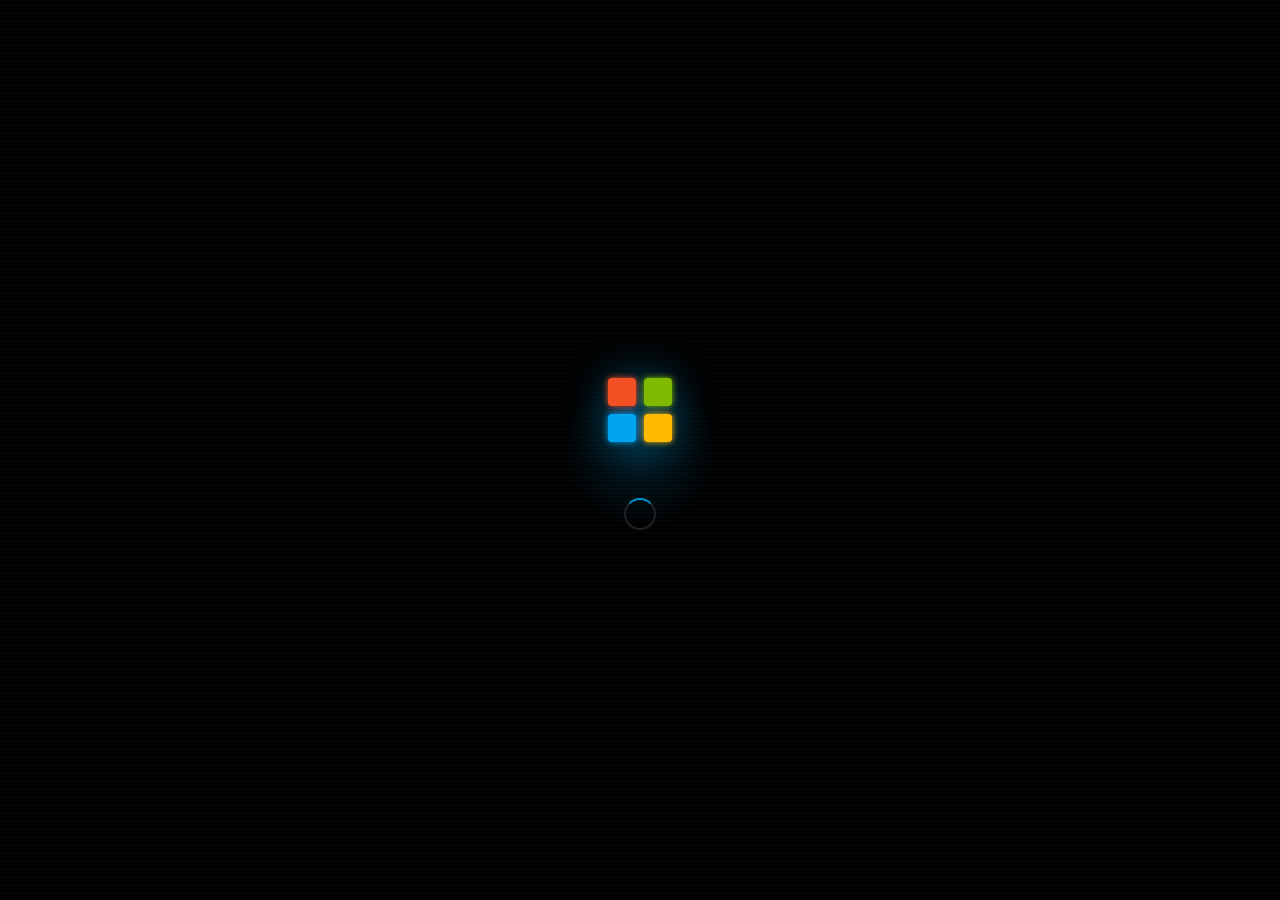
<file: index.html>
<!DOCTYPE html>
<html lang="en">
<head>
  <meta charset="UTF-8" />
  <meta name="viewport" content="width=device-width, initial-scale=1.0, maximum-scale=1.0, user-scalable=no" />
  <title>Oke Precious Abioye — Portfolio</title>
  <meta name="description" content="Oke Precious Abioye — FullStack Developer based in Ogbomoso, Nigeria. Interactive Windows 11 portfolio showcasing projects, skills, and experience." />
  <meta property="og:title" content="Oke Precious Abioye — Portfolio" />
  <meta property="og:description" content="FullStack Developer | Interactive Windows 11 Portfolio | JavaScript, React, Node.js" />
  <meta property="og:type" content="website" />
  <meta property="og:url" content="https://github.com/Oke-Precious" />
  <link rel="stylesheet" href="./css/variables.css" />
  <link rel="stylesheet" href="./css/global.css" />
  <link rel="stylesheet" href="./css/mica.css" />
  <link rel="stylesheet" href="./css/animations.css" />
  <link rel="stylesheet" href="./css/lockscreen.css" />
  <link rel="stylesheet" href="./css/desktop.css" />
  <link rel="stylesheet" href="./css/taskbar.css" />
  <link rel="stylesheet" href="./css/windows.css" />
  <link rel="stylesheet" href="./css/startmenu.css" />
  <link rel="stylesheet" href="./css/actioncenter.css" />
  <link rel="stylesheet" href="./css/theme-engine.css" />
  <link rel="stylesheet" href="./css/career-hub.css" />
  <link rel="stylesheet" href="./css/polish.css" />
  <link rel="stylesheet" href="./css/responsive.css" />
</head>
<body>

  <!-- Global Overlay for backdrop blur -->
  <div id="globalOverlay"></div>

  <!-- Konami Easter Egg Flash -->
  <div id="konamiFlash">
    <h2>Achievement unlocked!</h2>
    <p>Retro Gamer</p>
  </div>

<!-- Boot Screen -->
  <div id="bootScreen" style="display:none">
    <div class="logo-glow"></div>
    <div class="os-logo">
      <svg viewBox="0 0 80 80" xmlns="http://www.w3.org/2000/svg">
        <defs>
          <filter id="logoGlow" x="-50%" y="-50%" width="200%" height="200%">
            <feGaussianBlur stdDeviation="3" result="blur"/>
            <feMerge><feMergeNode in="blur"/><feMergeNode in="SourceGraphic"/></feMerge>
          </filter>
        </defs>
        <g filter="url(#logoGlow)">
          <rect class="logo-pane pane-tl" x="8" y="8" width="28" height="28" rx="4" fill="#F25022"/>
          <rect class="logo-pane pane-tr" x="44" y="8" width="28" height="28" rx="4" fill="#7FBA00"/>
          <rect class="logo-pane pane-bl" x="8" y="44" width="28" height="28" rx="4" fill="#00A4EF"/>
          <rect class="logo-pane pane-br" x="44" y="44" width="28" height="28" rx="4" fill="#FFB900"/>
        </g>
      </svg>
    </div>
    <div class="boot-ring-wrap">
      <div class="boot-ring"></div>
    </div>
  </div>

  <!-- Lock Screen -->
  <div id="lockScreen" style="display:none">
    <div id="lockScreen-content">
      <div id="lockClock"></div>
      <div id="lockDate"></div>
    </div>
    <div id="lockHint">Click anywhere or press any key to unlock</div>
  </div>

  <!-- Login Screen -->
  <div id="loginScreen">
    <div id="loginCard">
      <div id="loginAvatar">
        <svg viewBox="0 0 24 24">
          <path d="M12 12c2.21 0 4-1.79 4-4s-1.79-4-4-4-4 1.79-4 4 1.79 4 4 4zm0 2c-2.67 0-8 1.34-8 4v2h16v-2c0-2.66-5.33-4-8-4z"/>
        </svg>
      </div>
      <div id="loginUsername">Oke Precious</div>
      <form id="loginForm" autocomplete="off">
        <div id="loginInput-wrap">
          <input type="password" id="loginPassword" placeholder="guest" />
          <button type="button" id="loginSubmit" title="Sign in">
            <svg viewBox="0 0 24 24"><path d="M12 4l-1.41 1.41L16.17 11H4v2h12.17l-5.58 5.59L12 20l8-8z"/></svg>
          </button>
        </div>
      </form>
      <div id="loginGuest">Sign in as Guest</div>
      <div id="loginOptions">
        <span class="login-option-link">Other user</span>
        <span class="login-option-link">Sign-in options</span>
      </div>
    </div>
  </div>

  <!-- Desktop Area -->
  <div id="desktop">
    <div class="desktop-icons-grid"></div>
  </div>

  <!-- Windows Container -->
  <div id="windows-container"></div>

  <!-- Start Menu -->
  <div id="startMenu">
    <div class="sm-search-wrap">
      <div class="sm-search-container">
        <span class="sm-search-icon">
          <svg viewBox="0 0 24 24" fill="currentColor"><path d="M15.5 14h-.79l-.28-.27C15.41 12.59 16 11.11 16 9.5 16 5.91 13.09 3 9.5 3S3 5.91 3 9.5 5.91 16 9.5 16c1.61 0 3.09-.59 4.23-1.57l.27.28v.79l5 4.99L20.49 19l-4.99-5zm-6 0C7.01 14 5 11.99 5 9.5S7.01 5 9.5 5 14 7.01 14 9.5 11.99 14 9.5 14z"/></svg>
        </span>
        <input type="text" class="sm-search" id="smSearch" placeholder="Type to search" />
      </div>
    </div>

    <div class="sm-body">
      <div class="sm-search-results" id="smSearchResults"></div>

      <div class="sm-pinned-hdr sm-section-header">
        <span class="sm-section-label">Pinned</span>
        <span class="sm-section-btn" id="smAllAppsBtn">All apps &gt;</span>
      </div>
      <div class="sm-pinned-grid" id="smPinned"></div>

      <div class="sm-all-apps" id="smAllApps">
        <div class="sm-all-apps-header">
          <div class="sm-back-btn" id="smBackBtn">
            <svg viewBox="0 0 24 24" width="14" height="14" fill="currentColor"><path d="M20 11H7.83l5.59-5.59L12 4l-8 8 8 8 1.41-1.41L7.83 13H20v-2z"/></svg>
            Back
          </div>
          <span class="sm-section-label">All apps</span>
        </div>
        <div class="sm-all-apps-list" id="smAllAppsList"></div>
      </div>
    </div>

    <div class="sm-recommended">
      <div class="sm-section-header" style="padding: 0 4px;">
        <span class="sm-section-label">Recommended</span>
        <span class="sm-section-btn" id="smRecMore">More &gt;</span>
      </div>
      <div class="sm-rec-list" id="smRecList"></div>
    </div>

    <div class="sm-footer">
      <div class="sm-user">
        <div class="sm-user-avatar">OP</div>
        <span class="sm-user-name">Oke Precious</span>
      </div>
      <div class="sm-power-btn" id="smPowerBtn" title="Power">
        <svg viewBox="0 0 24 24" fill="currentColor"><path d="M13 3h-2v10h2V3zm4.83 2.17l-1.42 1.42A6.92 6.92 0 0119 12c0-3.87-3.13-7-7-7a6.98 6.98 0 00-5.58 2.47l-1.42-1.42A8.96 8.96 0 0112 4c4.97 0 9 4.03 9 9s-4.03 9-9 9a8.96 8.96 0 01-6.83-3.33z"/></svg>
        <div class="sm-power-menu" id="smPowerMenu">
          <div class="sm-power-item"><svg viewBox="0 0 24 24" fill="currentColor"><path d="M7 2v11h3v9l7-12h-4l4-8z"/></svg> Sleep</div>
          <div class="sm-power-item"><svg viewBox="0 0 24 24" fill="currentColor"><path d="M12 3v9l4-2.5V5.5L12 3z"/></svg> Restart</div>
          <div class="sm-power-item danger" data-action="shutdown"><svg viewBox="0 0 24 24" fill="currentColor"><path d="M13 3h-2v10h2V3zm4.83 2.17l-1.42 1.42A6.92 6.92 0 0119 12c0-3.87-3.13-7-7-7a6.98 6.98 0 00-5.58 2.47l-1.42-1.42A8.96 8.96 0 0112 4c4.97 0 9 4.03 9 9s-4.03 9-9 9a8.96 8.96 0 01-6.83-3.33z"/></svg> Shut down</div>
        </div>
      </div>
    </div>
  </div>

  <!-- Search Overlay -->
  <div id="searchOverlay">
    <div id="searchPanel">
      <input type="text" id="searchInputLarge" placeholder="Search for apps, settings, and documents" />
      <div id="searchResultsLarge"></div>
    </div>
  </div>

  <!-- Shutdown Screen -->
  <div id="shutdownScreen"></div>

  <!-- Action Center -->
  <div id="actionCenter">
    <div class="ac-tabs">
      <div class="ac-tab active" data-tab="notifications">Notifications</div>
      <div class="ac-tab" data-tab="calendar">Calendar</div>
      <div class="ac-tab" data-tab="focus">Focus</div>
    </div>

    <div class="ac-content">
      <!-- Notifications Tab -->
      <div id="ac-notifications" class="active">
        <!-- Quick Settings -->
        <div class="ac-quick-settings" id="acQuickTiles"></div>

        <!-- Sliders -->
        <div class="ac-sliders">
          <div class="ac-slider-row">
            <span class="ac-slider-icon"><svg viewBox="0 0 18 18" fill="currentColor"><path d="M9 1a8 8 0 100 16 8 8 0 000-16zm0 14a6 6 0 110-12 6 6 0 010 12z"/><path d="M9 3a6 6 0 100 12A6 6 0 009 3z"/><circle cx="9" cy="9" r="2"/></svg></span>
            <input type="range" class="ac-slider" id="brightnessSlider" min="0" max="100" value="75" />
          </div>
          <div class="ac-slider-row">
            <span class="ac-slider-icon"><svg viewBox="0 0 18 18" fill="currentColor"><path d="M3 7v4h3l4 4V3L6 7H3zm10.5 1.5c.9-.9.9-2.4 0-3.3-.9-.9-2.4-.9-3.3 0-.4.4-.6.9-.6 1.4s.2 1 .6 1.4c.9.9 2.4.9 3.3 0zm.5 2c.7-.7.7-1.9 0-2.6-.7-.7-1.9-.7-2.6 0-.3.3-.4.6-.4 1s.1.7.4 1c.7.7 1.9.7 2.6 0z"/></svg></span>
            <input type="range" class="ac-slider" id="volumeSlider" min="0" max="100" value="65" />
          </div>
        </div>

        <!-- Notifications -->
        <div class="ac-section-header">
          <span class="ac-section-title">Notifications</span>
          <span class="ac-clear-btn" id="acClearAll">Clear all</span>
        </div>
        <div class="ac-notif-list" id="acNotifList"></div>
      </div>

      <!-- Calendar Tab -->
      <div id="ac-calendar">
        <div class="ac-cal-header">
          <span class="ac-cal-month" id="acCalMonth"></span>
          <div class="ac-cal-nav">
            <div class="ac-cal-nav-btn" id="acCalPrev">
              <svg viewBox="0 0 24 24" fill="currentColor"><path d="M15.41 7.41L14 6l-6 6 6 6 1.41-1.41L10.83 12z"/></svg>
            </div>
            <div class="ac-cal-nav-btn" id="acCalNext">
              <svg viewBox="0 0 24 24" fill="currentColor"><path d="M8.59 16.59L10 18l6-6-6-6-1.41 1.41L13.17 12z"/></svg>
            </div>
          </div>
        </div>
        <div class="ac-cal-grid" id="acCalGrid"></div>
        <div class="ac-events-list" id="acCalEvents"></div>
      </div>

      <!-- Focus Tab -->
      <div id="ac-focus">
        <div class="ac-focus-content">
          <div class="ac-focus-icon">🎯</div>
          <div class="ac-focus-status" id="acFocusStatus">Focus mode off</div>
          <div class="ac-focus-desc">Silence notifications and stay productive.<br>Great for deep work sessions.</div>
          <div class="ac-focus-toggle" id="acFocusToggle">
            Start focus session
          </div>
        </div>
      </div>
    </div>
  </div>

  <!-- Toast Container -->
  <div id="toastContainer"></div>

  <!-- Taskbar -->
  <div id="taskbar"></div>

<!-- Scripts -->
  <script src="./js/windowManager.js"></script>
  <script src="./js/settings-engine.js"></script>
  <script src="./js/wallpapers.js"></script>
  <script src="./js/apps.js"></script>
  <script src="./js/lockscreen.js"></script>
  <script src="./js/desktop.js"></script>
  <script src="./js/taskbar.js"></script>
  <script src="./js/startmenu.js"></script>
  <script src="./js/actioncenter.js"></script>
  <script src="./js/taskview.js"></script>
  <script src="./js/responsive.js"></script>
  <script src="./js/system.js"></script>
  <script src="./js/widgetpanel.js"></script>
</body>
</html>
</file>
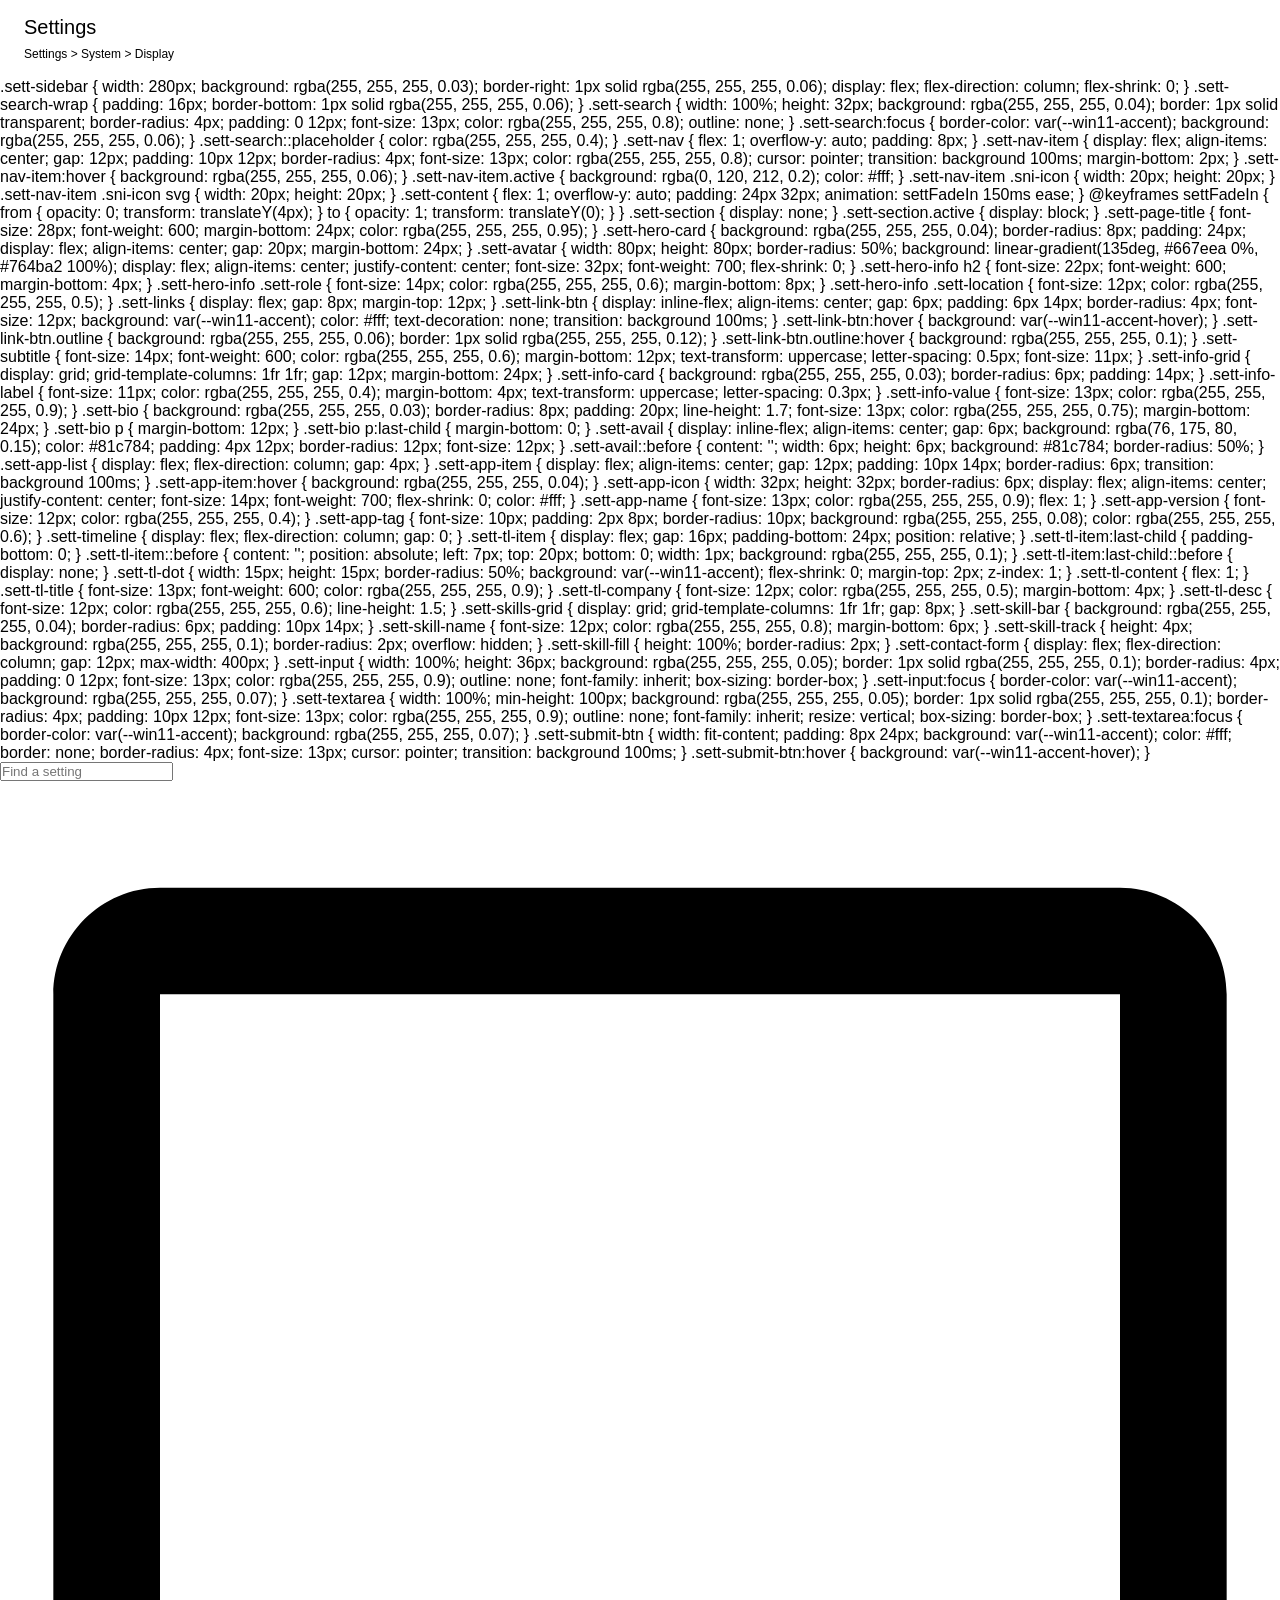
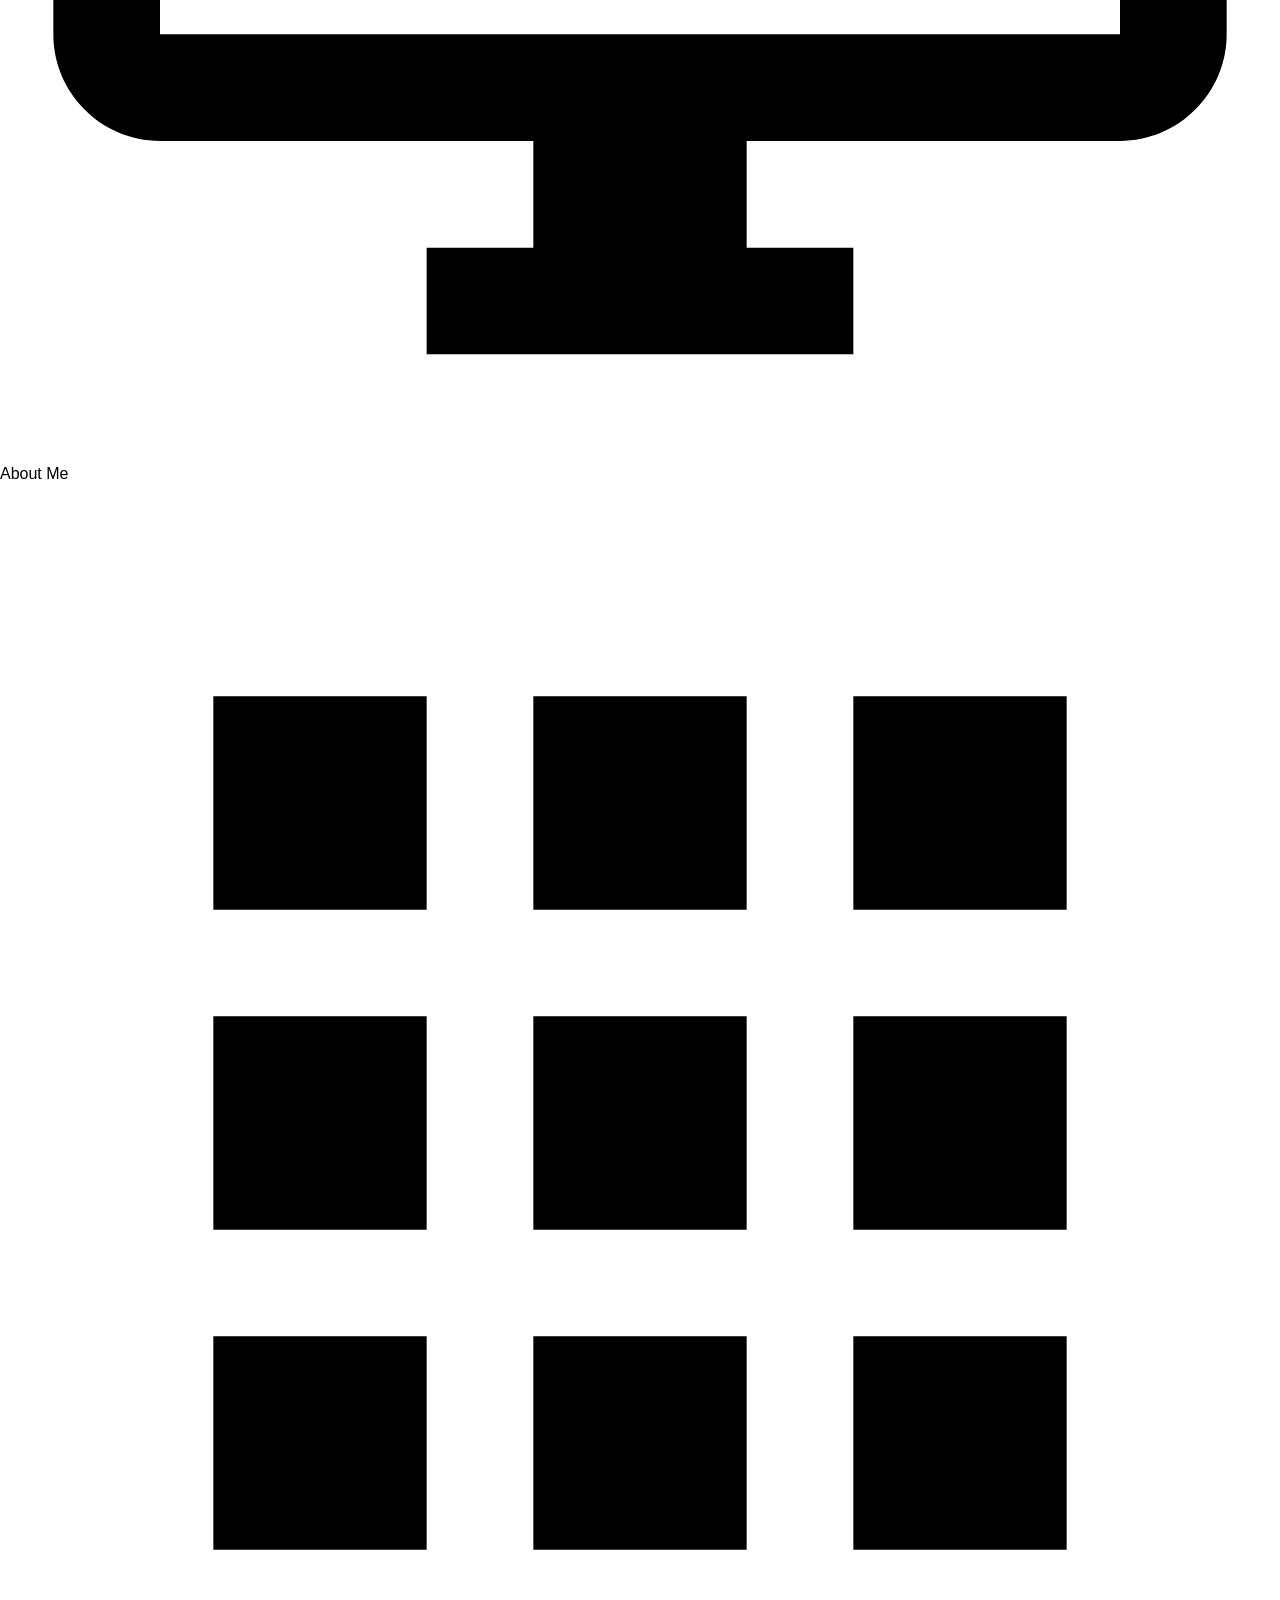
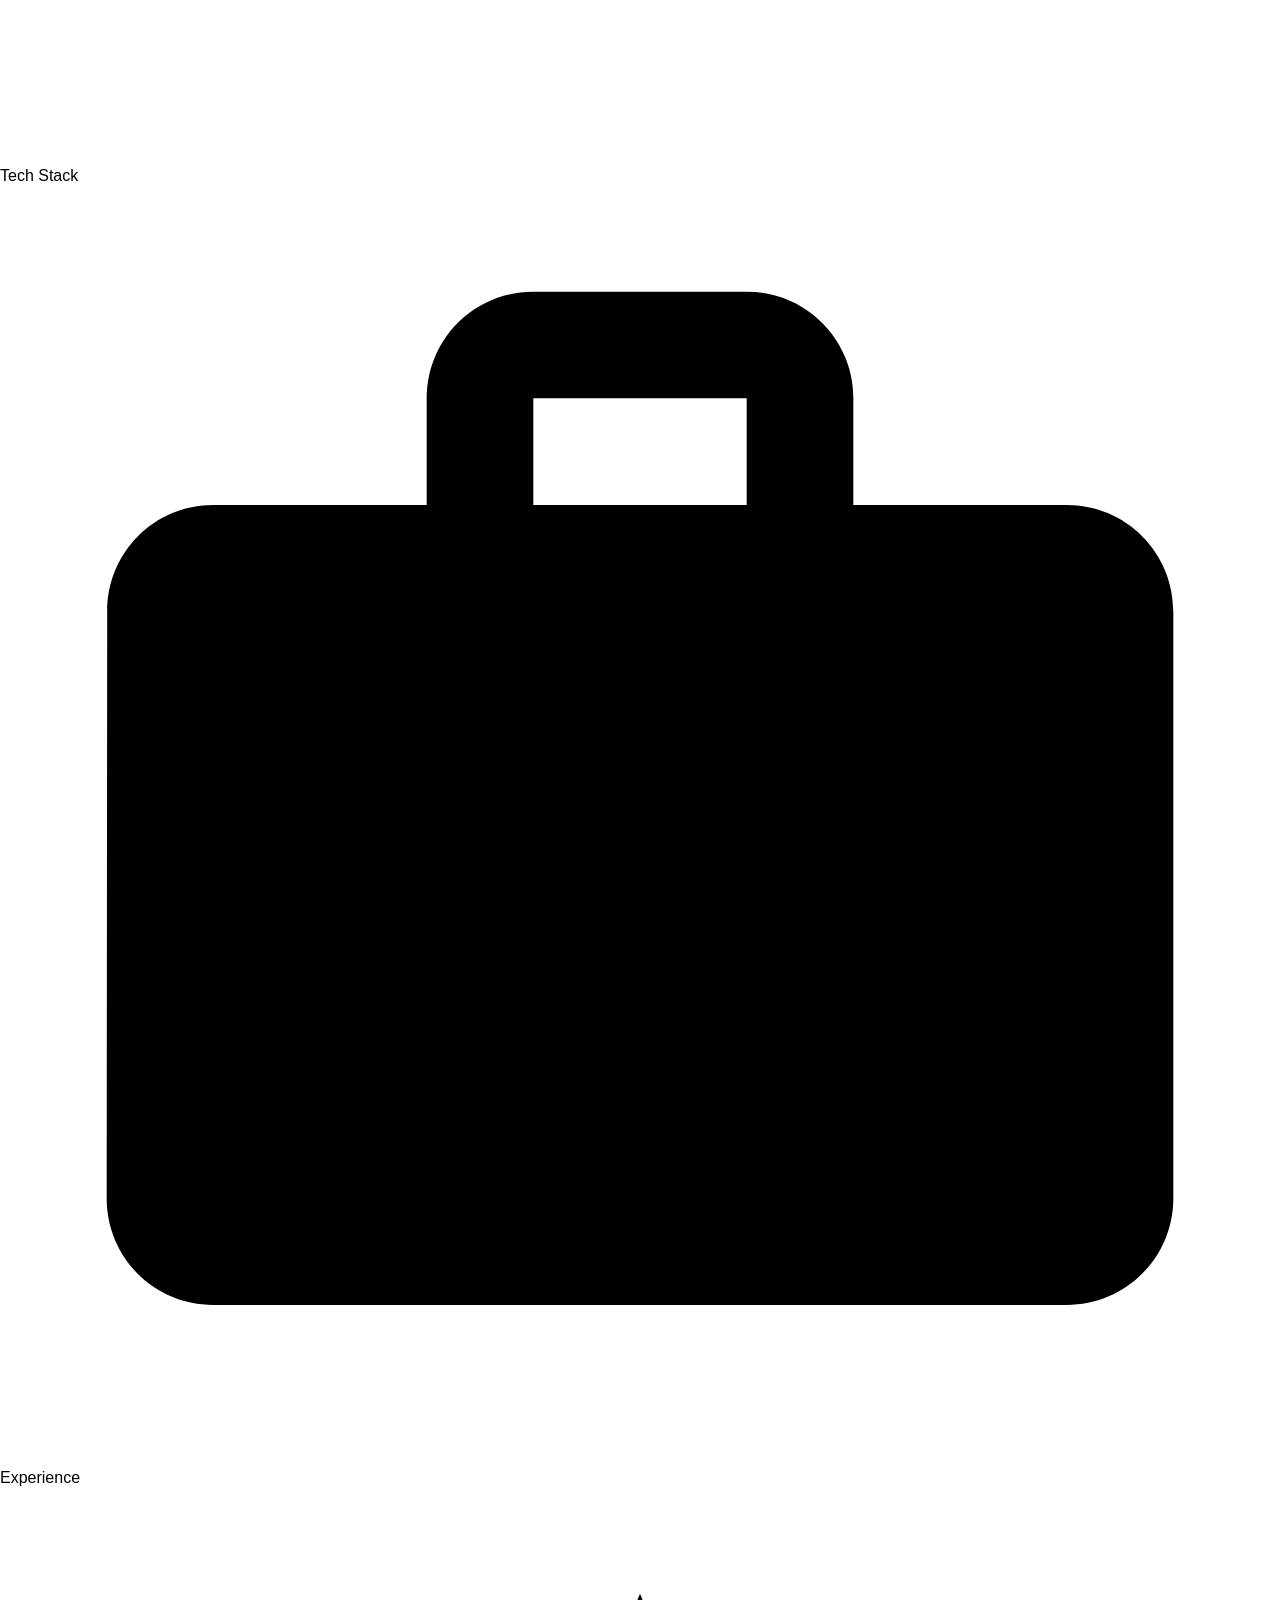
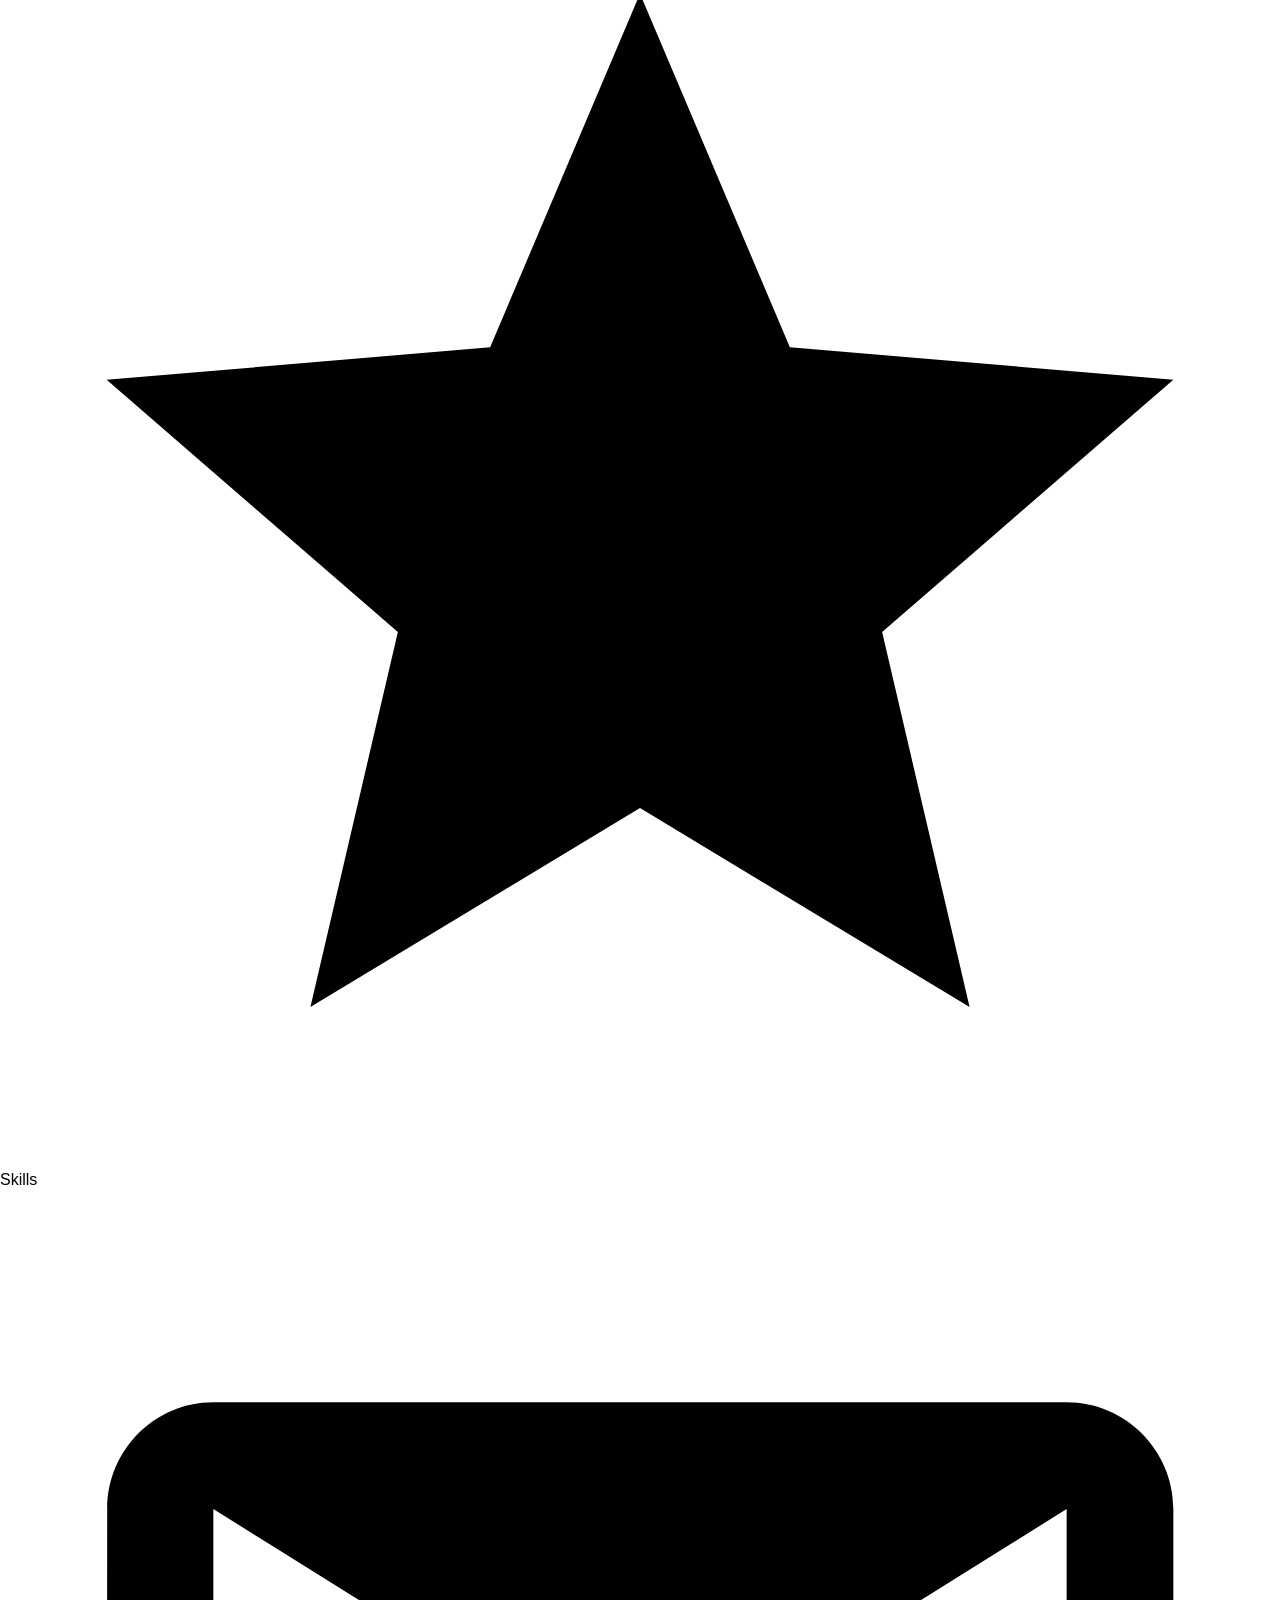
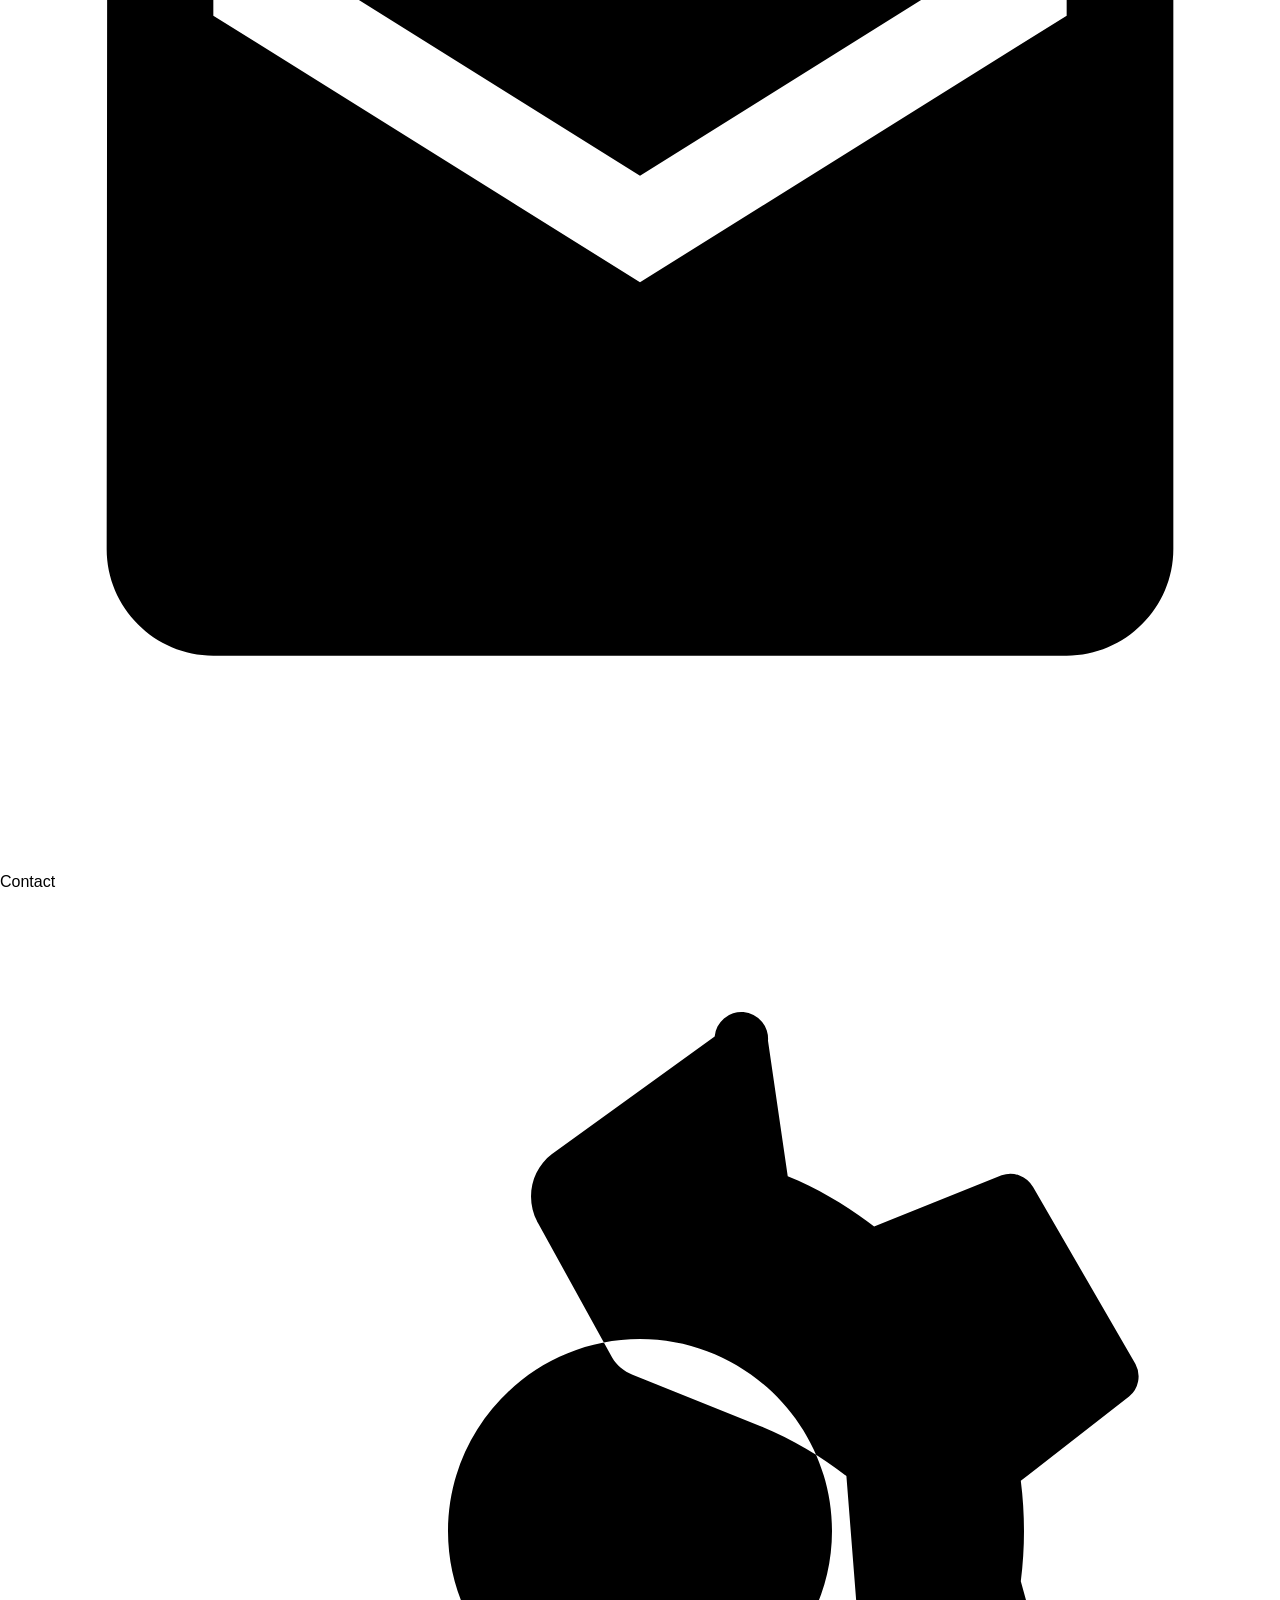
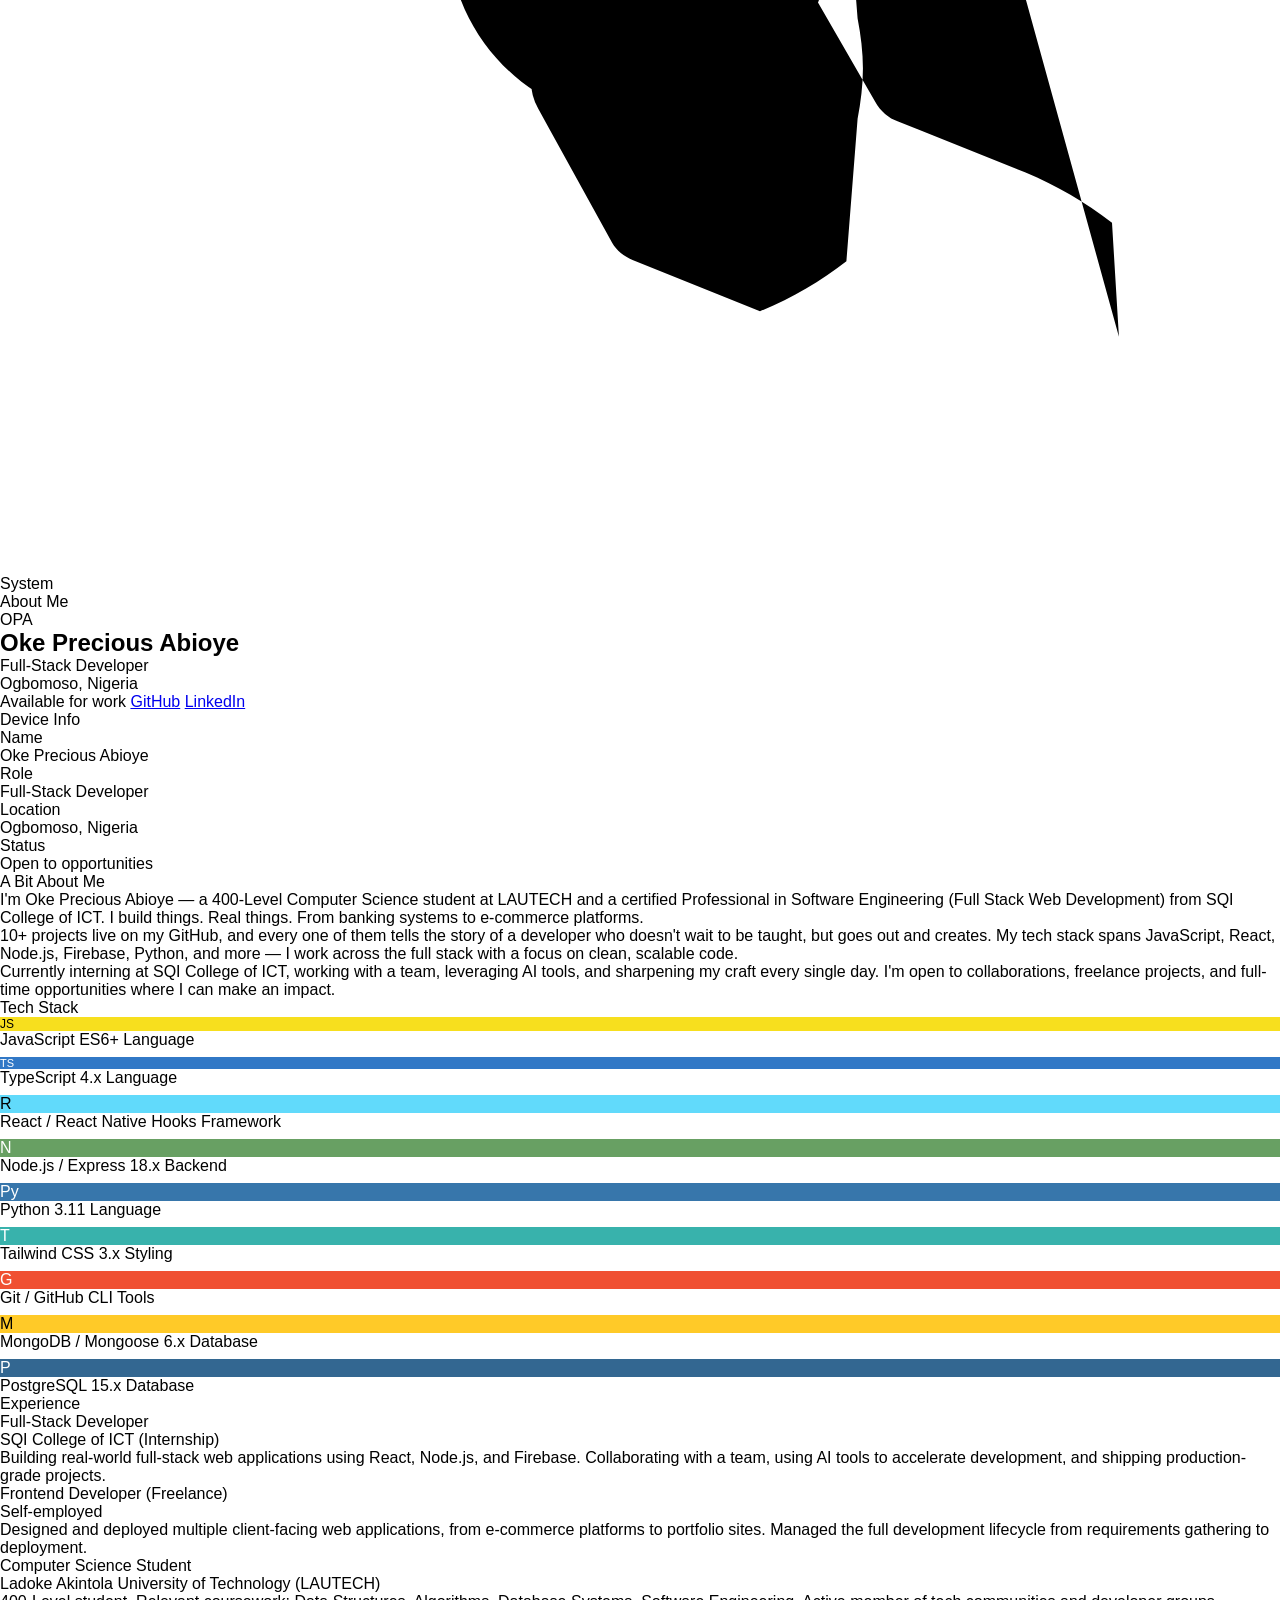
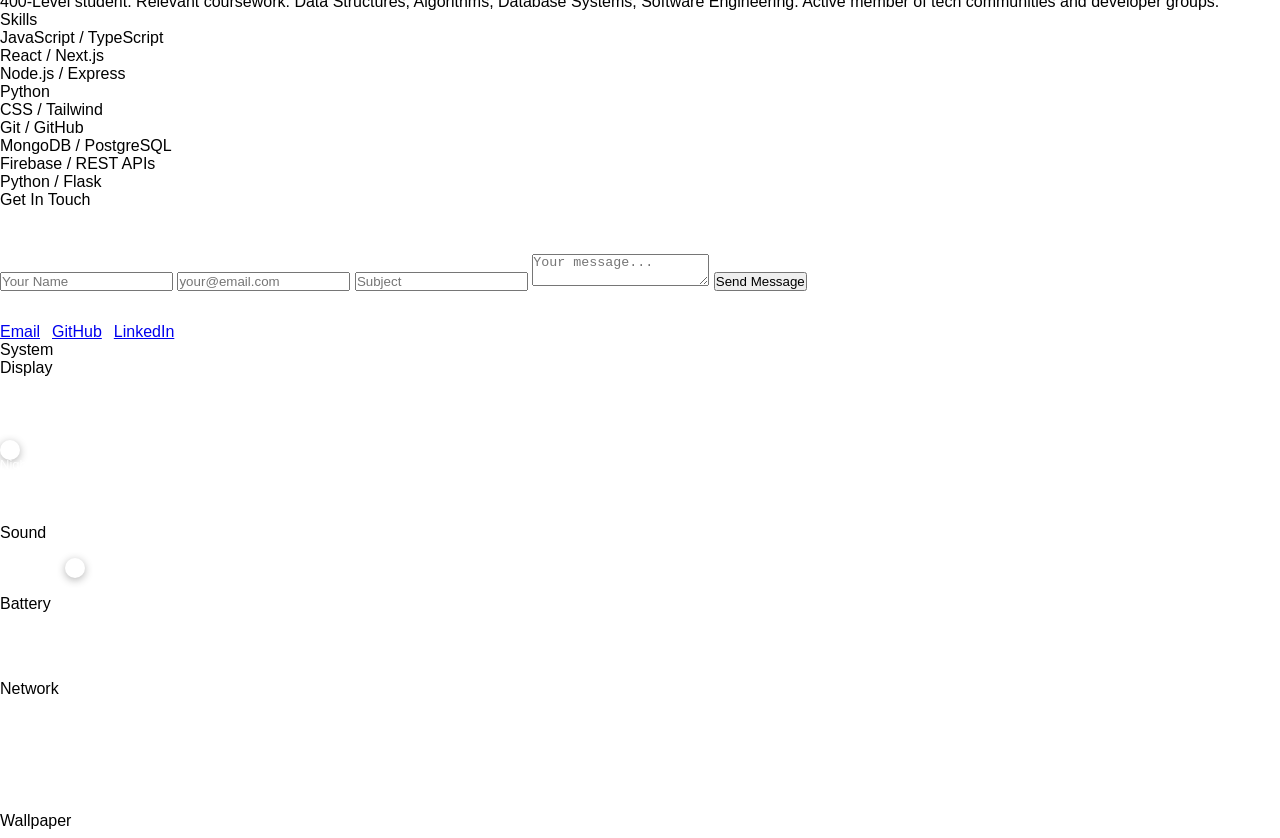
<file: apps/settings.html>
<!DOCTYPE html>
<html lang="en">
<head>
  <meta charset="UTF-8">
  <meta name="viewport" content="width=device-width, initial-scale=1.0">
  <title>Settings</title>
  <style>
    * {
      margin: 0;
      padding: 0;
      box-sizing: border-box;
    }

    body {
      font-family: -apple-system, BlinkMacSystemFont, 'Segoe UI', Roboto, 'Helvetica Neue', Arial, sans-serif;
      color: var(--win11-text);
      background: var(--win11-bg-glass);
      height: 100vh;
      display: flex;
      flex-direction: column;
    }

    /* Header */
    .settings-header {
      padding: 16px 24px;
      border-bottom: 1px solid rgba(255, 255, 255, 0.1);
      flex-shrink: 0;
    }

    .settings-header h1 {
      font-size: 20px;
      font-weight: 500;
      margin-bottom: 8px;
    }

    .breadcrumb {
      font-size: 12px;
      color: var(--win11-text-secondary);
    }

    /* Main container */
    .settings-container {
      display: flex;
      flex: 1;
      overflow: hidden;
    }

    /* Sidebar */
    .settings-sidebar {
      width: 280px;
      border-right: 1px solid rgba(255, 255, 255, 0.1);
      overflow-y: auto;
      flex-shrink: 0;
    }

    .sidebar-section {
      padding: 8px 0;
    }

    .sidebar-section-title {
      padding: 12px 16px 8px;
      font-size: 11px;
      font-weight: 600;
      text-transform: uppercase;
      color: var(--win11-text-secondary);
      letter-spacing: 0.5px;
    }

    .sidebar-item {
      padding: 10px 16px;
      cursor: pointer;
      border-left: 3px solid transparent;
      transition: all 150ms ease;
      display: flex;
      align-items: center;
      gap: 12px;
      user-select: none;
    }

    .sidebar-item:hover {
      background: rgba(255, 255, 255, 0.05);
    }

    .sidebar-item.active {
      border-left-color: var(--win11-accent);
      background: rgba(var(--win11-accent-rgb), 0.1);
      color: var(--win11-accent);
    }

    .sidebar-icon {
      width: 18px;
      height: 18px;
      display: flex;
      align-items: center;
      justify-content: center;
      font-size: 14px;
    }

    /* Content Area */
    .settings-content {
      flex: 1;
      overflow-y: auto;
      padding: 24px;
    }

    .content-section {
      display: none;
      animation: fadeIn 150ms ease;
    }

    .content-section.active {
      display: block;
    }

    @keyframes fadeIn {
      from {
        opacity: 0;
      }
      to {
        opacity: 1;
      }
    }

    /* Section Heading */
    .section-heading {
      font-size: 24px;
      font-weight: 500;
      margin-bottom: 24px;
    }

    .section-breadcrumb {
      font-size: 12px;
      color: var(--win11-text-secondary);
      margin-bottom: 12px;
    }

    /* Group containers */
    .settings-group {
      margin-bottom: 32px;
    }

    .group-title {
      font-size: 14px;
      font-weight: 600;
      margin-bottom: 12px;
      padding-bottom: 8px;
      border-bottom: 1px solid rgba(255, 255, 255, 0.1);
    }

    .settings-item {
      padding: 16px 0;
      border-bottom: 1px solid rgba(255, 255, 255, 0.05);
      display: flex;
      align-items: center;
      justify-content: space-between;
      gap: 16px;
    }

    .settings-item:last-child {
      border-bottom: none;
    }

    .settings-item-left {
      flex: 1;
    }

    .settings-label {
      font-size: 14px;
      font-weight: 500;
      margin-bottom: 4px;
    }

    .settings-description {
      font-size: 12px;
      color: var(--win11-text-secondary);
    }

    /* Range Slider */
    input[type="range"] {
      width: 100%;
      height: 6px;
      border-radius: 3px;
      background: rgba(255, 255, 255, 0.1);
      outline: none;
      -webkit-appearance: none;
      appearance: none;
    }

    input[type="range"]::-webkit-slider-thumb {
      -webkit-appearance: none;
      appearance: none;
      width: 20px;
      height: 20px;
      border-radius: 50%;
      background: var(--win11-accent);
      cursor: pointer;
      box-shadow: 0 2px 8px rgba(0, 0, 0, 0.3);
      transition: all 150ms ease;
    }

    input[type="range"]::-webkit-slider-thumb:hover {
      transform: scale(1.1);
      box-shadow: 0 2px 12px rgba(0, 0, 0, 0.4);
    }

    input[type="range"]::-moz-range-thumb {
      width: 20px;
      height: 20px;
      border-radius: 50%;
      background: var(--win11-accent);
      cursor: pointer;
      border: none;
      box-shadow: 0 2px 8px rgba(0, 0, 0, 0.3);
      transition: all 150ms ease;
    }

    input[type="range"]::-moz-range-thumb:hover {
      transform: scale(1.1);
      box-shadow: 0 2px 12px rgba(0, 0, 0, 0.4);
    }

    /* Toggle Switch */
    .toggle-switch {
      width: 50px;
      height: 28px;
      border-radius: 14px;
      background: rgba(255, 255, 255, 0.2);
      border: none;
      cursor: pointer;
      position: relative;
      transition: all 200ms ease;
      display: flex;
      align-items: center;
      padding: 2px;
      flex-shrink: 0;
    }

    .toggle-switch.on {
      background: var(--win11-accent);
    }

    .toggle-switch::after {
      content: '';
      width: 24px;
      height: 24px;
      border-radius: 50%;
      background: white;
      position: absolute;
      left: 2px;
      transition: all 200ms ease;
    }

    .toggle-switch.on::after {
      left: 24px;
    }

    /* Pill Toggle (two-state) */
    .pill-toggle {
      display: flex;
      background: rgba(255, 255, 255, 0.1);
      border-radius: 16px;
      padding: 4px;
      gap: 4px;
      width: fit-content;
    }

    .pill-toggle-btn {
      padding: 8px 16px;
      border: none;
      background: transparent;
      color: var(--win11-text-secondary);
      cursor: pointer;
      border-radius: 12px;
      font-size: 13px;
      font-weight: 500;
      transition: all 150ms ease;
      display: flex;
      align-items: center;
      gap: 6px;
    }

    .pill-toggle-btn.active {
      background: var(--win11-accent);
      color: white;
    }

    /* Slider with icons */
    .slider-with-icons {
      display: flex;
      align-items: center;
      gap: 12px;
    }

    .slider-icon {
      font-size: 18px;
      opacity: 0.6;
    }

    .slider-icon.left {
      opacity: 0.5;
    }

    .slider-icon.right {
      opacity: 1;
    }

    .slider-container {
      flex: 1;
    }

    /* Button styles */
    .btn {
      padding: 8px 16px;
      border: none;
      border-radius: 4px;
      background: var(--win11-accent);
      color: white;
      cursor: pointer;
      font-size: 13px;
      font-weight: 500;
      transition: all 150ms ease;
    }

    .btn:hover {
      opacity: 0.9;
      transform: translateY(-1px);
    }

    .btn:active {
      transform: translateY(0);
    }

    .btn.secondary {
      background: rgba(255, 255, 255, 0.1);
      color: var(--win11-text);
    }

    /* Network list */
    .network-list {
      margin-top: 16px;
      max-height: 200px;
      overflow-y: auto;
      border: 1px solid rgba(255, 255, 255, 0.1);
      border-radius: 4px;
    }

    .network-item {
      padding: 12px;
      border-bottom: 1px solid rgba(255, 255, 255, 0.05);
      display: flex;
      align-items: center;
      justify-content: space-between;
      cursor: pointer;
      transition: background 150ms ease;
    }

    .network-item:last-child {
      border-bottom: none;
    }

    .network-item:hover {
      background: rgba(255, 255, 255, 0.05);
    }

    .network-info {
      flex: 1;
      display: flex;
      align-items: center;
      gap: 12px;
    }

    .network-icon {
      font-size: 16px;
    }

    .network-details {
      display: flex;
      flex-direction: column;
    }

    .network-name {
      font-size: 13px;
      font-weight: 500;
    }

    .network-status {
      font-size: 11px;
      color: var(--win11-text-secondary);
    }

    .network-badge {
      background: var(--win11-accent);
      color: white;
      padding: 2px 8px;
      border-radius: 2px;
      font-size: 11px;
      font-weight: 500;
    }

    /* Battery Card */
    .battery-card {
      background: rgba(255, 255, 255, 0.05);
      border: 1px solid rgba(255, 255, 255, 0.1);
      border-radius: 8px;
      padding: 20px;
      margin-bottom: 24px;
      display: flex;
      align-items: center;
      gap: 20px;
    }

    .battery-visual {
      width: 80px;
      height: 50px;
      display: flex;
      align-items: center;
      justify-content: center;
      flex-shrink: 0;
    }

    .battery-svg {
      width: 100%;
      height: 100%;
    }

    .battery-info {
      flex: 1;
    }

    .battery-status {
      font-size: 16px;
      font-weight: 500;
      margin-bottom: 4px;
    }

    .battery-estimate {
      font-size: 12px;
      color: var(--win11-text-secondary);
    }

    /* Power Mode */
    .power-modes {
      display: grid;
      grid-template-columns: repeat(3, 1fr);
      gap: 12px;
      margin-top: 12px;
    }

    .power-mode-card {
      padding: 16px;
      border: 2px solid rgba(255, 255, 255, 0.1);
      border-radius: 8px;
      cursor: pointer;
      transition: all 150ms ease;
      text-align: center;
    }

    .power-mode-card:hover {
      border-color: rgba(255, 255, 255, 0.2);
      background: rgba(255, 255, 255, 0.02);
    }

    .power-mode-card.active {
      border-color: var(--win11-accent);
      background: rgba(var(--win11-accent-rgb), 0.1);
    }

    .power-mode-icon {
      font-size: 24px;
      margin-bottom: 8px;
    }

    .power-mode-label {
      font-size: 12px;
      font-weight: 500;
    }

    /* Wallpaper Grid */
    .wallpaper-grid {
      display: grid;
      grid-template-columns: repeat(4, 1fr);
      gap: 12px;
      margin-top: 12px;
    }

    .wallpaper-swatch {
      aspect-ratio: 16 / 10;
      border-radius: 6px;
      cursor: pointer;
      border: 2px solid transparent;
      overflow: hidden;
      position: relative;
      transition: all 150ms ease;
      background-size: cover;
      background-position: center;
    }

    .wallpaper-swatch:hover {
      border-color: rgba(255, 255, 255, 0.3);
      transform: scale(1.02);
    }

    .wallpaper-swatch.active {
      border-color: var(--win11-accent);
      box-shadow: 0 0 0 2px rgba(0, 0, 0, 0.2), inset 0 0 0 2px var(--win11-accent);
    }

    .wallpaper-checkmark {
      position: absolute;
      top: 50%;
      left: 50%;
      transform: translate(-50%, -50%);
      background: var(--win11-accent);
      color: white;
      width: 28px;
      height: 28px;
      border-radius: 50%;
      display: flex;
      align-items: center;
      justify-content: center;
      font-size: 16px;
      font-weight: bold;
      opacity: 0;
      transition: opacity 150ms ease;
    }

    .wallpaper-swatch.active .wallpaper-checkmark {
      opacity: 1;
    }

    .wallpaper-name {
      position: absolute;
      bottom: 0;
      left: 0;
      right: 0;
      background: linear-gradient(to top, rgba(0, 0, 0, 0.6), transparent);
      color: white;
      padding: 8px 6px;
      font-size: 11px;
      font-weight: 500;
      text-align: center;
      opacity: 0;
      transition: opacity 150ms ease;
    }

    .wallpaper-swatch:hover .wallpaper-name {
      opacity: 1;
    }

    /* Color Grid */
    .color-grid {
      display: grid;
      grid-template-columns: repeat(6, 1fr);
      gap: 12px;
      margin-top: 12px;
    }

    .color-swatch {
      aspect-ratio: 1;
      border-radius: 8px;
      cursor: pointer;
      border: 3px solid transparent;
      transition: all 150ms ease;
      position: relative;
    }

    .color-swatch:hover {
      transform: scale(1.05);
    }

    .color-swatch.active {
      border-color: white;
      box-shadow: 0 0 12px rgba(255, 255, 255, 0.5);
    }

    .color-swatch.active::after {
      content: '✓';
      position: absolute;
      top: 50%;
      left: 50%;
      transform: translate(-50%, -50%);
      color: white;
      font-size: 18px;
      font-weight: bold;
      text-shadow: 0 0 4px rgba(0, 0, 0, 0.3);
    }

    /* Hotspot Card */
    .hotspot-card {
      background: rgba(255, 255, 255, 0.05);
      border: 1px solid rgba(255, 255, 255, 0.1);
      border-radius: 8px;
      padding: 16px;
      margin-top: 12px;
    }

    .hotspot-row {
      display: flex;
      justify-content: space-between;
      align-items: center;
      padding: 8px 0;
      border-bottom: 1px solid rgba(255, 255, 255, 0.05);
    }

    .hotspot-row:last-child {
      border-bottom: none;
    }

    .hotspot-label {
      font-size: 13px;
      color: var(--win11-text-secondary);
    }

    .hotspot-value {
      font-size: 13px;
      font-weight: 500;
    }

    .password-field {
      display: flex;
      align-items: center;
      gap: 8px;
    }

    .password-toggle {
      width: 24px;
      height: 24px;
      border: none;
      background: transparent;
      cursor: pointer;
      font-size: 14px;
      opacity: 0.6;
      transition: opacity 150ms ease;
    }

    .password-toggle:hover {
      opacity: 1;
    }

    /* Scrollbar */
    ::-webkit-scrollbar {
      width: 8px;
    }

    ::-webkit-scrollbar-track {
      background: transparent;
    }

    ::-webkit-scrollbar-thumb {
      background: rgba(255, 255, 255, 0.2);
      border-radius: 4px;
    }

    ::-webkit-scrollbar-thumb:hover {
      background: rgba(255, 255, 255, 0.3);
    }

    /* Light mode overrides */
    body.light-mode {
      color: #1a1a1a;
    }

    body.light-mode .sidebar-item {
      color: #333;
    }

    body.light-mode .settings-group,
    body.light-mode .network-list,
    body.light-mode .battery-card,
    body.light-mode .hotspot-card {
      border-color: rgba(0, 0, 0, 0.1);
    }

    /* Modal for Wi-Fi connection */
    .settings-modal {
      position: fixed;
      top: 50%;
      left: 50%;
      transform: translate(-50%, -50%);
      background: var(--win11-bg-glass);
      border: 1px solid rgba(255, 255, 255, 0.2);
      border-radius: 8px;
      padding: 24px;
      z-index: 1000;
      box-shadow: 0 8px 32px rgba(0, 0, 0, 0.3);
      backdrop-filter: blur(10px);
      display: none;
      min-width: 300px;
    }

    .settings-modal.active {
      display: block;
      animation: slideIn 200ms ease;
    }

    @keyframes slideIn {
      from {
        opacity: 0;
        transform: translate(-50%, -45%);
      }
      to {
        opacity: 1;
        transform: translate(-50%, -50%);
      }
    }

    .modal-overlay {
      position: fixed;
      top: 0;
      left: 0;
      right: 0;
      bottom: 0;
      background: rgba(0, 0, 0, 0.3);
      z-index: 999;
      display: none;
    }

    .modal-overlay.active {
      display: block;
    }

    .modal-header {
      font-size: 16px;
      font-weight: 600;
      margin-bottom: 16px;
    }

    .modal-input {
      width: 100%;
      padding: 10px 12px;
      border: 1px solid rgba(255, 255, 255, 0.2);
      border-radius: 4px;
      background: rgba(255, 255, 255, 0.05);
      color: var(--win11-text);
      font-size: 13px;
      margin-bottom: 16px;
    }

    .modal-buttons {
      display: flex;
      gap: 8px;
    }

    .modal-buttons .btn {
      flex: 1;
    }

    .modal-buttons .btn.secondary {
      background: rgba(255, 255, 255, 0.1);
    }
  </style>
</head>
<body>

  <!-- Modal Overlay -->
  <div class="modal-overlay" id="modalOverlay"></div>

  <!-- Wi-Fi Modal -->
  <div class="settings-modal" id="wifiModal">
    <div class="modal-header">Connect to network</div>
    <p style="font-size: 12px; color: var(--win11-text-secondary); margin-bottom: 12px;" id="wifiNetworkName"></p>
    <input type="password" class="modal-input" id="wifiPassword" placeholder="Enter password">
    <div class="modal-buttons">
      <button class="btn secondary" onclick="closeWifiModal()">Cancel</button>
      <button class="btn" onclick="connectToWifi()">Connect</button>
    </div>
  </div>

  <!-- Header -->
  <div class="settings-header">
    <h1>Settings</h1>
    <div class="breadcrumb" id="sectionBreadcrumb">Settings > System > Display</div>
  </div>

  <!-- Main Container -->
  <div class="settings-container">
    
    <!-- Sidebar -->
    <div class="settings-sidebar">
      <div class="sidebar-section">
        <div class="sidebar-section-title">System</div>
        <div class="sidebar-item active" data-section="display">
          <div class="sidebar-icon">🖥️</div>
          Display
        </div>
        <div class="sidebar-item" data-section="sound">
          <div class="sidebar-icon">🔊</div>
          Sound
        </div>
        <div class="sidebar-item" data-section="battery">
          <div class="sidebar-icon">🔋</div>
          Battery
        </div>
      </div>

      <div class="sidebar-section">
        <div class="sidebar-section-title">Network & Internet</div>
        <div class="sidebar-item" data-section="network">
          <div class="sidebar-icon">📡</div>
          Wi-Fi & Networks
        </div>
      </div>

      <div class="sidebar-section">
        <div class="sidebar-section-title">Personalization</div>
        <div class="sidebar-item" data-section="personalization">
          <div class="sidebar-icon">🎨</div>
          Personalization
        </div>
      </div>
    </div>

    <!-- Content Area -->
    <div class="settings-content">

      <!-- ==================== DISPLAY ==================== -->
      <div class="content-section active" data-section="display">
        <div class="section-breadcrumb">Settings > System > Display</div>
        <h2 class="section-heading">Display</h2>

        <!-- Brightness -->
        <div class="settings-group">
          <div class="group-title">Brightness</div>
          <div class="settings-item">
            <div class="settings-item-left">
              <div class="settings-label">Adjust brightness</div>
              <div class="settings-description">Current: <span id="brightnessValue">100</span>%</div>
            </div>
          </div>
          <div class="slider-with-icons">
            <div class="slider-icon left">☀️</div>
            <div class="slider-container">
              <input type="range" id="brightnessSlider" min="30" max="100" value="100">
            </div>
            <div class="slider-icon right">☀️</div>
          </div>
        </div>

        <!-- Dark/Light Mode -->
        <div class="settings-group">
          <div class="group-title">Theme</div>
          <div class="settings-item">
            <div class="settings-item-left">
              <div class="settings-label">Dark or light mode</div>
              <div class="settings-description">Choose your preferred theme</div>
            </div>
            <div class="pill-toggle" id="themeToggle">
              <button class="pill-toggle-btn active" data-theme="dark">
                <span>🌙</span> Dark
              </button>
              <button class="pill-toggle-btn" data-theme="light">
                <span>☀️</span> Light
              </button>
            </div>
          </div>
        </div>

        <!-- Night Light -->
        <div class="settings-group">
          <div class="group-title">Night Light</div>
          <div class="settings-item">
            <div class="settings-item-left">
              <div class="settings-label">Night Light</div>
              <div class="settings-description">Reduces blue light for comfortable viewing</div>
            </div>
            <button class="toggle-switch" id="nightLightToggle" data-setting="nightLight"></button>
          </div>
        </div>
      </div>

      <!-- ==================== SOUND ==================== -->
      <div class="content-section" data-section="sound">
        <div class="section-breadcrumb">Settings > System > Sound</div>
        <h2 class="section-heading">Sound</h2>

        <!-- Volume -->
        <div class="settings-group">
          <div class="group-title">Volume</div>
          <div class="settings-item">
            <div class="settings-item-left">
              <div class="settings-label">Master Volume</div>
              <div class="settings-description">Current: <span id="volumeValue">70</span>%</div>
            </div>
          </div>
          <div class="slider-with-icons">
            <div class="slider-icon left">🔇</div>
            <div class="slider-container">
              <input type="range" id="volumeSlider" min="0" max="100" value="70">
            </div>
            <div class="slider-icon right">🔊</div>
          </div>
          <div style="display: flex; gap: 8px; margin-top: 12px;">
            <button class="btn" onclick="playTestChime()">🔊 Test Sound</button>
            <button class="toggle-switch" id="muteToggle" data-setting="volumeMuted" style="width: auto;"></button>
            <span style="font-size: 12px; color: var(--win11-text-secondary);" id="muteLabel">Mute</span>
          </div>
        </div>
      </div>

      <!-- ==================== BATTERY ==================== -->
      <div class="content-section" data-section="battery">
        <div class="section-breadcrumb">Settings > System > Battery</div>
        <h2 class="section-heading">Battery</h2>

        <!-- Battery Status Card -->
        <div class="battery-card">
          <div class="battery-visual">
            <svg class="battery-svg" viewBox="0 0 100 60" xmlns="http://www.w3.org/2000/svg">
              <!-- Battery outline -->
              <rect x="8" y="12" width="76" height="36" rx="4" fill="none" stroke="currentColor" stroke-width="2"/>
              <!-- Battery nub -->
              <rect x="86" y="22" width="6" height="16" rx="1" fill="currentColor"/>
              <!-- Battery fill (animated) -->
              <rect id="batteryFill" x="10" y="14" width="72" height="32" rx="3" fill="var(--win11-accent)"/>
            </svg>
          </div>
          <div class="battery-info">
            <div class="battery-status" id="batteryStatus">78% — Plugged in, charging</div>
            <div class="battery-estimate" id="batteryTime">Estimated time remaining: 3 hours 24 minutes</div>
          </div>
        </div>

        <!-- Battery Saver -->
        <div class="settings-group">
          <div class="group-title">Battery Saver</div>
          <div class="settings-item">
            <div class="settings-item-left">
              <div class="settings-label">Battery Saver</div>
              <div class="settings-description">Extends battery life by limiting performance</div>
            </div>
            <button class="toggle-switch" id="batterySaverToggle" data-setting="batterySaver"></button>
          </div>
          <div class="settings-item">
            <div class="settings-item-left">
              <div class="settings-label">Turn on automatically at</div>
              <div class="settings-description">Enable battery saver when battery reaches this level</div>
            </div>
            <select style="padding: 8px 12px; border: 1px solid rgba(255,255,255,0.2); border-radius: 4px; background: rgba(255,255,255,0.05); color: var(--win11-text); font-size: 13px; cursor: pointer;">
              <option>10%</option>
              <option selected>20%</option>
              <option>30%</option>
            </select>
          </div>
        </div>

        <!-- Power Mode -->
        <div class="settings-group">
          <div class="group-title">Power Mode</div>
          <div class="power-modes">
            <div class="power-mode-card" data-power-mode="efficiency">
              <div class="power-mode-icon">⚡</div>
              <div class="power-mode-label">Best power efficiency</div>
            </div>
            <div class="power-mode-card active" data-power-mode="balanced">
              <div class="power-mode-icon">⚙️</div>
              <div class="power-mode-label">Balanced</div>
            </div>
            <div class="power-mode-card" data-power-mode="performance">
              <div class="power-mode-icon">🚀</div>
              <div class="power-mode-label">Best performance</div>
            </div>
          </div>
        </div>
      </div>

      <!-- ==================== NETWORK ==================== -->
      <div class="content-section" data-section="network">
        <div class="section-breadcrumb">Settings > Network & Internet > Wi-Fi</div>
        <h2 class="section-heading">Wi-Fi & Networks</h2>

        <!-- Wi-Fi Toggle -->
        <div class="settings-group">
          <div class="group-title">Wi-Fi</div>
          <div class="settings-item">
            <div class="settings-item-left">
              <div class="settings-label">Wi-Fi</div>
              <div class="settings-description" id="wifiStatus">Searching for networks...</div>
            </div>
            <button class="toggle-switch on" id="wifiToggle" data-setting="wifiEnabled"></button>
          </div>
        </div>

        <!-- Network List -->
        <div id="networkListContainer" style="display: none;">
          <div class="group-title">Available networks</div>
          <div class="network-list" id="networkList"></div>
        </div>

        <!-- Mobile Hotspot -->
        <div class="settings-group">
          <div class="group-title">Mobile Hotspot</div>
          <div class="settings-item">
            <div class="settings-item-left">
              <div class="settings-label">Mobile Hotspot</div>
              <div class="settings-description">Share your internet connection</div>
            </div>
            <button class="toggle-switch" id="hotspotToggle" data-setting="hotspotEnabled"></button>
          </div>
          <div id="hotspotDetails" style="display: none;">
            <div class="hotspot-card">
              <div class="hotspot-row">
                <span class="hotspot-label">Network name</span>
                <span class="hotspot-value">Oke's Portfolio PC</span>
              </div>
              <div class="hotspot-row">
                <span class="hotspot-label">Password</span>
                <div class="password-field">
                  <span class="hotspot-value" id="hotspotPassword">••••••••••••</span>
                  <button class="password-toggle" onclick="toggleHotspotPassword()">👁️</button>
                </div>
              </div>
              <div class="hotspot-row">
                <span class="hotspot-label">Connected devices</span>
                <span class="hotspot-value">0 devices</span>
              </div>
              <button class="btn" style="width: 100%; margin-top: 12px;">📤 Share</button>
            </div>
          </div>
        </div>

        <!-- Airplane Mode -->
        <div class="settings-group">
          <div class="group-title">Airplane Mode</div>
          <div class="settings-item">
            <div class="settings-item-left">
              <div class="settings-label">Airplane Mode</div>
              <div class="settings-description">Disables Wi-Fi and hotspot</div>
            </div>
            <button class="toggle-switch" id="airplaneModeToggle" data-setting="airplaneModeEnabled"></button>
          </div>
        </div>
      </div>

      <!-- ==================== PERSONALIZATION ==================== -->
      <div class="content-section" data-section="personalization">
        <div class="section-breadcrumb">Settings > Personalization</div>
        <h2 class="section-heading">Personalization</h2>

        <!-- Background -->
        <div class="settings-group">
          <div class="group-title">Background</div>
          <div style="font-size: 12px; color: var(--win11-text-secondary); margin-bottom: 12px;">Choose from 8 beautiful wallpapers</div>
          <div class="wallpaper-grid" id="settingsWallpaperGrid"></div>
        </div>

        <!-- Accent Color -->
        <div class="settings-group">
          <div class="group-title">Accent color</div>
          <div style="font-size: 12px; color: var(--win11-text-secondary); margin-bottom: 12px;">Choose an accent color for UI elements</div>
          <div class="color-grid" id="accentColorGrid"></div>
        </div>

        <!-- Theme (synced with Display) -->
        <div class="settings-group">
          <div class="group-title">Theme</div>
          <div class="settings-item">
            <div class="settings-item-left">
              <div class="settings-label">Dark or light mode</div>
              <div class="settings-description">Choose your preferred theme</div>
            </div>
            <div class="pill-toggle" id="personalizationThemeToggle">
              <button class="pill-toggle-btn active" data-theme="dark">
                <span>🌙</span> Dark
              </button>
              <button class="pill-toggle-btn" data-theme="light">
                <span>☀️</span> Light
              </button>
            </div>
          </div>
        </div>
      </div>

    </div>
  </div>

  <script>
    // Get base path dynamically
    function getBasePath() {
      if (window.location.protocol === 'file:') {
        return './';
      }
      const pathname = window.location.pathname;
      if (pathname.includes('localhost') || pathname.includes('127.0.0.1')) {
        return './';
      }
      // For production, extract the base path
      const parts = pathname.split('/').filter(p => p && p !== 'apps' && p !== 'settings.html');
      return parts.length > 0 ? '/' + parts.join('/') + '/' : './';
    }

    const BASE_PATH = getBasePath();

    // ==================== SETTINGS STATE ====================
    let settings = {
      brightness: window.__win11?.brightness || 100,
      theme: window.__win11?.theme || 'dark',
      nightLight: window.__win11?.nightLight || false,
      volume: window.__win11?.volume ? Math.round(window.__win11.volume * 100) : 70,
      volumeMuted: window.__win11?.volumeMuted || false,
      wifiEnabled: window.__win11?.wifiEnabled !== false,
      wifiConnectedNetwork: window.__win11?.wifiConnectedNetwork || 'HomeNetwork_5G',
      hotspotEnabled: window.__win11?.hotspotEnabled || false,
      airplaneModeEnabled: window.__win11?.airplaneModeEnabled || false,
      batterySaver: window.__win11?.batterySaver || false,
      powerMode: window.__win11?.powerMode || 'balanced',
      batteryLevel: window.__win11?.batteryLevel || 78
    };

    // ==================== SIDEBAR NAVIGATION ====================
    document.querySelectorAll('.sidebar-item').forEach(item => {
      item.addEventListener('click', () => {
        // Remove active from all
        document.querySelectorAll('.sidebar-item').forEach(i => i.classList.remove('active'));
        item.classList.add('active');

        const section = item.getAttribute('data-section');
        showSection(section);
      });
    });

    function showSection(section) {
      // Hide all sections
      document.querySelectorAll('.content-section').forEach(s => s.classList.remove('active'));
      // Show selected section
      document.querySelector(`[data-section="${section}"].content-section`).classList.add('active');

      // Update breadcrumb
      const breadcrumbs = {
        display: 'Settings > System > Display',
        sound: 'Settings > System > Sound',
        battery: 'Settings > System > Battery',
        network: 'Settings > Network & Internet > Wi-Fi',
        personalization: 'Settings > Personalization'
      };
      document.getElementById('sectionBreadcrumb').textContent = breadcrumbs[section] || 'Settings';
    }

    // ==================== BRIGHTNESS SLIDER ====================
    const brightnessSlider = document.getElementById('brightnessSlider');
    const brightnessValue = document.getElementById('brightnessValue');

    brightnessSlider.addEventListener('input', (e) => {
      const value = parseInt(e.target.value);
      brightnessValue.textContent = value;
      settings.brightness = value;
      window.__win11.applyBrightness(value);
    });

    // ==================== THEME TOGGLE ====================
    document.querySelectorAll('[id*="ThemeToggle"] .pill-toggle-btn').forEach(btn => {
      btn.addEventListener('click', () => {
        const toggle = btn.parentElement;
        toggle.querySelectorAll('.pill-toggle-btn').forEach(b => b.classList.remove('active'));
        btn.classList.add('active');

        const theme = btn.getAttribute('data-theme');
        settings.theme = theme;
        window.__win11.applyTheme(theme);

        // Sync other theme toggles
        document.querySelectorAll('[id*="ThemeToggle"] .pill-toggle-btn[data-theme="' + theme + '"]').forEach(b => {
          b.classList.add('active');
          b.parentElement.querySelectorAll('.pill-toggle-btn').forEach(x => {
            if (x !== b) x.classList.remove('active');
          });
        });
      });
    });

    // ==================== NIGHT LIGHT ====================
    const nightLightToggle = document.getElementById('nightLightToggle');
    nightLightToggle.addEventListener('click', () => {
      nightLightToggle.classList.toggle('on');
      settings.nightLight = nightLightToggle.classList.contains('on');
      window.__win11.applyNightLight(settings.nightLight);
      window.__win11.showToast(settings.nightLight ? '💤 Night Light on' : '💤 Night Light off');
    });

    // ==================== VOLUME SLIDER ====================
    const volumeSlider = document.getElementById('volumeSlider');
    const volumeValue = document.getElementById('volumeValue');

    volumeSlider.addEventListener('input', (e) => {
      const value = parseInt(e.target.value);
      volumeValue.textContent = value;
      settings.volume = value;
      window.__win11.volume = value / 100;
      window.__win11.saveSetting('volume', value);
    });

    function playTestChime() {
      window.__win11.playTestChime();
      window.__win11.showToast('🔊 Playing test sound');
    }

    // ==================== MUTE TOGGLE ====================
    const muteToggle = document.getElementById('muteToggle');
    muteToggle.addEventListener('click', () => {
      muteToggle.classList.toggle('on');
      settings.volumeMuted = muteToggle.classList.contains('on');
      window.__win11.volumeMuted = settings.volumeMuted;
      window.__win11.saveSetting('volumeMuted', settings.volumeMuted);
      document.getElementById('muteLabel').textContent = settings.volumeMuted ? 'Unmute' : 'Mute';
    });

    // ==================== WI-FI TOGGLE ====================
    const wifiToggle = document.getElementById('wifiToggle');
    const networkListContainer = document.getElementById('networkListContainer');
    const wifiStatus = document.getElementById('wifiStatus');

    const networks = [
      { name: 'HomeNetwork_5G', strength: 4, secured: true },
      { name: 'Office-WiFi', strength: 3, secured: true },
      { name: 'iPhone_Hotspot', strength: 2, secured: true },
      { name: 'Guest_Network', strength: 2, secured: false },
      { name: 'Public_WiFi', strength: 3, secured: false }
    ];

    function renderNetworks() {
      const html = networks.map(net => `
        <div class="network-item" onclick="openWifiModal('${net.name}')">
          <div class="network-info">
            <div class="network-icon">${net.secured ? '🔒' : '📡'}</div>
            <div class="network-details">
              <div class="network-name">${net.name}</div>
              <div class="network-status">${Array(net.strength).fill('▮').join('')}${Array(4-net.strength).fill('▯').join('')}</div>
            </div>
          </div>
          ${net.name === settings.wifiConnectedNetwork ? '<div class="network-badge">Connected</div>' : ''}
        </div>
      `).join('');
      
      document.getElementById('networkList').innerHTML = html;
    }

    wifiToggle.addEventListener('click', () => {
      wifiToggle.classList.toggle('on');
      settings.wifiEnabled = wifiToggle.classList.contains('on');
      window.__win11.wifiEnabled = settings.wifiEnabled;
      window.__win11.saveSetting('wifiEnabled', settings.wifiEnabled);

      if (settings.wifiEnabled) {
        networkListContainer.style.display = 'block';
        wifiStatus.textContent = '✓ Connected to ' + settings.wifiConnectedNetwork;
        renderNetworks();
        window.__win11.showToast('📡 Wi-Fi enabled');
      } else {
        networkListContainer.style.display = 'none';
        wifiStatus.textContent = 'Wi-Fi is turned off';
        window.__win11.showToast('📡 Wi-Fi disabled');
      }
    });

    // ==================== WI-FI CONNECTION MODAL ====================
    let selectedNetwork = '';

    function openWifiModal(networkName) {
      if (!settings.wifiEnabled) return;
      selectedNetwork = networkName;
      document.getElementById('wifiNetworkName').textContent = 'Enter password for ' + networkName;
      document.getElementById('wifiPassword').value = '';
      document.getElementById('modalOverlay').classList.add('active');
      document.getElementById('wifiModal').classList.add('active');
      document.getElementById('wifiPassword').focus();
    }

    function closeWifiModal() {
      document.getElementById('modalOverlay').classList.remove('active');
      document.getElementById('wifiModal').classList.remove('active');
      selectedNetwork = '';
    }

    function connectToWifi() {
      if (!selectedNetwork) return;
      settings.wifiConnectedNetwork = selectedNetwork;
      window.__win11.wifiConnectedNetwork = selectedNetwork;
      window.__win11.saveSetting('wifiConnectedNetwork', selectedNetwork);
      wifiStatus.textContent = '✓ Connected to ' + selectedNetwork;
      renderNetworks();
      window.__win11.showToast('✓ Connected to ' + selectedNetwork);
      closeWifiModal();
    }

    // ==================== HOTSPOT TOGGLE ====================
    const hotspotToggle = document.getElementById('hotspotToggle');
    const hotspotDetails = document.getElementById('hotspotDetails');

    hotspotToggle.addEventListener('click', () => {
      hotspotToggle.classList.toggle('on');
      settings.hotspotEnabled = hotspotToggle.classList.contains('on');
      window.__win11.hotspotEnabled = settings.hotspotEnabled;
      window.__win11.saveSetting('hotspotEnabled', settings.hotspotEnabled);

      if (settings.hotspotEnabled) {
        hotspotDetails.style.display = 'block';
        window.__win11.showToast('📡 Hotspot enabled');
      } else {
        hotspotDetails.style.display = 'none';
        window.__win11.showToast('📡 Hotspot disabled');
      }
    });

    function toggleHotspotPassword() {
      const passwordEl = document.getElementById('hotspotPassword');
      if (passwordEl.textContent === '••••••••••••') {
        passwordEl.textContent = 'portfolio2025';
      } else {
        passwordEl.textContent = '••••••••••••';
      }
    }

    // ==================== AIRPLANE MODE ====================
    const airplaneModeToggle = document.getElementById('airplaneModeToggle');

    airplaneModeToggle.addEventListener('click', () => {
      airplaneModeToggle.classList.toggle('on');
      settings.airplaneModeEnabled = airplaneModeToggle.classList.contains('on');
      window.__win11.airplaneModeEnabled = settings.airplaneModeEnabled;
      window.__win11.saveSetting('airplaneModeEnabled', settings.airplaneModeEnabled);

      const wifiNetworkSection = document.querySelector('.settings-group');
      if (settings.airplaneModeEnabled) {
        networkListContainer.style.pointerEvents = 'none';
        networkListContainer.style.opacity = '0.5';
        window.__win11.showToast('✈️ Airplane mode on');
      } else {
        networkListContainer.style.pointerEvents = 'auto';
        networkListContainer.style.opacity = '1';
        window.__win11.showToast('✈️ Airplane mode off');
      }
    });

    // ==================== BATTERY SAVER ====================
    const batterySaverToggle = document.getElementById('batterySaverToggle');

    batterySaverToggle.addEventListener('click', () => {
      batterySaverToggle.classList.toggle('on');
      settings.batterySaver = batterySaverToggle.classList.contains('on');
      window.__win11.applyBatterySaver(settings.batterySaver);
    });

    // ==================== POWER MODE ====================
    document.querySelectorAll('.power-mode-card').forEach(card => {
      card.addEventListener('click', () => {
        document.querySelectorAll('.power-mode-card').forEach(c => c.classList.remove('active'));
        card.classList.add('active');
        const mode = card.getAttribute('data-power-mode');
        settings.powerMode = mode;
        window.__win11.powerMode = mode;
        window.__win11.saveSetting('powerMode', mode);
        window.__win11.showToast('⚡ Power mode: ' + mode);
      });
    });

    // ==================== WALLPAPERS (from wallpapers.js) ====================
    function initWallpaperGrid() {
      if (!window.__win11.wallpapers) return;
      
      const html = window.__win11.wallpapers.map(wp => `
        <div class="wallpaper-swatch ${wp.id === (localStorage.getItem('win11_wallpaper') || 'bloom') ? 'active' : ''}" 
             data-wallpaper-id="${wp.id}" 
             style="background: ${wp.css};"
             onclick="selectWallpaper('${wp.id}')">
          <div class="wallpaper-checkmark">✓</div>
          <div class="wallpaper-name">${wp.name}</div>
        </div>
      `).join('');
      
      document.getElementById('settingsWallpaperGrid').innerHTML = html;
    }

    function selectWallpaper(id) {
      document.querySelectorAll('.wallpaper-swatch').forEach(s => s.classList.remove('active'));
      document.querySelector(`[data-wallpaper-id="${id}"]`).classList.add('active');
      const wp = window.__win11.wallpapers.find(w => w.id === id);
      window.__win11.applyWallpaper(wp);
      window.__win11.showToast('🎨 Wallpaper changed');
    }

    // ==================== ACCENT COLORS ====================
    const accentColors = [
      { name: 'Blue', hex: '#0078D4', rgb: '0, 120, 212' },
      { name: 'Purple', hex: '#667eea', rgb: '102, 126, 234' },
      { name: 'Pink', hex: '#EC407A', rgb: '236, 64, 122' },
      { name: 'Red', hex: '#E81828', rgb: '232, 24, 40' },
      { name: 'Orange', hex: '#FF8C00', rgb: '255, 140, 0' },
      { name: 'Green', hex: '#107C10', rgb: '16, 124, 16' }
    ];

    function initAccentColorGrid() {
      const currentAccent = localStorage.getItem('win11_accent') || '#0078D4';
      
      const html = accentColors.map(color => `
        <div class="color-swatch ${color.hex === currentAccent ? 'active' : ''}" 
             style="background: ${color.hex};"
             onclick="selectAccentColor('${color.hex}', '${color.rgb}')"
             title="${color.name}">
        </div>
      `).join('');
      
      document.getElementById('accentColorGrid').innerHTML = html;
    }

    function selectAccentColor(hex, rgb) {
      document.querySelectorAll('.color-swatch').forEach(s => s.classList.remove('active'));
      event.target.closest('.color-swatch').classList.add('active');
      
      document.documentElement.style.setProperty('--win11-accent', hex);
      document.documentElement.style.setProperty('--win11-accent-rgb', rgb);
      window.__win11.saveSetting('accent', hex);
      window.__win11.showToast('🎨 Accent color updated');
    }

    // ==================== INITIALIZE ====================
    document.addEventListener('DOMContentLoaded', () => {
      // Set initial states
      brightnessSlider.value = settings.brightness;
      brightnessValue.textContent = settings.brightness;

      volumeSlider.value = settings.volume;
      volumeValue.textContent = settings.volume;

      if (settings.theme === 'light') {
        document.querySelectorAll('.pill-toggle-btn[data-theme="light"]').forEach(btn => {
          btn.classList.add('active');
          btn.parentElement.querySelectorAll('.pill-toggle-btn[data-theme="dark"]').forEach(b => b.classList.remove('active'));
        });
      }

      if (settings.nightLight) {
        nightLightToggle.classList.add('on');
      }

      if (settings.wifiEnabled) {
        wifiToggle.classList.add('on');
        networkListContainer.style.display = 'block';
        renderNetworks();
      }

      if (settings.hotspotEnabled) {
        hotspotToggle.classList.add('on');
        hotspotDetails.style.display = 'block';
      }

      if (settings.airplaneModeEnabled) {
        airplaneModeToggle.classList.add('on');
      }

      if (settings.batterySaver) {
        batterySaverToggle.classList.add('on');
      }

      if (settings.volumeMuted) {
        muteToggle.classList.add('on');
        document.getElementById('muteLabel').textContent = 'Unmute';
      }

      // Initialize wallpapers and colors
      initWallpaperGrid();
      initAccentColorGrid();

      // Set power mode
      document.querySelectorAll('.power-mode-card').forEach(card => {
        if (card.getAttribute('data-power-mode') === settings.powerMode) {
          card.classList.add('active');
        } else {
          card.classList.remove('active');
        }
      });
    });

    // Close modal on escape
    document.addEventListener('keydown', (e) => {
      if (e.key === 'Escape') {
        closeWifiModal();
      }
    });
  </script>
</body>
</html>
.sett-sidebar {
  width: 280px;
  background: rgba(255, 255, 255, 0.03);
  border-right: 1px solid rgba(255, 255, 255, 0.06);
  display: flex;
  flex-direction: column;
  flex-shrink: 0;
}
.sett-search-wrap {
  padding: 16px;
  border-bottom: 1px solid rgba(255, 255, 255, 0.06);
}
.sett-search {
  width: 100%;
  height: 32px;
  background: rgba(255, 255, 255, 0.04);
  border: 1px solid transparent;
  border-radius: 4px;
  padding: 0 12px;
  font-size: 13px;
  color: rgba(255, 255, 255, 0.8);
  outline: none;
}
.sett-search:focus {
  border-color: var(--win11-accent);
  background: rgba(255, 255, 255, 0.06);
}
.sett-search::placeholder { color: rgba(255, 255, 255, 0.4); }
.sett-nav {
  flex: 1;
  overflow-y: auto;
  padding: 8px;
}
.sett-nav-item {
  display: flex;
  align-items: center;
  gap: 12px;
  padding: 10px 12px;
  border-radius: 4px;
  font-size: 13px;
  color: rgba(255, 255, 255, 0.8);
  cursor: pointer;
  transition: background 100ms;
  margin-bottom: 2px;
}
.sett-nav-item:hover { background: rgba(255, 255, 255, 0.06); }
.sett-nav-item.active {
  background: rgba(0, 120, 212, 0.2);
  color: #fff;
}
.sett-nav-item .sni-icon { width: 20px; height: 20px; }
.sett-nav-item .sni-icon svg { width: 20px; height: 20px; }
.sett-content {
  flex: 1;
  overflow-y: auto;
  padding: 24px 32px;
  animation: settFadeIn 150ms ease;
}
@keyframes settFadeIn {
  from { opacity: 0; transform: translateY(4px); }
  to { opacity: 1; transform: translateY(0); }
}
.sett-section { display: none; }
.sett-section.active { display: block; }
.sett-page-title {
  font-size: 28px;
  font-weight: 600;
  margin-bottom: 24px;
  color: rgba(255, 255, 255, 0.95);
}
.sett-hero-card {
  background: rgba(255, 255, 255, 0.04);
  border-radius: 8px;
  padding: 24px;
  display: flex;
  align-items: center;
  gap: 20px;
  margin-bottom: 24px;
}
.sett-avatar {
  width: 80px;
  height: 80px;
  border-radius: 50%;
  background: linear-gradient(135deg, #667eea 0%, #764ba2 100%);
  display: flex;
  align-items: center;
  justify-content: center;
  font-size: 32px;
  font-weight: 700;
  flex-shrink: 0;
}
.sett-hero-info h2 {
  font-size: 22px;
  font-weight: 600;
  margin-bottom: 4px;
}
.sett-hero-info .sett-role {
  font-size: 14px;
  color: rgba(255, 255, 255, 0.6);
  margin-bottom: 8px;
}
.sett-hero-info .sett-location {
  font-size: 12px;
  color: rgba(255, 255, 255, 0.5);
}
.sett-links { display: flex; gap: 8px; margin-top: 12px; }
.sett-link-btn {
  display: inline-flex;
  align-items: center;
  gap: 6px;
  padding: 6px 14px;
  border-radius: 4px;
  font-size: 12px;
  background: var(--win11-accent);
  color: #fff;
  text-decoration: none;
  transition: background 100ms;
}
.sett-link-btn:hover { background: var(--win11-accent-hover); }
.sett-link-btn.outline {
  background: rgba(255, 255, 255, 0.06);
  border: 1px solid rgba(255, 255, 255, 0.12);
}
.sett-link-btn.outline:hover { background: rgba(255, 255, 255, 0.1); }
.sett-subtitle {
  font-size: 14px;
  font-weight: 600;
  color: rgba(255, 255, 255, 0.6);
  margin-bottom: 12px;
  text-transform: uppercase;
  letter-spacing: 0.5px;
  font-size: 11px;
}
.sett-info-grid {
  display: grid;
  grid-template-columns: 1fr 1fr;
  gap: 12px;
  margin-bottom: 24px;
}
.sett-info-card {
  background: rgba(255, 255, 255, 0.03);
  border-radius: 6px;
  padding: 14px;
}
.sett-info-label {
  font-size: 11px;
  color: rgba(255, 255, 255, 0.4);
  margin-bottom: 4px;
  text-transform: uppercase;
  letter-spacing: 0.3px;
}
.sett-info-value {
  font-size: 13px;
  color: rgba(255, 255, 255, 0.9);
}
.sett-bio {
  background: rgba(255, 255, 255, 0.03);
  border-radius: 8px;
  padding: 20px;
  line-height: 1.7;
  font-size: 13px;
  color: rgba(255, 255, 255, 0.75);
  margin-bottom: 24px;
}
.sett-bio p { margin-bottom: 12px; }
.sett-bio p:last-child { margin-bottom: 0; }
.sett-avail {
  display: inline-flex;
  align-items: center;
  gap: 6px;
  background: rgba(76, 175, 80, 0.15);
  color: #81c784;
  padding: 4px 12px;
  border-radius: 12px;
  font-size: 12px;
}
.sett-avail::before {
  content: '';
  width: 6px;
  height: 6px;
  background: #81c784;
  border-radius: 50%;
}
.sett-app-list { display: flex; flex-direction: column; gap: 4px; }
.sett-app-item {
  display: flex;
  align-items: center;
  gap: 12px;
  padding: 10px 14px;
  border-radius: 6px;
  transition: background 100ms;
}
.sett-app-item:hover { background: rgba(255, 255, 255, 0.04); }
.sett-app-icon {
  width: 32px;
  height: 32px;
  border-radius: 6px;
  display: flex;
  align-items: center;
  justify-content: center;
  font-size: 14px;
  font-weight: 700;
  flex-shrink: 0;
  color: #fff;
}
.sett-app-name { font-size: 13px; color: rgba(255, 255, 255, 0.9); flex: 1; }
.sett-app-version { font-size: 12px; color: rgba(255, 255, 255, 0.4); }
.sett-app-tag {
  font-size: 10px;
  padding: 2px 8px;
  border-radius: 10px;
  background: rgba(255, 255, 255, 0.08);
  color: rgba(255, 255, 255, 0.6);
}
.sett-timeline { display: flex; flex-direction: column; gap: 0; }
.sett-tl-item {
  display: flex;
  gap: 16px;
  padding-bottom: 24px;
  position: relative;
}
.sett-tl-item:last-child { padding-bottom: 0; }
.sett-tl-item::before {
  content: '';
  position: absolute;
  left: 7px;
  top: 20px;
  bottom: 0;
  width: 1px;
  background: rgba(255, 255, 255, 0.1);
}
.sett-tl-item:last-child::before { display: none; }
.sett-tl-dot {
  width: 15px;
  height: 15px;
  border-radius: 50%;
  background: var(--win11-accent);
  flex-shrink: 0;
  margin-top: 2px;
  z-index: 1;
}
.sett-tl-content { flex: 1; }
.sett-tl-title { font-size: 13px; font-weight: 600; color: rgba(255, 255, 255, 0.9); }
.sett-tl-company { font-size: 12px; color: rgba(255, 255, 255, 0.5); margin-bottom: 4px; }
.sett-tl-desc { font-size: 12px; color: rgba(255, 255, 255, 0.6); line-height: 1.5; }
.sett-skills-grid { display: grid; grid-template-columns: 1fr 1fr; gap: 8px; }
.sett-skill-bar {
  background: rgba(255, 255, 255, 0.04);
  border-radius: 6px;
  padding: 10px 14px;
}
.sett-skill-name { font-size: 12px; color: rgba(255, 255, 255, 0.8); margin-bottom: 6px; }
.sett-skill-track {
  height: 4px;
  background: rgba(255, 255, 255, 0.1);
  border-radius: 2px;
  overflow: hidden;
}
.sett-skill-fill { height: 100%; border-radius: 2px; }
.sett-contact-form { display: flex; flex-direction: column; gap: 12px; max-width: 400px; }
.sett-input {
  width: 100%;
  height: 36px;
  background: rgba(255, 255, 255, 0.05);
  border: 1px solid rgba(255, 255, 255, 0.1);
  border-radius: 4px;
  padding: 0 12px;
  font-size: 13px;
  color: rgba(255, 255, 255, 0.9);
  outline: none;
  font-family: inherit;
  box-sizing: border-box;
}
.sett-input:focus { border-color: var(--win11-accent); background: rgba(255, 255, 255, 0.07); }
.sett-textarea {
  width: 100%;
  min-height: 100px;
  background: rgba(255, 255, 255, 0.05);
  border: 1px solid rgba(255, 255, 255, 0.1);
  border-radius: 4px;
  padding: 10px 12px;
  font-size: 13px;
  color: rgba(255, 255, 255, 0.9);
  outline: none;
  font-family: inherit;
  resize: vertical;
  box-sizing: border-box;
}
.sett-textarea:focus { border-color: var(--win11-accent); background: rgba(255, 255, 255, 0.07); }
.sett-submit-btn {
  width: fit-content;
  padding: 8px 24px;
  background: var(--win11-accent);
  color: #fff;
  border: none;
  border-radius: 4px;
  font-size: 13px;
  cursor: pointer;
  transition: background 100ms;
}
.sett-submit-btn:hover { background: var(--win11-accent-hover); }
<link rel="stylesheet" href="../css/career-hub.css" />
<style>
.set-sys-section { margin-bottom: 24px; }
.set-sys-title {
  font-size: 11px;
  font-weight: 600;
  color: rgba(255, 255, 255, 0.4);
  text-transform: uppercase;
  letter-spacing: 0.5px;
  margin-bottom: 10px;
}
.set-sys-row {
  display: flex;
  align-items: center;
  justify-content: space-between;
  padding: 10px 14px;
  background: rgba(255, 255, 255, 0.03);
  border-radius: 6px;
  margin-bottom: 4px;
}
.set-sys-label { font-size: 13px; color: rgba(255, 255, 255, 0.85); }
.set-sys-sublabel { font-size: 11px; color: rgba(255, 255, 255, 0.4); margin-top: 2px; }
.set-toggle {
  position: relative;
  width: 40px;
  height: 20px;
  flex-shrink: 0;
}
.set-toggle input { opacity: 0; width: 0; height: 0; }
.set-toggle-slider {
  position: absolute;
  inset: 0;
  background: rgba(255, 255, 255, 0.1);
  border-radius: 10px;
  cursor: pointer;
  transition: background 200ms;
}
.set-toggle-slider::before {
  content: '';
  position: absolute;
  width: 14px;
  height: 14px;
  left: 3px;
  top: 3px;
  background: rgba(255, 255, 255, 0.5);
  border-radius: 50%;
  transition: transform 200ms, background 200ms;
}
.set-toggle input:checked + .set-toggle-slider { background: var(--win11-accent); }
.set-toggle input:checked + .set-toggle-slider::before { transform: translateX(20px); background: #fff; }
.set-wall-grid { display: grid; grid-template-columns: repeat(3, 1fr); gap: 8px; margin-top: 8px; }
.set-wall-thumb {
  aspect-ratio: 16/10;
  border-radius: 6px;
  cursor: pointer;
  border: 2px solid transparent;
  transition: border-color 150ms, transform 150ms;
  background-size: cover;
  background-position: center;
}
.set-wall-thumb:hover { transform: scale(1.03); }
.set-wall-thumb.active { border-color: var(--win11-accent); }
.set-color-row { display: flex; gap: 8px; align-items: center; margin-top: 8px; }
.set-color-swatch {
  width: 28px;
  height: 28px;
  border-radius: 50%;
  cursor: pointer;
  border: 2px solid transparent;
  transition: border-color 150ms, transform 150ms;
}
.set-color-swatch:hover { transform: scale(1.1); }
.set-color-swatch.active { border-color: #fff; }
</style>
</style>

<div class="sett-layout">
  <div class="sett-sidebar">
    <div class="sett-search-wrap">
      <input type="text" class="sett-search" placeholder="Find a setting" />
    </div>
    <div class="sett-nav">
      <div class="sett-nav-item active" data-section="system">
        <span class="sni-icon"><svg viewBox="0 0 24 24" fill="currentColor"><path d="M21 2H3c-1.1 0-2 .9-2 2v12c0 1.1.9 2 2 2h7v2H8v2h8v-2h-2v-2h7c1.1 0 2-.9 2-2V4c0-1.1-.9-2-2-2zm0 14H3V4h18v12z"/></svg></span>
        About Me
      </div>
      <div class="sett-nav-item" data-section="installed">
        <span class="sni-icon"><svg viewBox="0 0 24 24" fill="currentColor"><path d="M4 8h4V4H4v4zm6 12h4v-4h-4v4zm-6 0h4v-4H4v4zm0-6h4v-4H4v4zm6 0h4v-4h-4v4zm6-10v4h4V4h-4zm-6 4h4V4h-4v4zm6 6h4v-4h-4v4zm0 6h4v-4h-4v4z"/></svg></span>
        Tech Stack
      </div>
      <div class="sett-nav-item" data-section="experience">
        <span class="sni-icon"><svg viewBox="0 0 24 24" fill="currentColor"><path d="M20 6h-4V4c0-1.11-.89-2-2-2h-4c-1.11 0-2 .89-2 2v2H4c-1.11 0-1.99.89-1.99 2L2 19c0 1.11.89 2 2 2h16c1.11 0 2-.89 2-2V8c0-1.11-.89-2-2-2zm-6 0h-4V4h4v2z"/></svg></span>
        Experience
      </div>
      <div class="sett-nav-item" data-section="skills">
        <span class="sni-icon"><svg viewBox="0 0 24 24" fill="currentColor"><path d="M12 17.27L18.18 21l-1.64-7.03L22 9.24l-7.19-.61L12 2 9.19 8.63 2 9.24l5.46 4.73L5.82 21z"/></svg></span>
        Skills
      </div>
      <div class="sett-nav-item" data-section="contact">
        <span class="sni-icon"><svg viewBox="0 0 24 24" fill="currentColor"><path d="M20 4H4c-1.1 0-1.99.9-1.99 2L2 18c0 1.1.9 2 2 2h16c1.1 0 2-.9 2-2V6c0-1.1-.9-2-2-2zm0 4l-8 5-8-5V6l8 5 8-5v2z"/></svg></span>
        Contact
      </div>
      <div class="sett-nav-item" data-section="syssettings">
        <span class="sni-icon"><svg viewBox="0 0 24 24" fill="currentColor"><path d="M19.14 12.94c.04-.31.06-.63.06-.94 0-.31-.02-.63-.06-.94l2.03-1.58a.49.49 0 00.12-.61l-1.92-3.32a.49.49 0 00-.59-.22l-2.39.96c-.5-.38-1.03-.7-1.62-.94L14.4 2.81a.49.49 0 00-1-.08l-3.05 2.2c-.4.3-.51.86-.26 1.3l1.39 2.52c.08.14.22.25.38.32l2.39.96c.59.24 1.13.56 1.62.94l.21 2.67c.06.31.1.63.1.94s-.04.63-.1.94l-.21 2.67c-.49.38-1.03.7-1.62.94l-2.39-.96c-.16-.07-.3-.18-.38-.32l-1.39-2.52c-.25-.44-.14-.99.26-1.3l3.05-2.2c.36-.27.84-.21 1.09.11l.15.19 1.77 3.07c.1.18.25.31.43.37l2.39.96c.58.24 1.12.56 1.62.94l.13 2.14zM12 15.6c-1.98 0-3.6-1.62-3.6-3.6s1.62-3.6 3.6-3.6 3.6 1.62 3.6 3.6-1.62 3.6-3.6 3.6z"/></svg></span>
        System
      </div>
    </div>
  </div>

  <div class="sett-content">
    <!-- System / About Me -->
    <div class="sett-section active" id="sec-system">
      <div class="sett-page-title">About Me</div>
      <div class="sett-hero-card">
        <div class="sett-avatar">OPA</div>
        <div class="sett-hero-info">
          <h2>Oke Precious Abioye</h2>
          <div class="sett-role">Full-Stack Developer</div>
          <div class="sett-location">Ogbomoso, Nigeria</div>
          <div class="sett-links">
            <span class="sett-avail">Available for work</span>
            <a class="sett-link-btn outline" href="https://github.com/Oke-Precious" target="_blank">GitHub</a>
            <a class="sett-link-btn outline" href="https://linkedin.com/in/oke-precious-581ba5402" target="_blank">LinkedIn</a>
          </div>
        </div>
      </div>
      <div class="sett-subtitle">Device Info</div>
      <div class="sett-info-grid">
        <div class="sett-info-card">
          <div class="sett-info-label">Name</div>
          <div class="sett-info-value">Oke Precious Abioye</div>
        </div>
        <div class="sett-info-card">
          <div class="sett-info-label">Role</div>
          <div class="sett-info-value">Full-Stack Developer</div>
        </div>
        <div class="sett-info-card">
          <div class="sett-info-label">Location</div>
          <div class="sett-info-value">Ogbomoso, Nigeria</div>
        </div>
        <div class="sett-info-card">
          <div class="sett-info-label">Status</div>
          <div class="sett-info-value">Open to opportunities</div>
        </div>
      </div>
      <div class="sett-subtitle">A Bit About Me</div>
      <div class="sett-bio">
        <p>I'm Oke Precious Abioye — a 400-Level Computer Science student at LAUTECH and a certified Professional in Software Engineering (Full Stack Web Development) from SQI College of ICT. I build things. Real things. From banking systems to e-commerce platforms.</p>
        <p>10+ projects live on my GitHub, and every one of them tells the story of a developer who doesn't wait to be taught, but goes out and creates. My tech stack spans JavaScript, React, Node.js, Firebase, Python, and more — I work across the full stack with a focus on clean, scalable code.</p>
        <p>Currently interning at SQI College of ICT, working with a team, leveraging AI tools, and sharpening my craft every single day. I'm open to collaborations, freelance projects, and full-time opportunities where I can make an impact.</p>
      </div>
    </div>

    <!-- Tech Stack / Installed Apps -->
    <div class="sett-section" id="sec-installed">
      <div class="sett-page-title">Tech Stack</div>
      <div class="sett-app-list" id="tech-list">
        <!-- JS -->
        <div class="sett-app-item" style="margin-bottom:8px">
          <div class="sett-app-icon" style="background:#F7DF1E;color:#000;font-size:12px">JS</div>
          <span class="sett-app-name">JavaScript</span>
          <span class="sett-app-version">ES6+</span>
          <span class="sett-app-tag">Language</span>
        </div>
        <div class="sett-app-item" style="margin-bottom:8px">
          <div class="sett-app-icon" style="background:#3178C6;color:#fff;font-size:11px">TS</div>
          <span class="sett-app-name">TypeScript</span>
          <span class="sett-app-version">4.x</span>
          <span class="sett-app-tag">Language</span>
        </div>
        <div class="sett-app-item" style="margin-bottom:8px">
          <div class="sett-app-icon" style="background:#61DAFB;color:#000">R</div>
          <span class="sett-app-name">React / React Native</span>
          <span class="sett-app-version">Hooks</span>
          <span class="sett-app-tag">Framework</span>
        </div>
        <div class="sett-app-item" style="margin-bottom:8px">
          <div class="sett-app-icon" style="background:#68A063;color:#fff">N</div>
          <span class="sett-app-name">Node.js / Express</span>
          <span class="sett-app-version">18.x</span>
          <span class="sett-app-tag">Backend</span>
        </div>
        <div class="sett-app-item" style="margin-bottom:8px">
          <div class="sett-app-icon" style="background:#3776AB;color:#fff">Py</div>
          <span class="sett-app-name">Python</span>
          <span class="sett-app-version">3.11</span>
          <span class="sett-app-tag">Language</span>
        </div>
        <div class="sett-app-item" style="margin-bottom:8px">
          <div class="sett-app-icon" style="background:#38B2AC;color:#fff">T</div>
          <span class="sett-app-name">Tailwind CSS</span>
          <span class="sett-app-version">3.x</span>
          <span class="sett-app-tag">Styling</span>
        </div>
        <div class="sett-app-item" style="margin-bottom:8px">
          <div class="sett-app-icon" style="background:#F05032;color:#fff">G</div>
          <span class="sett-app-name">Git / GitHub</span>
          <span class="sett-app-version">CLI</span>
          <span class="sett-app-tag">Tools</span>
        </div>
        <div class="sett-app-item" style="margin-bottom:8px">
          <div class="sett-app-icon" style="background:#FFCA28;color:#000">M</div>
          <span class="sett-app-name">MongoDB / Mongoose</span>
          <span class="sett-app-version">6.x</span>
          <span class="sett-app-tag">Database</span>
        </div>
        <div class="sett-app-item">
          <div class="sett-app-icon" style="background:#336791;color:#fff">P</div>
          <span class="sett-app-name">PostgreSQL</span>
          <span class="sett-app-version">15.x</span>
          <span class="sett-app-tag">Database</span>
        </div>
      </div>
    </div>

    <!-- Experience -->
    <div class="sett-section" id="sec-experience">
      <div class="sett-page-title">Experience</div>
      <div class="sett-timeline">
        <div class="sett-tl-item">
          <div class="sett-tl-dot"></div>
          <div class="sett-tl-content">
            <div class="sett-tl-title">Full-Stack Developer</div>
            <div class="sett-tl-company">SQI College of ICT (Internship)</div>
            <div class="sett-tl-desc">Building real-world full-stack web applications using React, Node.js, and Firebase. Collaborating with a team, using AI tools to accelerate development, and shipping production-grade projects.</div>
          </div>
        </div>
        <div class="sett-tl-item">
          <div class="sett-tl-dot"></div>
          <div class="sett-tl-content">
            <div class="sett-tl-title">Frontend Developer (Freelance)</div>
            <div class="sett-tl-company">Self-employed</div>
            <div class="sett-tl-desc">Designed and deployed multiple client-facing web applications, from e-commerce platforms to portfolio sites. Managed the full development lifecycle from requirements gathering to deployment.</div>
          </div>
        </div>
        <div class="sett-tl-item">
          <div class="sett-tl-dot"></div>
          <div class="sett-tl-content">
            <div class="sett-tl-title">Computer Science Student</div>
            <div class="sett-tl-company">Ladoke Akintola University of Technology (LAUTECH)</div>
            <div class="sett-tl-desc">400-Level student. Relevant coursework: Data Structures, Algorithms, Database Systems, Software Engineering. Active member of tech communities and developer groups.</div>
          </div>
        </div>
      </div>
    </div>

    <!-- Skills -->
    <div class="sett-section" id="sec-skills">
      <div class="sett-page-title">Skills</div>
      <div class="sett-skills-grid">
        <div class="sett-skill-bar">
          <div class="sett-skill-name">JavaScript / TypeScript</div>
          <div class="sett-skill-track"><div class="sett-skill-fill" style="width:90%;background:#F7DF1E"></div></div>
        </div>
        <div class="sett-skill-bar">
          <div class="sett-skill-name">React / Next.js</div>
          <div class="sett-skill-track"><div class="sett-skill-fill" style="width:85%;background:#61DAFB"></div></div>
        </div>
        <div class="sett-skill-bar">
          <div class="sett-skill-name">Node.js / Express</div>
          <div class="sett-skill-track"><div class="sett-skill-fill" style="width:80%;background:#68A063"></div></div>
        </div>
        <div class="sett-skill-bar">
          <div class="sett-skill-name">Python</div>
          <div class="sett-skill-track"><div class="sett-skill-fill" style="width:70%;background:#3776AB"></div></div>
        </div>
        <div class="sett-skill-bar">
          <div class="sett-skill-name">CSS / Tailwind</div>
          <div class="sett-skill-track"><div class="sett-skill-fill" style="width:88%;background:#38B2AC"></div></div>
        </div>
        <div class="sett-skill-bar">
          <div class="sett-skill-name">Git / GitHub</div>
          <div class="sett-skill-track"><div class="sett-skill-fill" style="width:85%;background:#F05032"></div></div>
        </div>
        <div class="sett-skill-bar">
          <div class="sett-skill-name">MongoDB / PostgreSQL</div>
          <div class="sett-skill-track"><div class="sett-skill-fill" style="width:75%;background:#336791"></div></div>
        </div>
        <div class="sett-skill-bar">
          <div class="sett-skill-name">Firebase / REST APIs</div>
          <div class="sett-skill-track"><div class="sett-skill-fill" style="width:80%;background:#FFCA28"></div></div>
        </div>
        <div class="sett-skill-bar">
          <div class="sett-skill-name">Python / Flask</div>
          <div class="sett-skill-track"><div class="sett-skill-fill" style="width:68%;background:#3776AB"></div></div>
        </div>
      </div>
    </div>

    <!-- Contact -->
    <div class="sett-section" id="sec-contact">
      <div class="sett-page-title">Get In Touch</div>
      <p style="font-size:13px;color:rgba(255,255,255,0.6);margin-bottom:24px;line-height:1.6">
        Interested in working together? Feel free to reach out via the form below or through my social links.
      </p>
      <form class="sett-contact-form" onsubmit="event.preventDefault(); alert('Message sent! (Demo)')">
        <input type="text" class="sett-input" placeholder="Your Name" />
        <input type="email" class="sett-input" placeholder="your@email.com" />
        <input type="text" class="sett-input" placeholder="Subject" />
        <textarea class="sett-textarea" placeholder="Your message..."></textarea>
        <button type="submit" class="sett-submit-btn">Send Message</button>
      </form>
      <div style="margin-top:32px;display:flex;gap:12px">
        <a class="sett-link-btn outline" href="mailto:okeprecido@gmail.com">Email</a>
        <a class="sett-link-btn outline" href="https://github.com/Oke-Precious" target="_blank">GitHub</a>
        <a class="sett-link-btn outline" href="https://linkedin.com/in/oke-precious-581ba5402" target="_blank">LinkedIn</a>
      </div>
    </div>

    <!-- System / Settings -->
    <div class="sett-section" id="sec-syssettings">
      <div class="sett-page-title">System</div>

      <div class="sett-subtitle">Display</div>
      <div class="sett-sys-row">
        <div>
          <div class="set-sys-label">Dark mode</div>
          <div class="set-sys-sublabel">Toggle dark or light appearance</div>
        </div>
        <label class="set-toggle" id="themeToggleWrap">
          <input type="checkbox" id="themeToggle" />
          <span class="set-toggle-slider"></span>
        </label>
      </div>
      <div class="sett-sys-row">
        <div>
          <div class="set-sys-label">Brightness</div>
        </div>
        <input type="range" id="brightnessSlider" min="0" max="50" value="0" style="width:120px" />
      </div>
      <div class="sett-sys-row">
        <div>
          <div class="set-sys-label">Night light</div>
          <div class="set-sys-sublabel">Warm color temperature</div>
        </div>
        <label class="set-toggle" id="nightLightToggleWrap">
          <input type="checkbox" id="nightLightToggle" />
          <span class="set-toggle-slider"></span>
        </label>
      </div>

      <div class="sett-subtitle" style="margin-top:20px">Sound</div>
      <div class="sett-sys-row">
        <div>
          <div class="set-sys-label">Volume</div>
        </div>
        <input type="range" id="volumeSlider" min="0" max="100" value="65" style="width:120px" />
      </div>

      <div class="sett-subtitle" style="margin-top:20px">Battery</div>
      <div class="sett-sys-row">
        <div>
          <div class="set-sys-label">Battery saver</div>
          <div class="set-sys-sublabel">Reduce visual effects</div>
        </div>
        <label class="set-toggle" id="batterySaverToggleWrap">
          <input type="checkbox" id="batterySaverToggle" />
          <span class="set-toggle-slider"></span>
        </label>
      </div>

      <div class="sett-subtitle" style="margin-top:20px">Network</div>
      <div class="sett-sys-row">
        <div>
          <div class="set-sys-label">Wi-Fi</div>
          <div class="set-sys-sublabel">Connect to wireless networks</div>
        </div>
        <label class="set-toggle" id="wifiToggleWrap">
          <input type="checkbox" id="wifiToggle" checked />
          <span class="set-toggle-slider"></span>
        </label>
      </div>
      <div class="sett-sys-row">
        <div>
          <div class="set-sys-label">Hotspot</div>
          <div class="set-sys-sublabel">Share internet with other devices</div>
        </div>
        <label class="set-toggle" id="hotspotToggleWrap">
          <input type="checkbox" id="hotspotToggle" />
          <span class="set-toggle-slider"></span>
        </label>
      </div>

      <div class="sett-subtitle" style="margin-top:20px">Wallpaper</div>
      <div class="sett-wall-grid" id="settWallGrid"></div>
      <div class="set-color-row" id="settColorRow"></div>
    </div>
  </div>
</div>

<script>
(function() {
  document.querySelectorAll('.sett-nav-item').forEach(item => {
    item.addEventListener('click', () => {
      document.querySelectorAll('.sett-nav-item').forEach(i => i.classList.remove('active'));
      document.querySelectorAll('.sett-section').forEach(s => s.classList.remove('active'));
      item.classList.add('active');
      const sec = document.getElementById('sec-' + item.dataset.section);
      if (sec) sec.classList.add('active');
    });
  });

  if (window.__win11 && window.__win11.system) {
    const sys = window.__win11.system;
    const state = sys.state;

    document.getElementById('themeToggle').checked = state.theme === 'dark';
    document.getElementById('themeToggle').addEventListener('change', (e) => {
      sys.applyTheme(e.target.checked ? 'dark' : 'light');
    });

    document.getElementById('brightnessSlider').value = state.brightness * 200;
    document.getElementById('brightnessSlider').addEventListener('input', (e) => {
      sys.applyBrightness(parseFloat(e.target.value) / 200);
    });

    document.getElementById('nightLightToggle').checked = state.nightLight;
    document.getElementById('nightLightToggle').addEventListener('change', (e) => {
      sys.applyNightLight(e.target.checked);
    });

    document.getElementById('volumeSlider').value = state.volume;
    document.getElementById('volumeSlider').addEventListener('input', (e) => {
      sys.applyVolume(parseInt(e.target.value));
    });

    document.getElementById('batterySaverToggle').checked = state.batterySaver;
    document.getElementById('batterySaverToggle').addEventListener('change', (e) => {
      sys.applyBatterySaver(e.target.checked);
    });

    document.getElementById('wifiToggle').checked = state.wifiConnected;
    document.getElementById('wifiToggle').addEventListener('change', (e) => {
      sys.applyWifi(e.target.checked);
    });

    document.getElementById('hotspotToggle').checked = state.hotspotEnabled;
    document.getElementById('hotspotToggle').addEventListener('change', (e) => {
      sys.applyHotspot(e.target.checked);
    });

    if (sys.WALLPAPERS) {
      const wallGrid = document.getElementById('settWallGrid');
      sys.WALLPAPERS.forEach(wp => {
        const thumb = document.createElement('div');
        thumb.className = 'set-wall-thumb' + (state.wallpaper === wp.id ? ' active' : '');
        if (wp.thumb) {
          thumb.style.backgroundImage = `url('${wp.thumb}')`;
        } else if (wp.css) {
          thumb.style.background = wp.css;
        } else if (wp.url) {
          thumb.style.backgroundImage = `url('${wp.url}')`;
        }
        thumb.title = wp.name;
        thumb.addEventListener('click', () => {
          document.querySelectorAll('.set-wall-thumb').forEach(t => t.classList.remove('active'));
          thumb.classList.add('active');
          sys.applyWallpaper(wp.id);
        });
        wallGrid.appendChild(thumb);
      });
    }

    const colorRow = document.getElementById('settColorRow');
    const colors = ['#667eea', '#f093fb', '#4facfe', '#43e97b', '#fa709a', '#fee140'];
    colors.forEach(c => {
      const sw = document.createElement('div');
      sw.className = 'set-color-swatch';
      sw.style.background = c;
      sw.title = 'Custom color';
      sw.addEventListener('click', () => {
        document.querySelectorAll('.set-color-swatch').forEach(s => s.classList.remove('active'));
        sw.classList.add('active');
        sys.applyCustomWallpaper(c);
      });
      colorRow.appendChild(sw);
    });
  }
})();
</script>
</file>
<file: css/variables.css>
/* ============================================================
   Windows 11 Design System - CSS Custom Properties
   ============================================================ */

:root {
  /* ---- Corner Radii ---- */
  --win11-radius: 8px;
  --win11-radius-lg: 12px;

  /* ---- Windows Accent Colors ---- */
  --win11-accent: #0078D4;
  --win11-accent-light: #60CDFF;
  --win11-accent-hover: #106EBE;
  --win11-accent-active: #005A9E;

  /* ---- Layout Dimensions ---- */
  --win11-taskbar-height: 48px;
  --win11-titlebar-height: 32px;

  /* ---- Shadows ---- */
  --win11-shadow: 0 8px 32px rgba(0, 0, 0, 0.28), 0 2px 8px rgba(0, 0, 0, 0.18);
  --win11-shadow-sm: 0 2px 8px rgba(0, 0, 0, 0.14);
  --win11-shadow-hover: 0 12px 40px rgba(0, 0, 0, 0.32), 0 4px 12px rgba(0, 0, 0, 0.2);

  /* ---- Borders ---- */
  --win11-border: 1px solid rgba(255, 255, 255, 0.12);
  --win11-border-solid: 1px solid rgba(0, 0, 0, 0.08);

  /* ---- Glass / Mica Backgrounds ---- */
  --win11-bg-glass: rgba(32, 32, 32, 0.75);
  --win11-bg-glass-light: rgba(243, 243, 243, 0.85);
  --win11-bg-taskbar: rgba(32, 32, 32, 0.82);
  --win11-bg-window: rgba(32, 32, 32, 0.78);
  --win11-bg-elevated: rgba(45, 45, 45, 0.85);

  /* ---- Typography ---- */
  --win11-font: 'Segoe UI Variable', 'Segoe UI', system-ui, -apple-system, sans-serif;
  --win11-font-size-xs: 11px;
  --win11-font-size-sm: 12px;
  --win11-font-size-base: 14px;
  --win11-font-size-lg: 16px;
  --win11-font-size-xl: 18px;
  --win11-font-size-2xl: 20px;

  /* ---- Text Colors ---- */
  --win11-text: #ffffff;
  --win11-text-secondary: rgba(255, 255, 255, 0.6);
  --win11-text-tertiary: rgba(255, 255, 255, 0.38);
  --win11-text-disabled: rgba(255, 255, 255, 0.28);

  /* ---- Icon Sizes ---- */
  --win11-icon-sm: 16px;
  --win11-icon-md: 20px;
  --win11-icon-lg: 24px;
  --win11-icon-xl: 32px;
  --win11-icon-taskbar: 24px;

  /* ---- Spacing ---- */
  --win11-space-1: 4px;
  --win11-space-2: 8px;
  --win11-space-3: 12px;
  --win11-space-4: 16px;
  --win11-space-5: 20px;
  --win11-space-6: 24px;
  --win11-space-8: 32px;

  /* ---- Transitions ---- */
  --win11-transition-fast: 100ms ease;
  --win11-transition-base: 150ms ease;
  --win11-transition-slow: 250ms ease;
  --win11-spring: cubic-bezier(0.34, 1.56, 0.64, 1);

  /* ---- Z-Index Scale ---- */
  --win11-z-desktop: 0;
  --win11-z-icons: 10;
  --win11-z-windows: 100;
  --win11-z-taskbar: 500;
  --win11-z-start-menu: 600;
  --win11-z-notifications: 700;
  --win11-z-tooltip: 800;
}
</file>
<file: css/global.css>
/* ============================================================
   Global CSS - Base Resets & Utilities
   ============================================================ */

*, *::before, *::after {
  box-sizing: border-box;
  margin: 0;
  padding: 0;
}

html, body {
  width: 100%;
  height: 100%;
  overflow: hidden;
  font-family: var(--win11-font);
  font-size: var(--win11-font-size-base);
  color: var(--win11-text);
  -webkit-font-smoothing: antialiased;
  -moz-osx-font-smoothing: grayscale;
  user-select: none;
}

::-webkit-scrollbar { width: 8px; height: 8px; }
::-webkit-scrollbar-track { background: transparent; }
::-webkit-scrollbar-thumb { background: rgba(255,255,255,0.2); border-radius: 4px; }
::-webkit-scrollbar-thumb:hover { background: rgba(255,255,255,0.3); }

a { color: inherit; text-decoration: none; }
button { font-family: inherit; font-size: inherit; border: none; background: none; cursor: pointer; color: inherit; outline: none; }
ul, ol { list-style: none; }
img, svg { display: block; max-width: 100%; }

.flex { display: flex; }
.flex-col { flex-direction: column; }
.flex-center { align-items: center; justify-content: center; }
.items-center { align-items: center; }
.gap-1 { gap: var(--win11-space-1); }
.gap-2 { gap: var(--win11-space-2); }
.text-sm { font-size: var(--win11-font-size-sm); }
.text-xs { font-size: var(--win11-font-size-xs); }
.text-secondary { color: var(--win11-text-secondary); }
.font-medium { font-weight: 500; }
.font-semibold { font-weight: 600; }
.p-2 { padding: var(--win11-space-2); }
.p-4 { padding: var(--win11-space-4); }
.m-0 { margin: 0; }
.w-full { width: 100%; }
.h-full { height: 100%; }
.overflow-hidden { overflow: hidden; }
.overflow-auto { overflow: auto; }
.rounded { border-radius: var(--win11-radius); }
.rounded-lg { border-radius: var(--win11-radius-lg); }
.cursor-pointer { cursor: pointer; }
.cursor-default { cursor: default; }

.hidden { display: none !important; }

/* ============================================================
   Desktop - hidden until login
   ============================================================ */

#desktop {
  position: absolute;
  inset: 0;
  bottom: var(--win11-taskbar-height);
  overflow: hidden;
  z-index: var(--win11-z-desktop);
  opacity: 0;
  pointer-events: none;
  transition: opacity 0.4s ease;
}

body.desktop-ready #desktop {
  opacity: 1;
  pointer-events: auto;
}

/* ============================================================
   Taskbar - defined in taskbar.css
   ============================================================ */

/* ============================================================
   Hidden helper
   ============================================================ */

/* ============================================================
   Light Mode Overrides
   ============================================================ */

body.light-mode {
  --win11-bg-glass: rgba(240,240,240,0.85);
  --win11-bg-glass-light: rgba(255,255,255,0.92);
  --win11-text: #1a1a1a;
  --win11-text-secondary: rgba(0,0,0,0.6);
}

body.light-mode #desktop {
  background-image: linear-gradient(135deg, #e8f4f8 0%, #f0f8fc 50%, #e8f0f8 100%);
  background-size: cover;
  background-position: center;
  background-repeat: no-repeat;
  background-attachment: fixed;
}

body.light-mode .mica {
  background: rgba(230,230,230,0.88);
}

body.light-mode .win11-window {
  background: rgba(243,243,243,0.92);
}

body.light-mode .taskbar {
  background: rgba(220,220,220,0.88);
}

body.light-mode .desktop-icon {
  color: #1a1a1a;
}

body.light-mode .desktop-icon:hover {
  background: rgba(0,0,0,0.1);
}

body.light-mode input,
body.light-mode textarea,
body.light-mode select {
  background: rgba(255,255,255,0.7);
  color: #1a1a1a;
  border-color: rgba(0,0,0,0.15);
}

body.light-mode input:focus,
body.light-mode textarea:focus,
body.light-mode select:focus {
  background: rgba(255,255,255,0.9);
  border-color: var(--win11-accent);
}
</file>
<file: css/mica.css>
/* ============================================================
   Windows 11 Mica/Acrylic Glass Effect System
   ============================================================ */

/* ---- Dark Mica (default) ---- */
.mica {
  background: var(--win11-bg-glass);
  backdrop-filter: blur(60px) saturate(180%) brightness(0.9);
  -webkit-backdrop-filter: blur(60px) saturate(180%) brightness(0.9);
  border: var(--win11-border);
}

/* ---- Light Mica ---- */
.mica-light {
  background: var(--win11-bg-glass-light);
  backdrop-filter: blur(40px) saturate(160%) brightness(1.05);
  -webkit-backdrop-filter: blur(40px) saturate(160%) brightness(1.05);
}

/* ---- Elevated Mica (for cards, panels) ---- */
.mica-elevated {
  background: var(--win11-bg-elevated);
  backdrop-filter: blur(50px) saturate(170%) brightness(0.95);
  -webkit-backdrop-filter: blur(50px) saturate(170%) brightness(0.95);
  border: var(--win11-border);
}

/* ---- Translucent Mica ---- */
.mica-subtle {
  background: rgba(32, 32, 32, 0.55);
  backdrop-filter: blur(30px) saturate(150%);
  -webkit-backdrop-filter: blur(30px) saturate(150%);
}

/* ============================================================
   Mica Effect Modifiers
   ============================================================ */

/* Intense blur for full overlay */
.mica-overlay {
  background: rgba(0, 0, 0, 0.4);
  backdrop-filter: blur(80px) saturate(200%);
  -webkit-backdrop-filter: blur(80px) saturate(200%);
}

/* Taskbar-specific Mica tuning */
.mica-taskbar {
  background: var(--win11-bg-taskbar);
  backdrop-filter: blur(40px) saturate(180%);
  -webkit-backdrop-filter: blur(40px) saturate(180%);
}

/* Window-specific Mica tuning */
.mica-window {
  background: var(--win11-bg-window);
  backdrop-filter: blur(60px) saturate(150%);
  -webkit-backdrop-filter: blur(60px) saturate(150%);
}

/* Start menu Mica */
.mica-start {
  background: var(--win11-bg-glass);
  backdrop-filter: blur(60px) saturate(180%);
  -webkit-backdrop-filter: blur(60px) saturate(180%);
}

/* Context menu Mica */
.mica-context {
  background: rgba(32, 32, 32, 0.88);
  backdrop-filter: blur(40px) saturate(180%);
  -webkit-backdrop-filter: blur(40px) saturate(180%);
}

/* Notification Mica */
.mica-notification {
  background: rgba(32, 32, 32, 0.9);
  backdrop-filter: blur(50px) saturate(180%);
  -webkit-backdrop-filter: blur(50px) saturate(180%);
}

/* ============================================================
   Mica in Light Mode
   ============================================================ */
body.light-mode .mica {
  background: var(--win11-bg-glass-light);
  backdrop-filter: blur(40px) saturate(160%) brightness(1.05);
  -webkit-backdrop-filter: blur(40px) saturate(160%) brightness(1.05);
  border: var(--win11-border-solid);
}

body.light-mode .mica-window {
  background: rgba(243, 243, 243, 0.88);
  backdrop-filter: blur(60px) saturate(150%);
  -webkit-backdrop-filter: blur(60px) saturate(150%);
}

body.light-mode .mica-taskbar {
  background: rgba(243, 243, 243, 0.9);
  backdrop-filter: blur(40px) saturate(180%);
  -webkit-backdrop-filter: blur(40px) saturate(180%);
}

/* ============================================================
   Mica Fallback (reduced motion / no backdrop)
   ============================================================ */
@media (prefers-reduced-motion: reduce) {
  .mica,
  .mica-light,
  .mica-elevated,
  .mica-overlay,
  .mica-taskbar,
  .mica-window,
  .mica-context {
    backdrop-filter: none;
    -webkit-backdrop-filter: none;
  }
}
</file>
<file: css/animations.css>
/* ============================================================
   Windows 11 Animations - @keyframes and Transitions
   ============================================================ */

/* ============================================================
   Fade Animations
   ============================================================ */

@keyframes fadeIn {
  from {
    opacity: 0;
  }
  to {
    opacity: 1;
  }
}

@keyframes fadeOut {
  from {
    opacity: 1;
  }
  to {
    opacity: 0;
  }
}

/* ============================================================
   Slide Animations
   ============================================================ */

@keyframes slideUp {
  from {
    transform: translateY(100%);
  }
  to {
    transform: translateY(0);
  }
}

@keyframes slideDown {
  from {
    transform: translateY(0);
  }
  to {
    transform: translateY(100%);
  }
}

@keyframes slideInLeft {
  from {
    transform: translateX(-100%);
  }
  to {
    transform: translateX(0);
  }
}

@keyframes slideOutLeft {
  from {
    transform: translateX(0);
  }
  to {
    transform: translateX(-100%);
  }
}

/* ============================================================
   Scale Animations
   ============================================================ */

@keyframes scaleIn {
  from {
    opacity: 0;
    transform: scale(0.92);
  }
  to {
    opacity: 1;
    transform: scale(1);
  }
}

@keyframes scaleOut {
  from {
    opacity: 1;
    transform: scale(1);
  }
  to {
    opacity: 0;
    transform: scale(0.92);
  }
}

@keyframes minimizeDown {
  from {
    opacity: 1;
    transform: scale(1) translateY(0);
  }
  to {
    opacity: 0;
    transform: scale(0.6) translateY(80px);
  }
}

@keyframes maximizeUp {
  from {
    opacity: 0;
    transform: scale(0.6) translateY(80px);
  }
  to {
    opacity: 1;
    transform: scale(1) translateY(0);
  }
}

/* ============================================================
   Spring / Bounce Animations
   ============================================================ */

@keyframes springBounce {
  0% {
    transform: scale(0.92);
    opacity: 0;
  }
  60% {
    transform: scale(1.02);
    opacity: 1;
  }
  80% {
    transform: scale(0.98);
  }
  100% {
    transform: scale(1);
  }
}

@keyframes elasticPop {
  0% {
    transform: scale(0.5);
    opacity: 0;
  }
  70% {
    transform: scale(1.1);
    opacity: 1;
  }
  85% {
    transform: scale(0.95);
  }
  100% {
    transform: scale(1);
  }
}

/* ============================================================
   Spin / Rotate Animations
   ============================================================ */

@keyframes spin {
  from {
    transform: rotate(0deg);
  }
  to {
    transform: rotate(360deg);
  }
}

@keyframes spinReverse {
  from {
    transform: rotate(360deg);
  }
  to {
    transform: rotate(0deg);
  }
}

/* ============================================================
   Pulse / Glow Animations
   ============================================================ */

@keyframes pulse {
  0%, 100% {
    opacity: 1;
  }
  50% {
    opacity: 0.5;
  }
}

@keyframes glow {
  0%, 100% {
    box-shadow: 0 0 5px rgba(96, 205, 255, 0.3);
  }
  50% {
    box-shadow: 0 0 20px rgba(96, 205, 255, 0.6);
  }
}

@keyframes shimmer {
  0% {
    background-position: -200% center;
  }
  100% {
    background-position: 200% center;
  }
}

/* ============================================================
   Flip Animations
   ============================================================ */

@keyframes flipIn {
  from {
    transform: perspective(400px) rotateY(90deg);
    opacity: 0;
  }
  to {
    transform: perspective(400px) rotateY(0deg);
    opacity: 1;
  }
}

@keyframes flipOut {
  from {
    transform: perspective(400px) rotateY(0deg);
    opacity: 1;
  }
  to {
    transform: perspective(400px) rotateY(-90deg);
    opacity: 0;
  }
}

/* ============================================================
   Reveal Animations (Start Menu, menus)
   ============================================================ */

@keyframes revealDown {
  from {
    opacity: 0;
    transform: translateY(-10px) scale(0.96);
  }
  to {
    opacity: 1;
    transform: translateY(0) scale(1);
  }
}

/* ============================================================
   Window Shimmer (loading state)
   ============================================================ */

@keyframes windowLoading {
  0% {
    background-position: -400px 0;
  }
  100% {
    background-position: 400px 0;
  }
}

/* ============================================================
   Animation Utility Classes
   ============================================================ */

.animate-fadeIn {
  animation: fadeIn var(--win11-transition-slow) ease forwards;
}

.animate-fadeOut {
  animation: fadeOut var(--win11-transition-base) ease forwards;
}

.animate-slideUp {
  animation: slideUp var(--win11-transition-slow) ease forwards;
}

.animate-slideDown {
  animation: slideDown var(--win11-transition-slow) ease forwards;
}

.animate-scaleIn {
  animation: scaleIn 200ms var(--win11-spring) forwards;
}

.animate-scaleOut {
  animation: scaleOut 150ms ease forwards;
}

.animate-spring {
  animation: springBounce 400ms var(--win11-spring) forwards;
}

.animate-pulse {
  animation: pulse 2s ease-in-out infinite;
}

.animate-spin {
  animation: spin 1s linear infinite;
}

/* ============================================================
   Transition Utility Classes
   ============================================================ */

.transition-fast {
  transition: all var(--win11-transition-fast);
}

.transition-base {
  transition: all var(--win11-transition-base);
}

.transition-slow {
  transition: all var(--win11-transition-slow);
}

.transition-spring {
  transition: all 400ms var(--win11-spring);
}

/* ============================================================
   Hover Transform Utilities
   ============================================================ */

.hover-scale {
  transition: transform var(--win11-transition-fast);
}

.hover-scale:hover {
  transform: scale(1.05);
}

.hover-scale:active {
  transform: scale(0.95);
}

.hover-lift {
  transition: transform var(--win11-transition-fast), box-shadow var(--win11-transition-fast);
}

.hover-lift:hover {
  transform: translateY(-2px);
  box-shadow: var(--win11-shadow-hover);
}

/* ============================================================
   Loading Skeleton
   ============================================================ */

.skeleton {
  background: linear-gradient(
    90deg,
    rgba(255, 255, 255, 0.05) 25%,
    rgba(255, 255, 255, 0.1) 50%,
    rgba(255, 255, 255, 0.05) 75%
  );
  background-size: 200% 100%;
  animation: shimmer 1.5s infinite;
}
</file>
<file: css/lockscreen.css>
/* ============================================================
   Boot Screen
   ============================================================ */

#bootScreen {
  position: fixed;
  inset: 0;
  z-index: 99999;
  background: #000;
  display: none;
  flex-direction: column;
  align-items: center;
  justify-content: center;
  gap: 48px;
  overflow: hidden;
}

/* Subtle scan-line effect */
#bootScreen::before {
  content: '';
  position: absolute;
  inset: 0;
  background: repeating-linear-gradient(
    0deg,
    transparent,
    transparent 2px,
    rgba(255, 255, 255, 0.01) 2px,
    rgba(255, 255, 255, 0.01) 4px
  );
  pointer-events: none;
}

.os-logo {
  opacity: 0;
  transform: scale(0.8);
  transition: opacity 600ms ease, transform 600ms cubic-bezier(0.22, 1, 0.36, 1);
}

.os-logo.visible {
  opacity: 1;
  transform: scale(1);
}

/* Four-pane Windows-style logo, geometric & glowing */
.os-logo svg {
  width: 80px;
  height: 80px;
  filter: drop-shadow(0 0 20px rgba(0, 180, 255, 0.4));
}

.os-logo .logo-pane {
  transition: fill 200ms ease;
}

/* Breathing pulse on each pane */
.os-logo .pane-tl {
  animation: panePulse 2s ease-in-out infinite;
  transform-origin: center;
}
.os-logo .pane-tr {
  animation: panePulse 2s ease-in-out 0.2s infinite;
  transform-origin: center;
}
.os-logo .pane-bl {
  animation: panePulse 2s ease-in-out 0.4s infinite;
  transform-origin: center;
}
.os-logo .pane-br {
  animation: panePulse 2s ease-in-out 0.6s infinite;
  transform-origin: center;
}

@keyframes panePulse {
  0%, 100% {
    filter: brightness(1) drop-shadow(0 0 4px currentColor);
  }
  50% {
    filter: brightness(1.3) drop-shadow(0 0 12px currentColor);
  }
}

/* Global glow ring that breathes */
.logo-glow {
  position: absolute;
  width: 160px;
  height: 160px;
  border-radius: 50%;
  background: radial-gradient(circle, rgba(0, 180, 255, 0.15) 0%, transparent 70%);
  animation: glowBreathe 2s ease-in-out infinite;
  pointer-events: none;
}

@keyframes glowBreathe {
  0%, 100% { transform: scale(1); opacity: 0.5; }
  50% { transform: scale(1.15); opacity: 0.9; }
}

/* Windows-style spinning ring */
.boot-ring-wrap {
  position: relative;
  width: 32px;
  height: 32px;
}

.boot-ring {
  width: 32px;
  height: 32px;
  border: 2px solid rgba(255, 255, 255, 0.12);
  border-top-color: rgba(0, 180, 255, 0.8);
  border-radius: 50%;
  opacity: 0;
  transition: opacity 300ms ease;
}

.boot-ring.spinning {
  opacity: 1;
  animation: ringSpin 0.8s linear infinite;
}

@keyframes ringSpin {
  to { transform: rotate(360deg); }
}

/* Boot screen fade-out */
#bootScreen.booting-out {
  animation: bootFadeOut 600ms cubic-bezier(0.4, 0, 0.2, 1) forwards;
  pointer-events: none;
}

@keyframes bootFadeOut {
  from { opacity: 1; }
  to { opacity: 0; }
}

/* ============================================================
   Lock Screen
   ============================================================ */
#lockScreen {
  position: fixed;
  inset: 0;
  z-index: 9999;
  display: flex;
  flex-direction: column;
  align-items: center;
  justify-content: center;
  overflow: hidden;
  cursor: pointer;
}

/* Bloom wallpaper background */
#lockScreen::before {
  content: '';
  position: absolute;
  inset: 0;
  background:
    radial-gradient(ellipse 40% 60% at 65% 38%, rgba(255, 120, 220, 0.35) 0%, transparent 65%),
    radial-gradient(ellipse 80% 80% at 60% 40%, #7B2FBE 0%, #3B0EAD 30%, #0D0221 70%, #000 100%);
  z-index: 0;
}

/* Ambient glow ring */
#lockScreen::after {
  content: '';
  position: absolute;
  inset: 0;
  background: radial-gradient(ellipse 50% 50% at 60% 40%, rgba(120, 60, 255, 0.1) 0%, transparent 70%);
  z-index: 0;
}

#lockScreen-content {
  position: relative;
  z-index: 1;
  text-align: center;
  margin-top: -60px;
}

#lockClock {
  font-size: clamp(48px, 10vw, 96px);
  font-weight: 200;
  color: var(--win11-text);
  letter-spacing: -2px;
  line-height: 1;
  margin-bottom: var(--win11-space-2);
}

#lockDate {
  font-size: clamp(14px, 2.5vw, 20px);
  font-weight: 300;
  color: var(--win11-text);
  opacity: 0.85;
  margin-bottom: 0;
}

#lockHint {
  position: absolute;
  bottom: 48px;
  left: 50%;
  transform: translateX(-50%);
  font-size: var(--win11-font-size-sm);
  color: var(--win11-text-secondary);
  z-index: 1;
  animation: lockHintPulse 2.5s ease-in-out infinite;
}

@keyframes lockHintPulse {
  0%, 100% { opacity: 0.4; }
  50% { opacity: 0.85; }
}

/* Lock screen slide-up animation */
#lockScreen.unlocking {
  animation: lockSlideUp 500ms cubic-bezier(0.4, 0, 0.2, 1) forwards;
  pointer-events: none;
}

@keyframes lockSlideUp {
  from {
    transform: translateY(0);
    opacity: 1;
  }
  to {
    transform: translateY(-100vh);
    opacity: 0;
  }
}

/* ============================================================
   Login Screen
   ============================================================ */
#loginScreen {
  position: fixed;
  inset: 0;
  z-index: 9998;
  display: flex;
  flex-direction: column;
  align-items: center;
  justify-content: center;
  overflow: hidden;
  /* Always hidden until unlock — JS controls display */
}

/* Bloom wallpaper background */
#loginScreen::before {
  content: '';
  position: absolute;
  inset: 0;
  background:
    radial-gradient(ellipse 40% 60% at 65% 38%, rgba(255, 120, 220, 0.3) 0%, transparent 60%),
    radial-gradient(ellipse 80% 80% at 60% 40%, #7B2FBE 0%, #3B0EAD 30%, #0D0221 70%, #000 100%);
  z-index: 0;
}

#loginScreen::after {
  content: '';
  position: absolute;
  inset: 0;
  background: radial-gradient(ellipse 50% 50% at 60% 40%, rgba(120, 60, 255, 0.08) 0%, transparent 70%);
  z-index: 0;
}

#loginCard {
  position: relative;
  z-index: 1;
  background: var(--win11-bg-glass);
  backdrop-filter: blur(60px) saturate(180%);
  -webkit-backdrop-filter: blur(60px) saturate(180%);
  border: var(--win11-border);
  border-radius: var(--win11-radius-lg);
  padding: 40px 48px;
  text-align: center;
  min-width: 320px;
  max-width: 380px;
}

#loginAvatar {
  width: 88px;
  height: 88px;
  border-radius: 50%;
  background: linear-gradient(135deg, #667eea 0%, #764ba2 100%);
  margin: 0 auto var(--win11-space-4);
  display: flex;
  align-items: center;
  justify-content: center;
  box-shadow: 0 4px 16px rgba(0, 0, 0, 0.3);
}

#loginAvatar svg {
  width: 48px;
  height: 48px;
  fill: rgba(255, 255, 255, 0.9);
}

#loginUsername {
  font-size: 20px;
  font-weight: 300;
  color: var(--win11-text);
  margin-bottom: var(--win11-space-5);
}

#loginForm {
  display: flex;
  flex-direction: column;
  gap: var(--win11-space-3);
}

#loginInput-wrap {
  display: flex;
  align-items: center;
  background: rgba(255, 255, 255, 0.08);
  border: 1px solid rgba(255, 255, 255, 0.2);
  border-radius: 4px;
  height: 32px;
  overflow: hidden;
  transition: border-color var(--win11-transition-fast);
}

#loginInput-wrap:focus-within {
  border-color: var(--win11-accent);
  background: rgba(255, 255, 255, 0.12);
}

#loginPassword {
  flex: 1;
  height: 100%;
  background: none;
  border: none;
  outline: none;
  padding: 0 12px;
  color: var(--win11-text);
  font-size: var(--win11-font-size-sm);
  font-family: var(--win11-font);
}

#loginPassword::placeholder {
  color: rgba(255, 255, 255, 0.35);
}

#loginSubmit {
  display: flex;
  align-items: center;
  justify-content: center;
  width: 32px;
  height: 30px;
  background: var(--win11-accent);
  border: none;
  cursor: pointer;
  transition: background var(--win11-transition-fast);
  flex-shrink: 0;
  margin-right: 1px;
  border-radius: 0 3px 3px 0;
}

#loginSubmit:hover {
  background: var(--win11-accent-hover);
}

#loginSubmit:active {
  background: var(--win11-accent-active);
}

#loginSubmit svg {
  width: 14px;
  height: 14px;
  fill: white;
}

#loginGuest {
  font-size: var(--win11-font-size-xs);
  color: var(--win11-text-secondary);
  cursor: pointer;
  padding: var(--win11-space-1) 0;
  transition: color var(--win11-transition-fast);
}

#loginGuest:hover {
  color: var(--win11-text);
  text-decoration: underline;
}

/* Login options row */
#loginOptions {
  display: flex;
  align-items: center;
  justify-content: space-between;
  margin-top: var(--win11-space-4);
  padding-top: var(--win11-space-4);
  border-top: 1px solid rgba(255, 255, 255, 0.08);
}

.login-option-link {
  font-size: var(--win11-font-size-xs);
  color: var(--win11-text-secondary);
  cursor: pointer;
  padding: var(--win11-space-1);
  transition: color var(--win11-transition-fast);
}

.login-option-link:hover {
  color: var(--win11-text);
}

/* Login screen fade-out with shatter */
#loginScreen.logging-in {
  animation: loginShatter 450ms cubic-bezier(0.36, 0, 0.66, 1) forwards;
  pointer-events: none;
}

#loginScreen.logging-in #loginCard {
  animation: cardPulse 200ms ease forwards;
}

@keyframes loginShatter {
  0% { opacity: 1; transform: scale(1); }
  30% { opacity: 1; transform: scale(1.02); }
  100% { opacity: 0; transform: scale(1.06); backdrop-filter: blur(20px) saturate(200%); }
}

@keyframes cardPulse {
  0% { transform: scale(1); }
  50% { transform: scale(1.08); box-shadow: 0 0 30px rgba(0, 180, 255, 0.4); }
  100% { transform: scale(1.04); }
}

/* Login avatar scale on submit */
#loginAvatar {
  width: 88px;
  height: 88px;
  border-radius: 50%;
  background: linear-gradient(135deg, #667eea 0%, #764ba2 100%);
  margin: 0 auto var(--win11-space-4);
  display: flex;
  align-items: center;
  justify-content: center;
  box-shadow: 0 4px 16px rgba(0, 0, 0, 0.3);
  transition: transform 200ms ease, box-shadow 200ms ease;
}

#loginAvatar.login-pulse {
  animation: avatarLogin 200ms ease forwards;
}

@keyframes avatarLogin {
  0% { transform: scale(1); }
  50% { transform: scale(1.15); box-shadow: 0 0 40px rgba(102, 126, 234, 0.6); }
  100% { transform: scale(1.08); }
}

/* ============================================================
   Ease-in reveal for desktop after login
   ============================================================ */
body.desktop-revealed #desktop {
  animation: desktopReveal 600ms ease forwards;
}

@keyframes desktopReveal {
  from {
    opacity: 0;
  }
  to {
    opacity: 1;
  }
}

/* ============================================================
   Shutdown screen (optional power button)
   ============================================================ */
#power-menu {
  position: absolute;
  bottom: 80px;
  right: 32px;
  z-index: 2;
  display: none;
  flex-direction: column;
  gap: var(--win11-space-1);
}

#power-menu.visible {
  display: flex;
  animation: fadeIn 150ms ease forwards;
}

.power-btn {
  display: flex;
  align-items: center;
  gap: var(--win11-space-3);
  padding: var(--win11-space-3) var(--win11-space-4);
  background: rgba(0, 0, 0, 0.5);
  backdrop-filter: blur(30px);
  -webkit-backdrop-filter: blur(30px);
  border-radius: var(--win11-radius);
  font-size: var(--win11-font-size-sm);
  color: var(--win11-text);
  cursor: pointer;
  transition: background var(--win11-transition-fast);
  border: 1px solid rgba(255, 255, 255, 0.08);
}

.power-btn:hover {
  background: rgba(255, 255, 255, 0.1);
}

.power-btn svg {
  width: 16px;
  height: 16px;
  fill: var(--win11-text);
}
</file>
<file: css/desktop.css>
/* ============================================================
   Desktop Styles - Windows 11 Portfolio
   ============================================================ */

#desktop {
  position: absolute;
  inset: 0;
  bottom: var(--win11-taskbar-height);
  overflow: hidden;
  z-index: var(--win11-z-desktop);
  background: linear-gradient(135deg, #0f0c29 0%, #302b63 40%, #24243e 70%, #1a1a2e 100%);
  background-size: cover;
  background-position: center center;
  background-repeat: no-repeat;
  background-attachment: fixed;
  transition: background 600ms ease, background-image 600ms ease;
}

#desktop::before {
  content: '';
  position: absolute;
  inset: 0;
  background: none;
  z-index: 0;
}

#desktop::after {
  content: '';
  position: absolute;
  inset: 0;
  opacity: 0.04;
  background-image: url("data:image/svg+xml,%3Csvg xmlns='http://www.w3.org/2000/svg' width='300' height='300'%3E%3Cfilter id='n'%3E%3CfeTurbulence type='fractalNoise' baseFrequency='0.65' numOctaves='3' stitchTiles='stitch'/%3E%3C/filter%3E%3Crect width='300' height='300' filter='url(%23n)'/%3E%3C/svg%3E");
  background-repeat: repeat;
  background-size: 200px 200px;
  z-index: 1;
  pointer-events: none;
}

.desktop-icons-grid {
  position: relative;
  z-index: var(--win11-z-icons);
  display: flex;
  flex-direction: column;
  flex-wrap: wrap;
  align-content: flex-start;
  gap: 4px;
  padding: 12px 8px;
  height: calc(100vh - var(--win11-taskbar-height) - 24px);
  max-width: 400px;
}

.desktop-icon {
  display: flex;
  flex-direction: column;
  align-items: center;
  width: 80px;
  padding: 8px;
  border-radius: 4px;
  cursor: pointer;
  transition: background 120ms ease;
  position: relative;
}

.desktop-icon:hover {
  background: rgba(255, 255, 255, 0.1);
}

.desktop-icon:active {
  background: rgba(255, 255, 255, 0.12);
}

.desktop-icon.selected {
  background: rgba(0, 120, 212, 0.25);
  border: 1px solid rgba(0, 120, 212, 0.5);
}

.desktop-icon .icon-img {
  width: 48px;
  height: 48px;
  display: flex;
  align-items: center;
  justify-content: center;
  margin-bottom: 4px;
  pointer-events: none;
}

.desktop-icon .icon-img svg {
  width: 48px;
  height: 48px;
  filter: drop-shadow(0 2px 4px rgba(0, 0, 0, 0.4));
}

.desktop-icon .icon-label {
  font-size: 12px;
  color: #fff;
  text-shadow: 0 1px 3px rgba(0, 0, 0, 0.8);
  text-align: center;
  max-width: 76px;
  overflow: hidden;
  text-overflow: ellipsis;
  display: -webkit-box;
  -webkit-line-clamp: 2;
  -webkit-box-orient: vertical;
  line-height: 1.3;
  word-break: break-word;
  pointer-events: none;
}

/* ============================================================
   Context Menu
   ============================================================ */

.context-menu {
  position: fixed;
  min-width: 220px;
  background: var(--win11-bg-glass);
  backdrop-filter: blur(40px) saturate(180%);
  -webkit-backdrop-filter: blur(40px) saturate(180%);
  border: var(--win11-border);
  border-radius: var(--win11-radius);
  box-shadow: var(--win11-shadow);
  z-index: var(--win11-z-notifications);
  display: none;
  flex-direction: column;
  padding: 4px 0;
}

.context-menu.visible {
  display: flex;
  animation: fadeIn 80ms ease forwards;
}

.context-menu-item {
  display: flex;
  align-items: center;
  gap: 12px;
  padding: 0 16px;
  height: 36px;
  font-size: 13px;
  color: var(--win11-text);
  cursor: pointer;
  transition: background 80ms ease;
  position: relative;
}

.context-menu-item:hover {
  background: rgba(255, 255, 255, 0.08);
}

.context-menu-item .ctx-icon {
  width: 16px;
  height: 16px;
  flex-shrink: 0;
  opacity: 0.8;
}

.context-menu-item .ctx-icon svg {
  width: 16px;
  height: 16px;
  fill: currentColor;
}

.context-menu-item .ctx-arrow {
  margin-left: auto;
  font-size: 10px;
  opacity: 0.5;
}

.context-menu-divider {
  height: 1px;
  background: rgba(255, 255, 255, 0.1);
  margin: 4px 0;
}

.context-submenu {
  position: fixed;
  min-width: 180px;
  background: var(--win11-bg-glass);
  backdrop-filter: blur(40px) saturate(180%);
  -webkit-backdrop-filter: blur(40px) saturate(180%);
  border: var(--win11-border);
  border-radius: var(--win11-radius);
  box-shadow: var(--win11-shadow);
  z-index: calc(var(--win11-z-notifications) + 1);
  display: none;
  flex-direction: column;
  padding: 4px 0;
}

.context-submenu.visible {
  display: flex;
  animation: fadeIn 80ms ease forwards;
}

/* ============================================================
   Tooltip
   ============================================================ */

.desktop-tooltip {
  position: fixed;
  background: rgba(32, 32, 32, 0.95);
  border: 1px solid rgba(255, 255, 255, 0.1);
  border-radius: 4px;
  padding: 4px 10px;
  font-size: 12px;
  color: #fff;
  pointer-events: none;
  z-index: var(--win11-z-tooltip);
  white-space: nowrap;
  box-shadow: 0 4px 12px rgba(0, 0, 0, 0.3);
}
</file>
<file: css/taskbar.css>
/* ============================================================
   Taskbar Styles - Windows 11 Portfolio
   ============================================================ */

#taskbar {
  position: fixed;
  bottom: 0;
  left: 0;
  right: 0;
  height: var(--win11-taskbar-height);
  background: rgba(25, 25, 25, 0.85);
  backdrop-filter: blur(40px) saturate(180%);
  -webkit-backdrop-filter: blur(40px) saturate(180%);
  border-top: 1px solid rgba(255, 255, 255, 0.08);
  display: flex;
  align-items: center;
  z-index: var(--win11-z-taskbar);
  overflow: hidden;
}

#taskbar-center {
  position: absolute;
  left: 50%;
  transform: translateX(-50%);
  display: flex;
  align-items: center;
  height: 100%;
  gap: 2px;
}

#taskbar-left {
  display: flex;
  align-items: center;
  height: 100%;
  padding-left: 8px;
}

#taskbar-right {
  position: absolute;
  right: 0;
  display: flex;
  align-items: center;
  height: 100%;
  padding-right: 8px;
}

.taskbar-btn {
  display: flex;
  align-items: center;
  justify-content: center;
  width: 44px;
  height: 44px;
  border-radius: 4px;
  cursor: pointer;
  transition: background 120ms ease;
  position: relative;
  color: rgba(255, 255, 255, 0.9);
}

.taskbar-btn:hover {
  background: rgba(255, 255, 255, 0.08);
}

.taskbar-btn:active {
  background: rgba(255, 255, 255, 0.12);
}

.taskbar-btn.active {
  background: rgba(255, 255, 255, 0.12);
}

.taskbar-btn.active::after {
  content: '';
  position: absolute;
  bottom: 2px;
  left: 50%;
  transform: translateX(-50%);
  width: 6px;
  height: 3px;
  background: var(--win11-accent);
  border-radius: 2px;
}

.taskbar-btn svg {
  width: 24px;
  height: 24px;
}

#start-btn {
  width: 44px;
}

#start-btn svg {
  width: 20px;
  height: 20px;
}

.taskbar-search-pill {
  display: flex;
  align-items: center;
  justify-content: center;
  width: 44px;
  height: 44px;
  border-radius: 4px;
  cursor: pointer;
  transition: background 120ms ease;
  color: rgba(255, 255, 255, 0.9);
}

.taskbar-search-pill:hover {
  background: rgba(255, 255, 255, 0.08);
}

.taskbar-search-pill svg {
  width: 18px;
  height: 18px;
}

.taskbar-divider {
  width: 1px;
  height: 20px;
  background: rgba(255, 255, 255, 0.1);
  margin: 0 4px;
}

/* App icons in taskbar */
.taskbar-app-btn {
  display: flex;
  align-items: center;
  justify-content: center;
  width: 44px;
  height: 44px;
  border-radius: 4px;
  cursor: pointer;
  transition: background 120ms ease;
  position: relative;
}

.taskbar-app-btn:hover {
  background: rgba(255, 255, 255, 0.08);
}

.taskbar-app-btn.active {
  background: rgba(255, 255, 255, 0.12);
}

.taskbar-app-btn.active::after {
  content: '';
  position: absolute;
  bottom: 2px;
  left: 50%;
  transform: translateX(-50%);
  width: 6px;
  height: 3px;
  background: var(--win11-accent);
  border-radius: 2px;
}

.taskbar-app-btn img,
.taskbar-app-btn svg {
  width: 24px;
  height: 24px;
}

/* Taskbar tooltips */
.taskbar-tooltip {
  position: fixed;
  bottom: 56px;
  background: rgba(32, 32, 32, 0.95);
  border: 1px solid rgba(255, 255, 255, 0.1);
  border-radius: 4px;
  padding: 4px 10px;
  font-size: 12px;
  color: #fff;
  pointer-events: none;
  z-index: var(--win11-z-tooltip);
  white-space: nowrap;
  box-shadow: 0 4px 12px rgba(0, 0, 0, 0.3);
  display: none;
}

.taskbar-tooltip.visible {
  display: block;
  animation: fadeIn 100ms ease;
}

/* ============================================================
   System Tray (Right side)
   ============================================================ */

#system-tray {
  display: flex;
  align-items: center;
  height: 100%;
  gap: 2px;
  padding: 0 4px;
}

.tray-icon {
  display: flex;
  align-items: center;
  justify-content: center;
  width: 32px;
  height: 36px;
  border-radius: 4px;
  cursor: pointer;
  transition: background 120ms ease;
  color: rgba(255, 255, 255, 0.9);
}

.tray-icon:hover {
  background: rgba(255, 255, 255, 0.08);
}

.tray-icon svg {
  width: 16px;
  height: 16px;
}

#tray-clock {
  display: flex;
  flex-direction: column;
  align-items: flex-end;
  padding: 0  8px;
  height: 36px;
  justify-content: center;
  border-radius: 4px;
  cursor: pointer;
  transition: background 120ms ease;
  min-width: 60px;
}

#tray-clock:hover {
  background: rgba(255, 255, 255, 0.08);
}

#tray-time {
  font-size: 12px;
  font-weight: 500;
  color: rgba(255, 255, 255, 0.95);
  line-height: 1.2;
}

#tray-date {
  font-size: 11px;
  color: rgba(255, 255, 255, 0.6);
  line-height: 1.2;
}
</file>
<file: css/windows.css>
/* ============================================================
   Windows 11 Window Styles
   ============================================================ */

.win11-window {
  position: fixed;
  display: flex;
  flex-direction: column;
  min-width: 320px;
  min-height: 200px;
  background: var(--win11-bg-glass);
  backdrop-filter: blur(60px) saturate(150%);
  -webkit-backdrop-filter: blur(60px) saturate(150%);
  border: 1px solid rgba(255, 255, 255, 0.12);
  border-radius: 8px;
  box-shadow: var(--win11-shadow);
  overflow: hidden;
  animation: win11-scaleIn 200ms cubic-bezier(0.34, 1.2, 0.64, 1) forwards;
}

.win11-window.closing {
  animation: win11-scaleOut 150ms cubic-bezier(0.4, 0, 0.2, 1) forwards;
}

.win11-window.minimizing {
  animation: win11-minimizeDown 200ms cubic-bezier(0.4, 0, 0.2, 1) forwards;
}

.win11-window.maximized {
  border-radius: 0 !important;
}

.win11-window.focused {
  border-top: 1px solid rgba(0, 120, 212, 0.7);
  box-shadow: var(--win11-shadow), 0 0 0 1px rgba(0, 120, 212, 0.2);
}

.win11-window.unfocused .win-titlebar {
  background: rgba(255, 255, 255, 0.02);
}

.win11-window.unfocused .win-title {
  color: rgba(255, 255, 255, 0.55);
}

/* ============================================================
   Title Bar
   ============================================================ */

.win-titlebar {
  display: flex;
  align-items: center;
  height: 32px;
  padding: 0 8px;
  gap: 8px;
  background: rgba(255, 255, 255, 0.04);
  flex-shrink: 0;
  cursor: move;
  user-select: none;
  -webkit-app-region: drag;
}

.win-icon {
  width: 16px;
  height: 16px;
  display: flex;
  align-items: center;
  justify-content: center;
  flex-shrink: 0;
}

.win-icon svg,
.win-icon img {
  width: 16px;
  height: 16px;
  pointer-events: none;
}

.win-title {
  flex: 1;
  font-size: 12px;
  font-weight: 400;
  color: rgba(255, 255, 255, 0.9);
  white-space: nowrap;
  overflow: hidden;
  text-overflow: ellipsis;
  pointer-events: none;
}

.win-controls {
  display: flex;
  align-items: stretch;
  height: 100%;
  margin-right: -8px;
  -webkit-app-region: no-drag;
}

.win-btn {
  display: flex;
  align-items: center;
  justify-content: center;
  width: 46px;
  height: 32px;
  border: none;
  background: transparent;
  color: rgba(255, 255, 255, 0.8);
  font-size: 10px;
  cursor: pointer;
  transition: background 80ms ease;
  position: relative;
}

.win-btn:hover {
  background: rgba(255, 255, 255, 0.1);
}

.win-btn:active {
  background: rgba(255, 255, 255, 0.15);
}

.win-btn.win-close:hover {
  background: #C42B1C;
  color: #fff;
}

.win-btn.win-maximize:hover .snap-hint {
  display: flex;
}

/* ============================================================
   Snap Layout Popup
   ============================================================ */

.snap-hint {
  display: none;
  position: absolute;
  top: 100%;
  right: 0;
  background: rgba(30, 30, 30, 0.98);
  border: 1px solid rgba(255, 255, 255, 0.1);
  border-radius: 8px;
  padding: 12px;
  gap: 6px;
  box-shadow: var(--win11-shadow);
  z-index: 10000;
  flex-wrap: wrap;
  width: 200px;
}

.snap-zone {
  width: 58px;
  height: 40px;
  border: 1px solid rgba(255, 255, 255, 0.15);
  border-radius: 4px;
  cursor: pointer;
  transition: all 100ms ease;
  position: relative;
  overflow: hidden;
}

.snap-zone:hover {
  background: rgba(255, 255, 255, 0.08);
  border-color: var(--win11-accent);
}

.snap-zone-fill {
  position: absolute;
  background: rgba(0, 120, 212, 0.3);
  border: 1px solid rgba(0, 120, 212, 0.5);
}

.snap-zone-label {
  font-size: 10px;
  color: rgba(255, 255, 255, 0.7);
  text-align: center;
  margin-top: 4px;
  width: 58px;
}

.snap-zone-label span {
  display: block;
}

/* ============================================================
   Window Content
   ============================================================ */

.win-content {
  flex: 1;
  overflow: auto;
  position: relative;
  min-height: 0;
}

/* ============================================================
   Resize Handles
   ============================================================ */

.win-resize-handle {
  position: absolute;
  z-index: 10;
}

.win-resize-n {
  top: 0;
  left: 8px;
  right: 8px;
  height: 6px;
  cursor: n-resize;
}

.win-resize-s {
  bottom: 0;
  left: 8px;
  right: 8px;
  height: 6px;
  cursor: s-resize;
}

.win-resize-e {
  top: 8px;
  right: 0;
  bottom: 8px;
  width: 6px;
  cursor: e-resize;
}

.win-resize-w {
  top: 8px;
  left: 0;
  bottom: 8px;
  width: 6px;
  cursor: w-resize;
}

.win-resize-ne {
  top: 0;
  right: 0;
  width: 12px;
  height: 12px;
  cursor: ne-resize;
}

.win-resize-nw {
  top: 0;
  left: 0;
  width: 12px;
  height: 12px;
  cursor: nw-resize;
}

.win-resize-se {
  bottom: 0;
  right: 0;
  width: 12px;
  height: 12px;
  cursor: se-resize;
}

.win-resize-sw {
  bottom: 0;
  left: 0;
  width: 12px;
  height: 12px;
  cursor: sw-resize;
}

/* ============================================================
   Animations
   ============================================================ */

@keyframes win11-scaleIn {
  from {
    opacity: 0;
    transform: scale(0.94);
  }
  to {
    opacity: 1;
    transform: scale(1);
  }
}

@keyframes win11-scaleOut {
  from {
    opacity: 1;
    transform: scale(1);
  }
  to {
    opacity: 0;
    transform: scale(0.95);
  }
}

@keyframes win11-minimizeDown {
  from {
    opacity: 1;
    transform: scale(1) translateY(0);
  }
  to {
    opacity: 0;
    transform: scale(0.9) translateY(100px);
  }
}

/* ============================================================
   Snap layout zone fills
   ============================================================ */

.snap-full .snap-zone-fill {
  top: 0;
  left: 0;
  right: 0;
  bottom: 0;
}

.snap-left .snap-zone-fill {
  top: 0;
  left: 0;
  bottom: 0;
  right: 50%;
  border-right: none;
}

.snap-right .snap-zone-fill {
  top: 0;
  right: 0;
  bottom: 0;
  left: 50%;
  border-left: none;
}

.snap-tl .snap-zone-fill {
  top: 0;
  left: 0;
  right: 50%;
  bottom: 50%;
  border-right: none;
  border-bottom: none;
}

.snap-tr .snap-zone-fill {
  top: 0;
  right: 0;
  left: 50%;
  bottom: 50%;
  border-left: none;
  border-bottom: none;
}

.snap-bottom .snap-zone-fill {
  bottom: 0;
  left: 0;
  right: 0;
  top: 50%;
  border-top: none;
}

/* ============================================================
   Snap zones grid layout
   ============================================================ */

.snap-zones-grid {
  display: grid;
  grid-template-columns: repeat(3, 58px);
  grid-template-rows: repeat(2, 40px);
  gap: 4px;
}
</file>
<file: css/startmenu.css>
/* ============================================================
   Start Menu & Search - Windows 11 Portfolio
   ============================================================ */

/* ============================================================
   Start Menu Container
   ============================================================ */

#startMenu {
  position: fixed;
  bottom: calc(var(--win11-taskbar-height) + 12px);
  left: 50%;
  transform: translateX(-50%) scale(0.94) translateY(8px);
  width: 660px;
  height: 580px;
  background: var(--win11-bg-glass);
  backdrop-filter: blur(60px) saturate(160%);
  -webkit-backdrop-filter: blur(60px) saturate(160%);
  border: 1px solid rgba(255, 255, 255, 0.12);
  border-radius: var(--win11-radius-lg);
  box-shadow: var(--win11-shadow-hover);
  z-index: var(--win11-z-start-menu);
  display: none;
  flex-direction: column;
  overflow: hidden;
  opacity: 0;
  pointer-events: none;
}

#startMenu.visible {
  display: flex;
  animation: startMenuOpen 200ms cubic-bezier(0.34, 1.2, 0.64, 1) forwards;
  pointer-events: auto;
}

#startMenu.closing {
  animation: startMenuClose 150ms ease-in forwards;
}

@keyframes startMenuOpen {
  from {
    opacity: 0;
    transform: translateX(-50%) scale(0.94) translateY(8px);
  }
  to {
    opacity: 1;
    transform: translateX(-50%) scale(1) translateY(0);
  }
}

@keyframes startMenuClose {
  from {
    opacity: 1;
    transform: translateX(-50%) scale(1) translateY(0);
  }
  to {
    opacity: 0;
    transform: translateX(-50%) scale(0.95) translateY(4px);
  }
}

/* ============================================================
   Search Bar
   ============================================================ */

.sm-search-wrap {
  padding: 0 0 16px;
  flex-shrink: 0;
}

.sm-search {
  width: 100%;
  height: 36px;
  background: rgba(255, 255, 255, 0.08);
  border: 1px solid rgba(255, 255, 255, 0.15);
  border-radius: 4px;
  padding: 0 14px 0 40px;
  font-size: 14px;
  color: rgba(255, 255, 255, 0.9);
  outline: none;
  font-family: var(--win11-font);
  transition: all 150ms ease;
}

.sm-search::placeholder { color: rgba(255, 255, 255, 0.4); }

.sm-search:focus {
  background: rgba(255, 255, 255, 0.1);
  border-color: rgba(0, 120, 212, 0.6);
}

.sm-search-icon {
  position: absolute;
  left: 12px;
  top: 50%;
  transform: translateY(-50%);
  width: 18px;
  height: 18px;
  color: rgba(255, 255, 255, 0.5);
  pointer-events: none;
}

.sm-search-container {
  position: relative;
}

/* ============================================================
   Main Body (search results or pinned grid)
   ============================================================ */

.sm-body {
  flex: 1;
  overflow: hidden;
  display: flex;
  flex-direction: column;
  min-height: 0;
}

.sm-section-header {
  display: flex;
  align-items: center;
  justify-content: space-between;
  margin-bottom: 12px;
  flex-shrink: 0;
}

.sm-section-label {
  font-size: 13px;
  font-weight: 600;
  color: rgba(255, 255, 255, 0.6);
  letter-spacing: 0.2px;
}

.sm-section-btn {
  font-size: 12px;
  color: var(--win11-accent-light);
  cursor: pointer;
  padding: 2px 6px;
  border-radius: 4px;
  transition: background 80ms;
}

.sm-section-btn:hover { background: rgba(0, 120, 212, 0.15); }

/* ============================================================
   Pinned Apps Grid
   ============================================================ */

.sm-pinned-grid {
  display: grid;
  grid-template-columns: repeat(6, 1fr);
  gap: 4px;
  flex: 1;
  overflow-y: auto;
  padding-bottom: 16px;
}

.sm-app-pin {
  display: flex;
  flex-direction: column;
  align-items: center;
  justify-content: center;
  padding: 8px 4px;
  border-radius: 6px;
  cursor: pointer;
  transition: background 100ms;
  min-height: 72px;
  gap: 4px;
}

.sm-app-pin:hover { background: rgba(0, 120, 212, 0.15); }

.sm-app-pin:active { background: rgba(0, 120, 212, 0.25); }

.sm-app-pin .pin-icon { width: 36px; height: 36px; }

.sm-app-pin .pin-icon svg { width: 36px; height: 36px; }

.sm-app-pin .pin-label {
  font-size: 11px;
  color: rgba(255, 255, 255, 0.85);
  text-align: center;
  line-height: 1.2;
  overflow: hidden;
  text-overflow: ellipsis;
  display: -webkit-box;
  -webkit-line-clamp: 2;
  -webkit-box-orient: vertical;
  word-break: break-word;
  max-width: 76px;
}

/* ============================================================
   All Apps View
   ============================================================ */

.sm-all-apps {
  display: none;
  flex-direction: column;
  flex: 1;
  overflow: hidden;
  min-height: 0;
}

.sm-all-apps.visible {
  display: flex;
  animation: smFadeIn 150ms ease;
}

@keyframes smFadeIn {
  from { opacity: 0; }
  to { opacity: 1; }
}

.sm-all-apps-header {
  display: flex;
  align-items: center;
  gap: 8px;
  margin-bottom: 12px;
  flex-shrink: 0;
}

.sm-back-btn {
  display: flex;
  align-items: center;
  gap: 4px;
  font-size: 12px;
  color: rgba(255, 255, 255, 0.6);
  cursor: pointer;
  padding: 4px 8px;
  border-radius: 4px;
  transition: background 80ms;
}

.sm-back-btn:hover { background: rgba(255, 255, 255, 0.08); color: rgba(255, 255, 255, 0.9); }

.sm-all-apps-list {
  flex: 1;
  overflow-y: auto;
  display: flex;
  flex-direction: column;
  gap: 1px;
}

.sm-app-row {
  display: flex;
  align-items: center;
  gap: 12px;
  padding: 6px 10px;
  border-radius: 6px;
  cursor: pointer;
  transition: background 80ms;
  min-height: 40px;
}

.sm-app-row:hover { background: rgba(0, 120, 212, 0.15); }

.sm-app-row .row-icon { width: 28px; height: 28px; flex-shrink: 0; }
.sm-app-row .row-icon svg { width: 28px; height: 28px; }

.sm-app-row .row-name { font-size: 13px; color: rgba(255, 255, 255, 0.9); }

.sm-letter-header {
  font-size: 11px;
  font-weight: 700;
  color: rgba(255, 255, 255, 0.3);
  padding: 12px 10px 6px;
  text-transform: uppercase;
  letter-spacing: 1px;
  flex-shrink: 0;
}

/* ============================================================
   Search Results
   ============================================================ */

.sm-search-results {
  display: none;
  flex-direction: column;
  flex: 1;
  overflow-y: auto;
  min-height: 0;
}

.sm-search-results.visible {
  display: flex;
  animation: smFadeIn 150ms ease;
}

.sm-result-item {
  display: flex;
  align-items: center;
  gap: 12px;
  padding: 8px 12px;
  border-radius: 6px;
  cursor: pointer;
  transition: background 80ms;
  min-height: 44px;
}

.sm-result-item:hover { background: rgba(0, 120, 212, 0.15); }

.sm-result-icon { width: 32px; height: 32px; flex-shrink: 0; }
.sm-result-icon svg { width: 32px; height: 32px; }

.sm-result-info { flex: 1; min-width: 0; }

.sm-result-name {
  font-size: 13px;
  color: rgba(255, 255, 255, 0.9);
  white-space: nowrap;
  overflow: hidden;
  text-overflow: ellipsis;
}

.sm-result-type {
  font-size: 11px;
  color: rgba(255, 255, 255, 0.4);
}

.sm-result-badge {
  font-size: 10px;
  padding: 2px 8px;
  border-radius: 10px;
  background: rgba(0, 120, 212, 0.2);
  color: var(--win11-accent-light);
  flex-shrink: 0;
}

.sm-no-results {
  display: flex;
  flex-direction: column;
  align-items: center;
  justify-content: center;
  padding: 40px;
  color: rgba(255, 255, 255, 0.3);
  font-size: 13px;
  gap: 8px;
}

/* ============================================================
   Recommended Section
   ============================================================ */

.sm-recommended {
  flex-shrink: 0;
  padding-top: 8px;
  border-top: 1px solid rgba(255, 255, 255, 0.06);
  margin-top: 4px;
  padding-bottom: 4px;
  max-height: 200px;
  overflow: hidden;
  transition: max-height 300ms ease;
}

.sm-recommended.expanded { max-height: 400px; }

.sm-rec-list {
  display: flex;
  flex-direction: column;
  gap: 2px;
}

.sm-rec-item {
  display: flex;
  align-items: center;
  gap: 12px;
  padding: 7px 10px;
  border-radius: 6px;
  cursor: pointer;
  transition: background 80ms;
}

.sm-rec-item:hover { background: rgba(255, 255, 255, 0.06); }

.sm-rec-icon { width: 28px; height: 28px; flex-shrink: 0; }
.sm-rec-icon svg { width: 28px; height: 28px; }

.sm-rec-info { flex: 1; min-width: 0; }

.sm-rec-name {
  font-size: 12px;
  color: rgba(255, 255, 255, 0.85);
  white-space: nowrap;
  overflow: hidden;
  text-overflow: ellipsis;
}

.sm-rec-meta { font-size: 11px; color: rgba(255, 255, 255, 0.4); }

.sm-rec-more {
  text-align: center;
  font-size: 11px;
  color: var(--win11-accent-light);
  cursor: pointer;
  padding: 4px;
  border-radius: 4px;
  transition: background 80ms;
}

.sm-rec-more:hover { background: rgba(0, 120, 212, 0.1); }

/* ============================================================
   User Profile Footer
   ============================================================ */

.sm-footer {
  display: flex;
  align-items: center;
  justify-content: space-between;
  padding: 10px 4px 4px;
  border-top: 1px solid rgba(255, 255, 255, 0.06);
  flex-shrink: 0;
}

.sm-user {
  display: flex;
  align-items: center;
  gap: 10px;
  padding: 6px 10px;
  border-radius: 6px;
  cursor: pointer;
  transition: background 80ms;
}

.sm-user:hover { background: rgba(255, 255, 255, 0.06); }

.sm-user-avatar {
  width: 32px;
  height: 32px;
  border-radius: 50%;
  background: linear-gradient(135deg, #667eea 0%, #764ba2 100%);
  display: flex;
  align-items: center;
  justify-content: center;
  font-size: 13px;
  font-weight: 600;
  flex-shrink: 0;
}

.sm-user-name { font-size: 13px; color: rgba(255, 255, 255, 0.85); }

.sm-power-btn {
  width: 36px;
  height: 36px;
  border-radius: 6px;
  display: flex;
  align-items: center;
  justify-content: center;
  cursor: pointer;
  color: rgba(255, 255, 255, 0.6);
  transition: background 80ms;
  position: relative;
}

.sm-power-btn:hover { background: rgba(255, 255, 255, 0.08); color: rgba(255, 255, 255, 0.9); }

.sm-power-btn svg { width: 18px; height: 18px; }

/* ============================================================
   Power Menu
   ============================================================ */

.sm-power-menu {
  position: absolute;
  bottom: 100%;
  right: 0;
  width: 200px;
  background: rgba(30, 30, 30, 0.98);
  border: 1px solid rgba(255, 255, 255, 0.1);
  border-radius: 8px;
  box-shadow: var(--win11-shadow);
  display: none;
  flex-direction: column;
  padding: 6px;
  margin-bottom: 8px;
  z-index: 10;
}

.sm-power-menu.visible { display: flex; animation: smFadeIn 100ms ease; }

.sm-power-item {
  display: flex;
  align-items: center;
  gap: 10px;
  padding: 8px 12px;
  border-radius: 4px;
  font-size: 13px;
  color: rgba(255, 255, 255, 0.85);
  cursor: pointer;
  transition: background 80ms;
}

.sm-power-item:hover { background: rgba(255, 255, 255, 0.08); }

.sm-power-item.danger { color: #f1948a; }

.sm-power-item svg { width: 16px; height: 16px; opacity: 0.7; }

/* ============================================================
   Search Overlay (Full Search Panel)
   ============================================================ */

#searchOverlay {
  position: fixed;
  inset: 0;
  bottom: var(--win11-taskbar-height);
  background: rgba(0, 0, 0, 0.4);
  backdrop-filter: blur(4px);
  -webkit-backdrop-filter: blur(4px);
  z-index: calc(var(--win11-z-start-menu) - 1);
  display: none;
  flex-direction: column;
  align-items: center;
  padding-top: 80px;
}

#searchOverlay.visible {
  display: flex;
  animation: smFadeIn 100ms ease;
}

#searchPanel {
  width: 680px;
  max-height: 500px;
  background: rgba(32, 32, 32, 0.92);
  backdrop-filter: blur(60px);
  -webkit-backdrop-filter: blur(60px);
  border: 1px solid rgba(255, 255, 255, 0.12);
  border-radius: var(--win11-radius-lg);
  box-shadow: var(--win11-shadow-hover);
  display: flex;
  flex-direction: column;
  overflow: hidden;
}

#searchInputLarge {
  width: 100%;
  height: 52px;
  background: none;
  border: none;
  border-bottom: 1px solid rgba(255, 255, 255, 0.08);
  padding: 0 20px;
  font-size: 16px;
  color: rgba(255, 255, 255, 0.9);
  outline: none;
  font-family: var(--win11-font);
}

#searchInputLarge::placeholder { color: rgba(255, 255, 255, 0.4); }

#searchResultsLarge {
  flex: 1;
  overflow-y: auto;
  padding: 8px;
}

.search-group-label {
  font-size: 11px;
  font-weight: 700;
  color: rgba(255, 255, 255, 0.3);
  text-transform: uppercase;
  letter-spacing: 0.5px;
  padding: 8px 12px 4px;
}

.search-result-row {
  display: flex;
  align-items: center;
  gap: 12px;
  padding: 8px 12px;
  border-radius: 6px;
  cursor: pointer;
  transition: background 80ms;
}

.search-result-row:hover { background: rgba(0, 120, 212, 0.15); }

.search-result-row .sri-icon { width: 32px; height: 32px; flex-shrink: 0; }
.search-result-row .sri-icon svg { width: 32px; height: 32px; }

.search-result-row .sri-info { flex: 1; }

.search-result-row .sri-title {
  font-size: 13px;
  color: rgba(255, 255, 255, 0.9);
}

.search-result-row .sri-sub {
  font-size: 11px;
  color: rgba(255, 255, 255, 0.4);
}

.search-result-row .sri-badge {
  font-size: 10px;
  padding: 2px 8px;
  border-radius: 10px;
  background: rgba(255, 255, 255, 0.06);
  color: rgba(255, 255, 255, 0.5);
  flex-shrink: 0;
}

/* ============================================================
   Shutdown Screen
   ============================================================ */

#shutdownScreen {
  position: fixed;
  inset: 0;
  background: #000;
  z-index: 99999;
  display: none;
  flex-direction: column;
  align-items: center;
  justify-content: center;
  gap: 16px;
}

#shutdownScreen.visible {
  display: flex;
  animation: shutdownFade 600ms ease forwards;
}

@keyframes shutdownFade {
  0% { opacity: 0; }
  30% { opacity: 1; }
  70% { opacity: 1; }
  100% { opacity: 0; }
}

#shutdownScreen .sd-logo {
  width: 60px;
  height: 60px;
  margin-bottom: 8px;
}

#shutdownScreen .sd-logo svg { width: 60px; height: 60px; }

#shutdownScreen .sd-text {
  font-size: 14px;
  color: rgba(255, 255, 255, 0.5);
}

#shutdownScreen .sd-safe {
  font-size: 12px;
  color: rgba(255, 255, 255, 0.25);
  margin-top: 20px;
}

#shutdownScreen .sd-spinner {
  width: 24px;
  height: 24px;
  border: 2px solid rgba(255, 255, 255, 0.1);
  border-top-color: rgba(255, 255, 255, 0.4);
  border-radius: 50%;
  animation: sdSpin 800ms linear infinite;
  margin-top: 8px;
}

@keyframes sdSpin {
  to { transform: rotate(360deg); }
}

/* ============================================================
   Scrollbar
   ============================================================ */

.sm-pinned-grid::-webkit-scrollbar,
.sm-all-apps-list::-webkit-scrollbar,
.sm-search-results::-webkit-scrollbar,
#searchResultsLarge::-webkit-scrollbar {
  width: 6px;
}

.sm-pinned-grid::-webkit-scrollbar-track,
.sm-all-apps-list::-webkit-scrollbar-track,
.sm-search-results::-webkit-scrollbar-track,
#searchResultsLarge::-webkit-scrollbar-track {
  background: transparent;
}

.sm-pinned-grid::-webkit-scrollbar-thumb,
.sm-all-apps-list::-webkit-scrollbar-thumb,
.sm-search-results::-webkit-scrollbar-thumb,
#searchResultsLarge::-webkit-scrollbar-thumb {
  background: rgba(255, 255, 255, 0.1);
  border-radius: 3px;
}

.sm-pinned-grid::-webkit-scrollbar-thumb:hover,
.sm-all-apps-list::-webkit-scrollbar-thumb:hover,
.sm-search-results::-webkit-scrollbar-thumb:hover,
#searchResultsLarge::-webkit-scrollbar-thumb:hover {
  background: rgba(255, 255, 255, 0.2);
}
</file>
<file: css/actioncenter.css>
/* ============================================================
   Action Center & Notifications - Windows 11 Portfolio
   ============================================================ */

/* ============================================================
   Action Center Panel
   ============================================================ */

#actionCenter {
  position: fixed;
  bottom: calc(var(--win11-taskbar-height) + 12px);
  right: 12px;
  width: 380px;
  background: var(--win11-bg-glass);
  backdrop-filter: blur(60px) saturate(160%);
  -webkit-backdrop-filter: blur(60px) saturate(160%);
  border: 1px solid rgba(255, 255, 255, 0.12);
  border-radius: var(--win11-radius-lg);
  box-shadow: var(--win11-shadow-hover);
  z-index: var(--win11-z-notifications);
  display: none;
  flex-direction: column;
  overflow: hidden;
  max-height: 520px;
  opacity: 0;
  transform: translateY(12px) scale(0.97);
}

#actionCenter.visible {
  display: flex;
  animation: acSlideIn 200ms cubic-bezier(0.34, 1.1, 0.64, 1) forwards;
  pointer-events: auto;
}

#actionCenter.closing {
  animation: acSlideOut 150ms ease-in forwards;
}

@keyframes acSlideIn {
  from { opacity: 0; transform: translateY(12px) scale(0.97); }
  to { opacity: 1; transform: translateY(0) scale(1); }
}

@keyframes acSlideOut {
  from { opacity: 1; transform: translateY(0) scale(1); }
  to { opacity: 0; transform: translateY(8px) scale(0.97); }
}

/* ============================================================
   Tabs
   ============================================================ */

.ac-tabs {
  display: flex;
  border-bottom: 1px solid rgba(255, 255, 255, 0.06);
  flex-shrink: 0;
}

.ac-tab {
  flex: 1;
  padding: 10px 8px;
  font-size: 12px;
  color: rgba(255, 255, 255, 0.6);
  cursor: pointer;
  text-align: center;
  border-bottom: 2px solid transparent;
  transition: all 100ms;
  margin-bottom: -1px;
}

.ac-tab:hover { color: rgba(255, 255, 255, 0.9); }

.ac-tab.active {
  color: rgba(255, 255, 255, 0.95);
  border-bottom-color: var(--win11-accent);
}

/* ============================================================
   Tab Content
   ============================================================ */

.ac-content {
  flex: 1;
  overflow-y: auto;
  padding: 12px;
  display: flex;
  flex-direction: column;
  min-height: 0;
}

.ac-content > div { display: none; }
.ac-content > div.active { display: flex; flex-direction: column; animation: acFadeIn 150ms ease; }

@keyframes acFadeIn {
  from { opacity: 0; }
  to { opacity: 1; }
}

/* ============================================================
   Quick Settings
   ============================================================ */

.ac-quick-settings {
  display: grid;
  grid-template-columns: repeat(4, 1fr);
  gap: 6px;
  margin-bottom: 12px;
  flex-shrink: 0;
}

.ac-quick-tile {
  display: flex;
  flex-direction: column;
  align-items: center;
  justify-content: center;
  gap: 4px;
  height: 56px;
  background: rgba(255, 255, 255, 0.06);
  border-radius: 8px;
  cursor: pointer;
  transition: all 100ms;
  font-size: 11px;
  color: rgba(255, 255, 255, 0.8);
}

.ac-quick-tile:hover { background: rgba(255, 255, 255, 0.1); }

.ac-quick-tile.active {
  background: rgba(0, 120, 212, 0.25);
  color: var(--win11-accent-light);
}

.ac-quick-tile svg { width: 20px; height: 20px; }

.ac-quick-tile .tile-label { line-height: 1; }

.ac-quick-tile.wifi.active svg { fill: var(--win11-accent-light); }
.ac-quick-tile.bluetooth.active svg { fill: #9C27B0; }
.ac-quick-tile.airplane.active svg { fill: #FF9800; }

/* ============================================================
   Sliders (Brightness & Volume)
   ============================================================ */

.ac-sliders {
  display: flex;
  flex-direction: column;
  gap: 8px;
  margin-bottom: 14px;
  flex-shrink: 0;
}

.ac-slider-row {
  display: flex;
  align-items: center;
  gap: 10px;
}

.ac-slider-icon { width: 18px; height: 18px; color: rgba(255, 255, 255, 0.7); flex-shrink: 0; }

.ac-slider-icon svg { width: 18px; height: 18px; }

.ac-slider {
  flex: 1;
  -webkit-appearance: none;
  appearance: none;
  height: 4px;
  background: rgba(255, 255, 255, 0.2);
  border-radius: 2px;
  outline: none;
  cursor: pointer;
}

.ac-slider::-webkit-slider-thumb {
  -webkit-appearance: none;
  appearance: none;
  width: 14px;
  height: 14px;
  background: white;
  border-radius: 50%;
  cursor: pointer;
  box-shadow: 0 1px 4px rgba(0, 0, 0, 0.3);
  transition: transform 80ms;
}

.ac-slider::-webkit-slider-thumb:hover {
  transform: scale(1.15);
}

/* ============================================================
   Notifications Section
   ============================================================ */

.ac-section-header {
  display: flex;
  align-items: center;
  justify-content: space-between;
  margin-bottom: 8px;
  flex-shrink: 0;
}

.ac-section-title {
  font-size: 12px;
  font-weight: 600;
  color: rgba(255, 255, 255, 0.6);
}

.ac-clear-btn {
  font-size: 11px;
  color: var(--win11-accent-light);
  cursor: pointer;
  padding: 2px 6px;
  border-radius: 4px;
  transition: background 80ms;
}

.ac-clear-btn:hover { background: rgba(0, 120, 212, 0.15); }

.ac-notif-list {
  display: flex;
  flex-direction: column;
  gap: 6px;
  max-height: 240px;
  overflow-y: auto;
}

.ac-notif-card {
  display: flex;
  align-items: flex-start;
  gap: 12px;
  padding: 10px 12px;
  background: rgba(255, 255, 255, 0.04);
  border-radius: 8px;
  cursor: pointer;
  transition: all 100ms;
  position: relative;
}

.ac-notif-card:hover { background: rgba(255, 255, 255, 0.07); }

.ac-notif-card.dismissing {
  animation: acNotifDismiss 300ms ease forwards;
}

@keyframes acNotifDismiss {
  to {
    opacity: 0;
    transform: translateX(30px);
  }
}

.ac-notif-icon {
  width: 32px;
  height: 32px;
  border-radius: 8px;
  display: flex;
  align-items: center;
  justify-content: center;
  font-size: 16px;
  flex-shrink: 0;
  background: rgba(255, 255, 255, 0.08);
}

.ac-notif-body { flex: 1; min-width: 0; }

.ac-notif-title {
  font-size: 12px;
  font-weight: 500;
  color: rgba(255, 255, 255, 0.9);
  margin-bottom: 2px;
  white-space: nowrap;
  overflow: hidden;
  text-overflow: ellipsis;
}

.ac-notif-sub {
  font-size: 11px;
  color: rgba(255, 255, 255, 0.5);
  white-space: nowrap;
  overflow: hidden;
  text-overflow: ellipsis;
}

.ac-notif-time {
  font-size: 10px;
  color: rgba(255, 255, 255, 0.35);
  flex-shrink: 0;
  margin-top: 2px;
}

.ac-notif-close {
  position: absolute;
  top: 6px;
  right: 6px;
  width: 18px;
  height: 18px;
  border-radius: 50%;
  display: flex;
  align-items: center;
  justify-content: center;
  font-size: 10px;
  color: rgba(255, 255, 255, 0.4);
  cursor: pointer;
  transition: all 80ms;
  flex-shrink: 0;
}

.ac-notif-close:hover {
  background: rgba(255, 255, 255, 0.1);
  color: rgba(255, 255, 255, 0.8);
}

.ac-no-notifs {
  text-align: center;
  padding: 24px;
  color: rgba(255, 255, 255, 0.25);
  font-size: 13px;
}

/* ============================================================
   Calendar Tab
   ============================================================ */

.ac-cal-header {
  display: flex;
  align-items: center;
  justify-content: space-between;
  margin-bottom: 12px;
  flex-shrink: 0;
}

.ac-cal-month {
  font-size: 15px;
  font-weight: 600;
  color: rgba(255, 255, 255, 0.9);
}

.ac-cal-nav {
  display: flex;
  gap: 4px;
}

.ac-cal-nav-btn {
  width: 28px;
  height: 28px;
  border-radius: 4px;
  display: flex;
  align-items: center;
  justify-content: center;
  cursor: pointer;
  color: rgba(255, 255, 255, 0.5);
  transition: all 80ms;
}

.ac-cal-nav-btn:hover {
  background: rgba(255, 255, 255, 0.08);
  color: rgba(255, 255, 255, 0.9);
}

.ac-cal-nav-btn svg { width: 14px; height: 14px; }

.ac-cal-grid {
  display: grid;
  grid-template-columns: repeat(7, 1fr);
  gap: 2px;
  margin-bottom: 16px;
  flex-shrink: 0;
}

.ac-day-header {
  font-size: 10px;
  color: rgba(255, 255, 255, 0.35);
  text-align: center;
  padding: 4px 0;
  font-weight: 600;
  letter-spacing: 0.3px;
}

.ac-day-cell {
  aspect-ratio: 1;
  display: flex;
  align-items: center;
  justify-content: center;
  font-size: 12px;
  color: rgba(255, 255, 255, 0.6);
  border-radius: 50%;
  cursor: pointer;
  transition: all 80ms;
}

.ac-day-cell:hover { background: rgba(255, 255, 255, 0.08); }

.ac-day-cell.today {
  background: var(--win11-accent);
  color: #fff;
  font-weight: 600;
}

.ac-day-cell.other-month { opacity: 0.3; }

.ac-day-cell.selected {
  background: rgba(0, 120, 212, 0.3);
  outline: 1px solid rgba(0, 120, 212, 0.5);
  color: #fff;
}

.ac-events-list {
  display: flex;
  flex-direction: column;
  gap: 6px;
  border-top: 1px solid rgba(255, 255, 255, 0.06);
  padding-top: 12px;
}

.ac-event-item {
  display: flex;
  align-items: center;
  gap: 10px;
  padding: 8px 10px;
  background: rgba(255, 255, 255, 0.04);
  border-radius: 6px;
  border-left: 3px solid var(--win11-accent);
}

.ac-event-dot {
  width: 8px;
  height: 8px;
  border-radius: 50%;
  background: var(--win11-accent);
  flex-shrink: 0;
}

.ac-event-name {
  font-size: 12px;
  color: rgba(255, 255, 255, 0.85);
}

.ac-event-time {
  font-size: 11px;
  color: rgba(255, 255, 255, 0.4);
  margin-left: auto;
  flex-shrink: 0;
}

/* ============================================================
   Focus Tab
   ============================================================ */

.ac-focus-content {
  display: flex;
  flex-direction: column;
  align-items: center;
  text-align: center;
  padding: 20px 16px;
  gap: 12px;
}

.ac-focus-icon {
  font-size: 40px;
  opacity: 0.7;
}

.ac-focus-status {
  font-size: 16px;
  font-weight: 600;
  color: rgba(255, 255, 255, 0.9);
}

.ac-focus-desc {
  font-size: 12px;
  color: rgba(255, 255, 255, 0.5);
  line-height: 1.6;
}

.ac-focus-toggle {
  display: flex;
  align-items: center;
  gap: 8px;
  padding: 8px 20px;
  background: rgba(0, 120, 212, 0.2);
  border: 1px solid rgba(0, 120, 212, 0.3);
  border-radius: 20px;
  font-size: 13px;
  color: var(--win11-accent-light);
  cursor: pointer;
  transition: all 100ms;
}

.ac-focus-toggle:hover {
  background: rgba(0, 120, 212, 0.3);
}

.ac-focus-toggle.active {
  background: var(--win11-accent);
  color: #fff;
  border-color: var(--win11-accent);
}

/* ============================================================
   Toast Notifications
   ============================================================ */

#toastContainer {
  position: fixed;
  bottom: 60px;
  right: 16px;
  display: flex;
  flex-direction: column;
  gap: 8px;
  z-index: 10000;
  pointer-events: none;
}

.ac-toast {
  display: flex;
  align-items: flex-start;
  gap: 12px;
  min-width: 320px;
  max-width: 380px;
  padding: 14px 16px;
  background: var(--win11-bg-glass);
  backdrop-filter: blur(40px) saturate(180%);
  -webkit-backdrop-filter: blur(40px) saturate(180%);
  border: 1px solid rgba(255, 255, 255, 0.12);
  border-radius: var(--win11-radius);
  box-shadow: var(--win11-shadow);
  pointer-events: auto;
  position: relative;
  overflow: hidden;
  animation: toastIn 250ms cubic-bezier(0.34, 1.1, 0.64, 1) forwards;
}

.ac-toast.dismissing {
  animation: toastOut 200ms ease-in forwards;
}

@keyframes toastIn {
  from { opacity: 0; transform: translateX(100%); }
  to { opacity: 1; transform: translateX(0); }
}

@keyframes toastOut {
  from { opacity: 1; transform: translateX(0); }
  to { opacity: 0; transform: translateX(110%); }
}

.ac-toast::before {
  content: '';
  position: absolute;
  left: 0;
  top: 0;
  bottom: 0;
  width: 4px;
  background: var(--win11-accent);
}

.ac-toast.success::before { background: #4CAF50; }
.ac-toast.warning::before { background: #FF9800; }
.ac-toast.error::before { background: #F44336; }

.ac-toast-icon {
  font-size: 20px;
  flex-shrink: 0;
  margin-top: -2px;
}

.ac-toast-body { flex: 1; }

.ac-toast-title {
  font-size: 13px;
  font-weight: 600;
  color: rgba(255, 255, 255, 0.9);
  margin-bottom: 2px;
}

.ac-toast-msg {
  font-size: 12px;
  color: rgba(255, 255, 255, 0.6);
  line-height: 1.4;
}

.ac-toast-close {
  width: 24px;
  height: 24px;
  border-radius: 50%;
  display: flex;
  align-items: center;
  justify-content: center;
  font-size: 12px;
  color: rgba(255, 255, 255, 0.4);
  cursor: pointer;
  transition: all 80ms;
  flex-shrink: 0;
}

.ac-toast-close:hover { background: rgba(255, 255, 255, 0.1); color: rgba(255, 255, 255, 0.8); }

.ac-toast-progress {
  position: absolute;
  bottom: 0;
  left: 0;
  height: 3px;
  background: rgba(255, 255, 255, 0.2);
  animation: toastProgress 4s linear forwards;
}

@keyframes toastProgress {
  from { width: 100%; }
  to { width: 0%; }
}

/* ============================================================
   Contact Window
   ============================================================ */

.contact-window {
  padding: 24px;
  display: flex;
  flex-direction: column;
  gap: 14px;
  height: 100%;
  box-sizing: border-box;
}

.contact-header {
  text-align: center;
  margin-bottom: 4px;
}

.contact-header h2 {
  font-size: 18px;
  font-weight: 600;
  margin-bottom: 4px;
}

.contact-header p {
  font-size: 12px;
  color: rgba(255, 255, 255, 0.5);
}

.contact-form {
  display: flex;
  flex-direction: column;
  gap: 12px;
}

.contact-input {
  width: 100%;
  height: 38px;
  background: rgba(255, 255, 255, 0.06);
  border: 1px solid rgba(255, 255, 255, 0.1);
  border-radius: 4px;
  padding: 0 14px;
  font-size: 13px;
  color: rgba(255, 255, 255, 0.9);
  outline: none;
  font-family: inherit;
  box-sizing: border-box;
  transition: border-color 100ms;
}

.contact-input:focus { border-color: var(--win11-accent); background: rgba(255, 255, 255, 0.08); }
.contact-input::placeholder { color: rgba(255, 255, 255, 0.4); }

.contact-select {
  width: 100%;
  height: 38px;
  background: rgba(255, 255, 255, 0.06);
  border: 1px solid rgba(255, 255, 255, 0.1);
  border-radius: 4px;
  padding: 0 14px;
  font-size: 13px;
  color: rgba(255, 255, 255, 0.9);
  outline: none;
  font-family: inherit;
  box-sizing: border-box;
  cursor: pointer;
  -webkit-appearance: none;
  appearance: none;
  background-image: url("data:image/svg+xml,%3Csvg xmlns='http://www.w3.org/2000/svg' width='12' height='12' viewBox='0 0 24 24' fill='rgba(255,255,255,0.4)'%3E%3Cpath d='M7 10l5 5 5-5z'/%3E%3C/svg%3E");
  background-repeat: no-repeat;
  background-position: right 12px center;
}

.contact-select:focus { border-color: var(--win11-accent); }
.contact-select option { background: #2a2a2a; color: #fff; }

.contact-textarea {
  width: 100%;
  min-height: 100px;
  background: rgba(255, 255, 255, 0.06);
  border: 1px solid rgba(255, 255, 255, 0.1);
  border-radius: 4px;
  padding: 10px 14px;
  font-size: 13px;
  color: rgba(255, 255, 255, 0.9);
  outline: none;
  font-family: inherit;
  resize: vertical;
  box-sizing: border-box;
  line-height: 1.5;
  transition: border-color 100ms;
}

.contact-textarea:focus { border-color: var(--win11-accent); }
.contact-textarea::placeholder { color: rgba(255, 255, 255, 0.4); }

.contact-submit {
  width: 100%;
  height: 38px;
  background: var(--win11-accent);
  border: none;
  border-radius: 4px;
  font-size: 13px;
  font-weight: 500;
  color: #fff;
  cursor: pointer;
  transition: background 100ms;
  font-family: inherit;
}

.contact-submit:hover { background: var(--win11-accent-hover); }

.contact-socials {
  display: flex;
  justify-content: center;
  gap: 16px;
  padding-top: 4px;
}

.contact-social {
  width: 36px;
  height: 36px;
  border-radius: 50%;
  display: flex;
  align-items: center;
  justify-content: center;
  background: rgba(255, 255, 255, 0.06);
  color: rgba(255, 255, 255, 0.6);
  cursor: pointer;
  transition: all 100ms;
}

.contact-social:hover {
  background: rgba(255, 255, 255, 0.12);
  color: rgba(255, 255, 255, 0.9);
  transform: translateY(-2px);
}

.contact-social svg { width: 18px; height: 18px; }
</file>
<file: css/theme-engine.css>
/* ============================================================
   Theme Engine — Dark/Light Mode, Volume HUD, System Toggles
   ============================================================ */

/* ============================================================
   Light Mode Overrides
   ============================================================ */

body.light-mode #desktop {
  background: #e8e8f0 !important;
}

body.light-mode #taskbar {
  background: rgba(243, 243, 243, 0.82) !important;
  border-top: 1px solid rgba(0, 0, 0, 0.08) !important;
}

body.light-mode .win11-window {
  background: rgba(243, 243, 243, 0.88) !important;
  border: 1px solid rgba(0, 0, 0, 0.1) !important;
}

body.light-mode .win-titlebar {
  background: rgba(243, 243, 243, 0.9) !important;
  border-bottom: 1px solid rgba(0, 0, 0, 0.08) !important;
}

body.light-mode .win-content {
  background: rgba(243, 243, 243, 0.7) !important;
}

body.light-mode #startMenu {
  background: rgba(243, 243, 243, 0.92) !important;
  border: 1px solid rgba(0, 0, 0, 0.1) !important;
}

body.light-mode #actionCenter {
  background: rgba(243, 243, 243, 0.92) !important;
  border: 1px solid rgba(0, 0, 0, 0.1) !important;
}

body.light-mode .sm-pinned-grid .sm-app-pin,
body.light-mode .sm-all-apps-list .sm-app-pin {
  background: rgba(0, 0, 0, 0.04);
}

body.light-mode .sm-pinned-grid .sm-app-pin:hover {
  background: rgba(0, 0, 0, 0.08) !important;
}

body.light-mode .desktop-icon {
  color: rgba(0, 0, 0, 0.85);
}

body.light-mode .context-menu {
  background: rgba(243, 243, 243, 0.95) !important;
  border: 1px solid rgba(0, 0, 0, 0.12) !important;
  box-shadow: 0 8px 24px rgba(0, 0, 0, 0.15) !important;
}

body.light-mode .context-menu-item {
  color: rgba(0, 0, 0, 0.85);
}

body.light-mode .taskbar-btn,
body.light-mode .taskbar-app-btn {
  color: rgba(0, 0, 0, 0.8);
}

body.light-mode .taskbar-tooltip {
  background: rgba(30, 30, 30, 0.92) !important;
  color: #fff !important;
}

body.light-mode .ac-tab {
  color: rgba(0, 0, 0, 0.7);
}

body.light-mode .ac-tab.active {
  color: rgba(0, 0, 0, 0.95) !important;
}

body.light-mode #tray-clock {
  color: rgba(0, 0, 0, 0.75);
}

/* ============================================================
   Battery Saver Mode
   ============================================================ */

body.battery-saver .win11-window {
  background: rgba(24, 24, 24, 0.95) !important;
}

body.battery-saver #startMenu,
body.battery-saver #actionCenter {
  background: rgba(24, 24, 24, 0.95) !important;
}

body.battery-saver .win-content {
  background: rgba(20, 20, 20, 0.92) !important;
}

/* ============================================================
   Volume HUD — Center Screen Popup
   ============================================================ */

#volumeHud {
  position: fixed;
  top: 50%;
  left: 50%;
  transform: translate(-50%, -50%) scale(0.8);
  background: rgba(32, 32, 32, 0.96);
  backdrop-filter: blur(40px);
  -webkit-backdrop-filter: blur(40px);
  border: 1px solid rgba(255, 255, 255, 0.1);
  border-radius: 14px;
  padding: 28px 36px;
  z-index: 9998;
  display: flex;
  flex-direction: column;
  align-items: center;
  gap: 14px;
  opacity: 0;
  pointer-events: none;
  transition: opacity 150ms ease, transform 200ms cubic-bezier(0.34, 1.56, 0.64, 1);
  box-shadow: 0 8px 40px rgba(0, 0, 0, 0.4), 0 0 0 1px rgba(255, 255, 255, 0.05);
  min-width: 160px;
}

#volumeHud.visible {
  opacity: 1;
  transform: translate(-50%, -50%) scale(1);
}

#volumeHud svg {
  width: 40px;
  height: 40px;
  color: rgba(255, 255, 255, 0.9);
  filter: drop-shadow(0 0 6px rgba(102, 126, 234, 0.4));
}

#volumeHud .vh-bar-track {
  width: 130px;
  height: 5px;
  background: rgba(255, 255, 255, 0.1);
  border-radius: 3px;
  overflow: hidden;
}

#volumeHud .vh-bar-fill {
  height: 100%;
  background: linear-gradient(90deg, #667eea, #764ba2);
  border-radius: 3px;
  transition: width 150ms ease;
  box-shadow: 0 0 8px rgba(102, 126, 234, 0.5);
}

#volumeHud .vh-label {
  text-align: center;
  font-size: 12px;
  color: rgba(255, 255, 255, 0.5);
  line-height: 1.4;
}

#volumeHud .vh-label strong {
  display: block;
  color: #fff;
  font-size: 18px;
  font-weight: 600;
  margin-top: 2px;
}

/* ============================================================
   Brightness Overlay
   ============================================================ */

#brightnessOverlay {
  position: fixed;
  inset: 0;
  background: rgba(0, 0, 0, 0);
  pointer-events: none;
  z-index: 9996;
  transition: background 200ms ease;
}

/* ============================================================
   Night Light Overlay
   ============================================================ */

#nightLightOverlay {
  position: fixed;
  inset: 0;
  background: rgba(255, 160, 50, 0);
  pointer-events: none;
  z-index: 9995;
  transition: background 500ms ease;
  mix-blend-mode: overlay;
}

/* ============================================================
   Settings Panel — System Section Styles
   ============================================================ */

.sett-sys-group {
  margin-bottom: 28px;
}

.sett-sys-title {
  font-size: 12px;
  font-weight: 600;
  text-transform: uppercase;
  letter-spacing: 1px;
  color: var(--win11-text-secondary);
  margin-bottom: 16px;
  padding-bottom: 8px;
  border-bottom: 1px solid rgba(255, 255, 255, 0.08);
}

.sett-sys-row {
  display: flex;
  align-items: center;
  justify-content: space-between;
  padding: 12px 0;
  border-bottom: 1px solid rgba(255, 255, 255, 0.05);
}

.sett-sys-row:last-child {
  border-bottom: none;
}

.sett-sys-label {
  display: flex;
  flex-direction: column;
  gap: 3px;
}

.sett-sys-label span:first-child {
  font-size: 13.5px;
  font-weight: 500;
  color: var(--win11-text);
}

.sett-sys-label span:last-child {
  font-size: 11.5px;
  color: var(--win11-text-secondary);
}

/* Toggle Switch */
.sett-toggle {
  position: relative;
  width: 44px;
  height: 22px;
  flex-shrink: 0;
}

.sett-toggle input {
  opacity: 0;
  width: 0;
  height: 0;
  position: absolute;
}

.sett-toggle-track {
  position: absolute;
  inset: 0;
  background: rgba(255, 255, 255, 0.15);
  border-radius: 11px;
  cursor: pointer;
  transition: background 200ms ease;
}

.sett-toggle-track::before {
  content: '';
  position: absolute;
  left: 3px;
  top: 3px;
  width: 16px;
  height: 16px;
  border-radius: 50%;
  background: rgba(255, 255, 255, 0.7);
  transition: transform 200ms cubic-bezier(0.34, 1.56, 0.64, 1), background 200ms ease;
}

.sett-toggle input:checked + .sett-toggle-track {
  background: #667eea;
}

.sett-toggle input:checked + .sett-toggle-track::before {
  transform: translateX(22px);
  background: #fff;
}

.sett-toggle input:focus-visible + .sett-toggle-track {
  outline: 2px solid var(--win11-accent);
  outline-offset: 2px;
}

/* Slider Row */
.sett-slider-row {
  display: flex;
  align-items: center;
  gap: 12px;
  flex: 1;
  max-width: 220px;
}

.sett-slider-icon {
  width: 20px;
  height: 20px;
  flex-shrink: 0;
  opacity: 0.6;
}

.sett-slider {
  flex: 1;
  -webkit-appearance: none;
  height: 4px;
  border-radius: 2px;
  background: rgba(255, 255, 255, 0.15);
  outline: none;
  cursor: pointer;
}

.sett-slider::-webkit-slider-thumb {
  -webkit-appearance: none;
  width: 16px;
  height: 16px;
  border-radius: 50%;
  background: #fff;
  cursor: pointer;
  box-shadow: 0 1px 4px rgba(0, 0, 0, 0.3);
  transition: transform 100ms;
}

.sett-slider::-webkit-slider-thumb:hover {
  transform: scale(1.15);
}

.sett-slider::-moz-range-thumb {
  width: 16px;
  height: 16px;
  border: none;
  border-radius: 50%;
  background: #fff;
  cursor: pointer;
  box-shadow: 0 1px 4px rgba(0, 0, 0, 0.3);
}

/* Wallpaper Grid */
.sett-wallpaper-grid {
  display: grid;
  grid-template-columns: repeat(4, 1fr);
  gap: 10px;
  margin-top: 12px;
}

.sett-wp-thumb {
  aspect-ratio: 16/9;
  border-radius: 6px;
  cursor: pointer;
  border: 2px solid transparent;
  overflow: hidden;
  transition: all 150ms ease;
  background-size: cover;
  background-position: center;
  position: relative;
}

.sett-wp-thumb:hover {
  transform: scale(1.05);
  border-color: rgba(255, 255, 255, 0.3);
}

.sett-wp-thumb.active {
  border-color: #667eea;
  box-shadow: 0 0 0 1px #667eea, 0 0 12px rgba(102, 126, 234, 0.4);
}

.sett-wp-thumb-label {
  position: absolute;
  bottom: 0;
  left: 0;
  right: 0;
  padding: 4px 6px;
  font-size: 10px;
  color: rgba(255, 255, 255, 0.85);
  background: rgba(0, 0, 0, 0.5);
  backdrop-filter: blur(4px);
}

.sett-wp-thumb.active::after {
  content: '';
  position: absolute;
  top: 4px;
  right: 4px;
  width: 14px;
  height: 14px;
  background: #667eea;
  border-radius: 50%;
  border: 2px solid #fff;
}

/* Custom Color */
.sett-custom-color-row {
  display: flex;
  align-items: center;
  gap: 12px;
  margin-top: 12px;
  padding: 10px 0;
}

.sett-custom-color-row input[type="color"] {
  width: 36px;
  height: 36px;
  border: 2px solid rgba(255, 255, 255, 0.2);
  border-radius: 6px;
  cursor: pointer;
  background: none;
  padding: 2px;
  transition: border-color 150ms;
}

.sett-custom-color-row input[type="color"]:hover {
  border-color: rgba(255, 255, 255, 0.5);
}

.sett-custom-color-row input[type="color"]::-webkit-color-swatch-wrapper { padding: 0; }
.sett-custom-color-row input[type="color"]::-webkit-color-swatch { border: none; border-radius: 4px; }

.sett-custom-color-row span {
  font-size: 12.5px;
  color: var(--win11-text-secondary);
}

/* Status Pills */
.sett-status-row {
  display: flex;
  align-items: center;
  gap: 8px;
  margin-top: 4px;
}

.sett-status-pill {
  font-size: 11px;
  padding: 3px 10px;
  border-radius: 10px;
  background: rgba(102, 126, 234, 0.15);
  color: #a5b4fc;
  border: 1px solid rgba(102, 126, 234, 0.2);
  display: flex;
  align-items: center;
  gap: 4px;
  transition: all 150ms;
}

.sett-status-pill.on {
  background: rgba(102, 187, 106, 0.15);
  color: #81c784;
  border-color: rgba(102, 187, 106, 0.2);
}

.sett-status-pill.off {
  background: rgba(255, 255, 255, 0.05);
  color: rgba(255, 255, 255, 0.35);
  border-color: rgba(255, 255, 255, 0.08);
}

/* Theme selector */
.sett-theme-options {
  display: flex;
  gap: 12px;
  margin-top: 12px;
}

.sett-theme-card {
  flex: 1;
  padding: 14px;
  border-radius: 8px;
  border: 2px solid rgba(255, 255, 255, 0.08);
  cursor: pointer;
  transition: all 150ms;
  text-align: center;
}

.sett-theme-card:hover {
  border-color: rgba(255, 255, 255, 0.2);
  transform: translateY(-2px);
}

.sett-theme-card.active {
  border-color: #667eea;
  background: rgba(102, 126, 234, 0.1);
}

.sett-theme-preview {
  width: 100%;
  height: 48px;
  border-radius: 4px;
  margin-bottom: 8px;
}

.sett-theme-preview.dark {
  background: linear-gradient(135deg, #1a1a2e, #302b63);
}

.sett-theme-preview.light {
  background: linear-gradient(135deg, #f0f0f8, #e0e0ee);
}

.sett-theme-preview span {
  font-size: 11.5px;
  color: var(--win11-text-secondary);
}

.sett-theme-card.active .sett-theme-preview + span {
  color: #667eea;
  font-weight: 600;
}

/* System nav tabs in settings */
.sett-sys-nav {
  display: flex;
  flex-direction: column;
  gap: 2px;
  padding: 8px 0;
}

.sett-sys-nav-item {
  display: flex;
  align-items: center;
  gap: 10px;
  padding: 10px 12px;
  border-radius: 6px;
  cursor: pointer;
  transition: background 100ms;
  font-size: 13px;
  color: var(--win11-text-secondary);
}

.sett-sys-nav-item:hover {
  background: rgba(255, 255, 255, 0.06);
  color: var(--win11-text);
}

.sett-sys-nav-item.active {
  background: rgba(102, 126, 234, 0.15);
  color: #667eea;
}

.sett-sys-nav-item svg {
  width: 18px;
  height: 18px;
  flex-shrink: 0;
}

/* Settings panel layout */
.sett-layout {
  display: flex;
  height: 100%;
}

.sett-sys-nav {
  width: 200px;
  flex-shrink: 0;
  border-right: 1px solid rgba(255, 255, 255, 0.06);
  padding: 16px 12px;
  overflow-y: auto;
}

.sett-sys-content {
  flex: 1;
  overflow-y: auto;
  padding: 28px 32px;
}

.sett-sys-content::-webkit-scrollbar { width: 5px; }
.sett-sys-content::-webkit-scrollbar-track { background: transparent; }
.sett-sys-content::-webkit-scrollbar-thumb { background: rgba(255,255,255,0.1); border-radius: 3px; }
.sett-sys-content::-webkit-scrollbar-thumb:hover { background: rgba(255,255,255,0.18); }
</file>
<file: css/career-hub.css>
/* ============================================================
   Widget Panel CSS — Pomodoro Timer + Mini Calendar
   ============================================================ */

#widgetPanel {
  position: fixed;
  top: calc(100% - 48px);
  right: 12px;
  width: 300px;
  background: rgba(32, 32, 32, 0.92);
  backdrop-filter: blur(30px);
  -webkit-backdrop-filter: blur(30px);
  border: 1px solid rgba(255, 255, 255, 0.1);
  border-radius: 12px;
  padding: 16px;
  box-shadow: 0 8px 32px rgba(0, 0, 0, 0.4), 0 2px 8px rgba(0, 0, 0, 0.2);
  z-index: 9990;
  opacity: 0;
  transform: translateY(10px);
  transition: opacity 200ms ease, transform 250ms cubic-bezier(0.34, 1.56, 0.64, 1);
  display: none;
  max-height: calc(100vh - 80px);
  overflow-y: auto;
}

.wp-section {
  margin-bottom: 20px;
}

.wp-section:last-child { margin-bottom: 0; }

.wp-section-title {
  font-size: 12px;
  font-weight: 600;
  color: rgba(255, 255, 255, 0.7);
  margin-bottom: 12px;
  text-transform: uppercase;
  letter-spacing: 0.5px;
  display: flex;
  align-items: center;
  gap: 6px;
}

.wp-section-title svg { opacity: 0.7; }

/* Pomodoro */
.pomo-modes {
  display: flex;
  gap: 4px;
  margin-bottom: 12px;
}

.pomo-mode-btn {
  flex: 1;
  padding: 5px 4px;
  background: rgba(255, 255, 255, 0.04);
  border: 1px solid rgba(255, 255, 255, 0.08);
  border-radius: 4px;
  font-size: 11px;
  color: rgba(255, 255, 255, 0.6);
  cursor: pointer;
  transition: all 150ms;
}

.pomo-mode-btn:hover { background: rgba(255, 255, 255, 0.08); color: rgba(255, 255, 255, 0.9); }

.pomo-mode-btn.active {
  background: var(--win11-accent);
  border-color: var(--win11-accent);
  color: #fff;
}

.pomo-ring-wrap {
  position: relative;
  width: 120px;
  height: 120px;
  margin: 0 auto 12px;
}

.pomo-ring { width: 100%; height: 100%; }

.pomo-ring-progress { transition: stroke-dashoffset 1s linear; }

.pomo-time-display {
  position: absolute;
  inset: 0;
  display: flex;
  align-items: center;
  justify-content: center;
  font-size: 26px;
  font-weight: 600;
  font-family: 'Segoe UI', var(--win11-font), sans-serif;
  color: #fff;
  letter-spacing: 2px;
}

.pomo-controls {
  display: flex;
  justify-content: center;
  gap: 8px;
  margin-bottom: 8px;
}

.pomo-ctrl-btn {
  width: 36px;
  height: 36px;
  border-radius: 50%;
  background: var(--win11-accent);
  border: none;
  cursor: pointer;
  display: flex;
  align-items: center;
  justify-content: center;
  color: #fff;
  transition: transform 100ms, background 150ms;
}

.pomo-ctrl-btn:hover { transform: scale(1.08); }
.pomo-ctrl-btn:active { transform: scale(0.95); }

.pomo-ctrl-btn svg { width: 16px; height: 16px; }

.pomo-ctrl-btn + .pomo-ctrl-btn { background: rgba(255, 255, 255, 0.1); }

.pomo-sessions {
  text-align: center;
  font-size: 11px;
  color: rgba(255, 255, 255, 0.5);
}

.pomo-sessions strong { color: rgba(255, 255, 255, 0.8); }

/* Mini Calendar */
.cal-header {
  display: flex;
  align-items: center;
  justify-content: space-between;
  margin-bottom: 8px;
}

.cal-nav-btn {
  width: 28px;
  height: 28px;
  border-radius: 4px;
  background: rgba(255, 255, 255, 0.04);
  border: none;
  cursor: pointer;
  display: flex;
  align-items: center;
  justify-content: center;
  color: rgba(255, 255, 255, 0.7);
  transition: background 100ms;
}

.cal-nav-btn:hover { background: rgba(255, 255, 255, 0.1); }
.cal-nav-btn svg { width: 16px; height: 16px; }

.cal-month-label {
  font-size: 13px;
  font-weight: 600;
  color: rgba(255, 255, 255, 0.85);
}

.cal-grid {
  display: grid;
  grid-template-columns: repeat(7, 1fr);
  gap: 2px;
}

.cal-day-label {
  font-size: 10px;
  font-weight: 600;
  color: rgba(255, 255, 255, 0.4);
  text-align: center;
  padding: 4px 0;
  text-transform: uppercase;
}

.cal-day {
  font-size: 11px;
  color: rgba(255, 255, 255, 0.7);
  text-align: center;
  padding: 5px 2px;
  border-radius: 4px;
  cursor: pointer;
  transition: background 100ms, color 100ms;
}

.cal-day:hover { background: rgba(255, 255, 255, 0.08); }

.cal-day.empty { cursor: default; }

.cal-day.today {
  background: var(--win11-accent);
  color: #fff;
  font-weight: 600;
}

.cal-day.selected { background: rgba(255, 255, 255, 0.12); }

/* ============================================================
   Career Hub CSS — Expertise, Services, Portfolio Viewer
   ============================================================ */

/* Shared card hover glow effect */
[data-app="expertise"] .win-content,
[data-app="services"] .win-content,
[data-app="portfolio-viewer"] .win-content {
  scroll-behavior: smooth;
}

/* ============================================================
   Pomodoro Timer Widget (attached to taskbar clock)
   ============================================================ */

#pomodoroWidget {
  position: fixed;
  bottom: 60px;
  right: 12px;
  width: 280px;
  background: rgba(32, 32, 32, 0.96);
  backdrop-filter: blur(40px);
  -webkit-backdrop-filter: blur(40px);
  border: 1px solid rgba(255, 255, 255, 0.1);
  border-radius: 12px;
  z-index: 650;
  display: none;
  flex-direction: column;
  overflow: hidden;
  box-shadow: 0 8px 40px rgba(0, 0, 0, 0.4);
  transform: translateY(10px) scale(0.95);
  transition: transform 200ms cubic-bezier(0.34, 1.56, 0.64, 1), opacity 150ms ease;
  opacity: 0;
}

#pomodoroWidget.visible {
  display: flex;
  opacity: 1;
  transform: translateY(0) scale(1);
}

.pw-header {
  display: flex;
  align-items: center;
  justify-content: space-between;
  padding: 14px 16px;
  border-bottom: 1px solid rgba(255, 255, 255, 0.06);
}

.pw-title {
  font-size: 13px;
  font-weight: 600;
  color: rgba(255, 255, 255, 0.9);
}

.pw-close {
  width: 24px;
  height: 24px;
  border-radius: 4px;
  background: rgba(255, 255, 255, 0.06);
  border: none;
  color: rgba(255, 255, 255, 0.5);
  cursor: pointer;
  font-size: 12px;
  display: flex;
  align-items: center;
  justify-content: center;
  transition: all 100ms;
}

.pw-close:hover { background: rgba(220, 53, 69, 0.3); color: #f1948a; }

.pw-body {
  padding: 20px;
  text-align: center;
}

.pw-modes {
  display: flex;
  gap: 4px;
  background: rgba(0, 0, 0, 0.3);
  border-radius: 6px;
  padding: 3px;
  margin-bottom: 20px;
}

.pw-mode-btn {
  flex: 1;
  padding: 6px;
  border: none;
  border-radius: 4px;
  font-size: 11px;
  font-family: var(--win11-font);
  cursor: pointer;
  background: transparent;
  color: rgba(255, 255, 255, 0.5);
  transition: all 150ms;
}

.pw-mode-btn.active {
  background: var(--win11-accent);
  color: #fff;
}

.pw-ring {
  position: relative;
  width: 140px;
  height: 140px;
  margin: 0 auto 16px;
}

.pw-ring svg {
  width: 140px;
  height: 140px;
  transform: rotate(-90deg);
}

.pw-ring-track {
  fill: none;
  stroke: rgba(255, 255, 255, 0.08);
  stroke-width: 6;
}

.pw-ring-fill {
  fill: none;
  stroke: var(--win11-accent);
  stroke-width: 6;
  stroke-linecap: round;
  stroke-dasharray: 408;
  stroke-dashoffset: 0;
  transition: stroke-dashoffset 1s linear, stroke 200ms;
}

.pw-ring-fill.break {
  stroke: #f64f59;
}

.pw-time {
  position: absolute;
  top: 50%;
  left: 50%;
  transform: translate(-50%, -50%);
  font-size: 28px;
  font-weight: 300;
  color: #fff;
  font-variant-numeric: tabular-nums;
}

.pw-label {
  font-size: 11px;
  color: rgba(255, 255, 255, 0.4);
  margin-bottom: 16px;
}

.pw-controls {
  display: flex;
  gap: 8px;
  justify-content: center;
}

.pw-btn {
  padding: 8px 20px;
  border-radius: 6px;
  font-size: 12px;
  font-weight: 600;
  font-family: var(--win11-font);
  cursor: pointer;
  border: none;
  transition: all 100ms;
}

.pw-btn-start {
  background: var(--win11-accent);
  color: #fff;
  flex: 1;
}

.pw-btn-start:hover { background: var(--win11-accent-hover); }

.pw-btn-reset {
  background: rgba(255, 255, 255, 0.08);
  color: rgba(255, 255, 255, 0.7);
}

.pw-btn-reset:hover { background: rgba(255, 255, 255, 0.14); }

.pw-session {
  font-size: 11px;
  color: rgba(255, 255, 255, 0.3);
  margin-top: 12px;
}

.pw-session strong { color: var(--win11-accent); }

/* ============================================================
   Mini Calendar Widget (attached to taskbar clock)
   ============================================================ */

#calendarWidget {
  position: fixed;
  bottom: 60px;
  right: 12px;
  width: 300px;
  background: rgba(32, 32, 32, 0.96);
  backdrop-filter: blur(40px);
  -webkit-backdrop-filter: blur(40px);
  border: 1px solid rgba(255, 255, 255, 0.1);
  border-radius: 12px;
  z-index: 650;
  display: none;
  flex-direction: column;
  overflow: hidden;
  box-shadow: 0 8px 40px rgba(0, 0, 0, 0.4);
  transform: translateY(10px) scale(0.95);
  transition: transform 200ms cubic-bezier(0.34, 1.56, 0.64, 1), opacity 150ms ease;
  opacity: 0;
}

#calendarWidget.visible {
  display: flex;
  opacity: 1;
  transform: translateY(0) scale(1);
}

.cal-w-header {
  display: flex;
  align-items: center;
  justify-content: space-between;
  padding: 14px 16px;
  border-bottom: 1px solid rgba(255, 255, 255, 0.06);
}

.cal-w-title {
  font-size: 14px;
  font-weight: 600;
  color: rgba(255, 255, 255, 0.9);
}

.cal-w-nav {
  display: flex;
  gap: 4px;
}

.cal-w-nav-btn {
  width: 28px;
  height: 28px;
  border-radius: 4px;
  background: rgba(255, 255, 255, 0.06);
  border: none;
  color: rgba(255, 255, 255, 0.5);
  cursor: pointer;
  display: flex;
  align-items: center;
  justify-content: center;
  transition: all 100ms;
  font-size: 12px;
}

.cal-w-nav-btn:hover { background: rgba(255, 255, 255, 0.12); color: rgba(255, 255, 255, 0.9); }

.cal-w-body {
  padding: 14px;
}

.cal-w-days {
  display: grid;
  grid-template-columns: repeat(7, 1fr);
  gap: 2px;
  margin-bottom: 4px;
}

.cal-w-day-h {
  font-size: 10px;
  font-weight: 600;
  color: rgba(255, 255, 255, 0.3);
  text-align: center;
  text-transform: uppercase;
  letter-spacing: 0.5px;
  padding: 4px;
}

.cal-w-grid {
  display: grid;
  grid-template-columns: repeat(7, 1fr);
  gap: 2px;
}

.cal-w-cell {
  aspect-ratio: 1;
  display: flex;
  align-items: center;
  justify-content: center;
  font-size: 12px;
  color: rgba(255, 255, 255, 0.6);
  border-radius: 4px;
  cursor: pointer;
  transition: all 80ms;
}

.cal-w-cell:hover { background: rgba(255, 255, 255, 0.08); }

.cal-w-cell.today {
  background: var(--win11-accent);
  color: #fff;
  font-weight: 600;
}

.cal-w-cell.other-month { color: rgba(255, 255, 255, 0.2); }
.cal-w-cell.selected { background: rgba(102, 126, 234, 0.3); color: #a5b4fc; }

/* ============================================================
   System Panel — Settings Sections
   ============================================================ */

.sett-section-header {
  font-size: 11px;
  font-weight: 700;
  text-transform: uppercase;
  letter-spacing: 1.5px;
  color: rgba(255, 255, 255, 0.3);
  margin: 24px 0 12px;
  padding-bottom: 8px;
  border-bottom: 1px solid rgba(255, 255, 255, 0.05);
}

.sett-section-header:first-child { margin-top: 0; }

.sett-row {
  display: flex;
  align-items: center;
  justify-content: space-between;
  padding: 12px 0;
  border-bottom: 1px solid rgba(255, 255, 255, 0.04);
}

.sett-row:last-child { border-bottom: none; }

.sett-row-label {
  display: flex;
  flex-direction: column;
  gap: 2px;
}

.sett-row-label span:first-child {
  font-size: 13.5px;
  font-weight: 500;
  color: rgba(255, 255, 255, 0.85);
}

.sett-row-label span:last-child {
  font-size: 11.5px;
  color: rgba(255, 255, 255, 0.4);
}

/* Toggle */
.sett-toggle {
  position: relative;
  width: 44px;
  height: 22px;
  flex-shrink: 0;
}

.sett-toggle input { opacity: 0; width: 0; height: 0; position: absolute; }

.sett-toggle-track {
  position: absolute;
  inset: 0;
  background: rgba(255, 255, 255, 0.15);
  border-radius: 11px;
  cursor: pointer;
  transition: background 200ms;
}

.sett-toggle-track::before {
  content: '';
  position: absolute;
  left: 3px;
  top: 3px;
  width: 16px;
  height: 16px;
  border-radius: 50%;
  background: rgba(255, 255, 255, 0.7);
  transition: transform 200ms cubic-bezier(0.34, 1.56, 0.64, 1), background 200ms;
}

.sett-toggle input:checked + .sett-toggle-track {
  background: #667eea;
}

.sett-toggle input:checked + .sett-toggle-track::before {
  transform: translateX(22px);
  background: #fff;
}

/* Sliders */
.sett-slider {
  -webkit-appearance: none;
  height: 4px;
  border-radius: 2px;
  background: rgba(255, 255, 255, 0.15);
  outline: none;
  cursor: pointer;
  flex: 1;
  max-width: 180px;
}

.sett-slider::-webkit-slider-thumb {
  -webkit-appearance: none;
  width: 16px;
  height: 16px;
  border-radius: 50%;
  background: #fff;
  cursor: pointer;
  box-shadow: 0 1px 4px rgba(0, 0, 0, 0.3);
}

/* Wallpaper Grid */
.sett-wp-grid {
  display: grid;
  grid-template-columns: repeat(3, 1fr);
  gap: 8px;
  margin-top: 12px;
}

.sett-wp-thumb {
  aspect-ratio: 16/10;
  border-radius: 6px;
  cursor: pointer;
  border: 2px solid transparent;
  overflow: hidden;
  transition: all 150ms;
  background-size: cover;
  background-position: center;
  position: relative;
}

.sett-wp-thumb:hover { transform: scale(1.05); border-color: rgba(255, 255, 255, 0.2); }
.sett-wp-thumb.active { border-color: #667eea; }
.sett-wp-thumb.active::after {
  content: '✓';
  position: absolute;
  top: 4px;
  right: 4px;
  width: 18px;
  height: 18px;
  background: #667eea;
  border-radius: 50%;
  border: 2px solid #fff;
  font-size: 10px;
  color: #fff;
  display: flex;
  align-items: center;
  justify-content: center;
}

/* Theme Cards */
.sett-theme-row {
  display: flex;
  gap: 10px;
  margin-top: 12px;
}

.sett-theme-card {
  flex: 1;
  padding: 14px 10px;
  border-radius: 8px;
  border: 2px solid rgba(255, 255, 255, 0.08);
  cursor: pointer;
  transition: all 150ms;
  text-align: center;
}

.sett-theme-card:hover { border-color: rgba(255, 255, 255, 0.2); transform: translateY(-2px); }
.sett-theme-card.active { border-color: #667eea; background: rgba(102, 126, 234, 0.08); }

.sett-theme-preview {
  width: 100%;
  height: 40px;
  border-radius: 4px;
  margin-bottom: 8px;
}

.sett-theme-preview.dark { background: linear-gradient(135deg, #1a1a2e, #302b63); }
.sett-theme-preview.light { background: linear-gradient(135deg, #f0f0f8, #e0e0ee); }

.sett-theme-name {
  font-size: 12px;
  color: rgba(255, 255, 255, 0.6);
}

.sett-theme-card.active .sett-theme-name { color: #667eea; font-weight: 600; }

/* Custom color */
.sett-color-row {
  display: flex;
  align-items: center;
  gap: 10px;
  margin-top: 10px;
}

input[type="color"] {
  width: 36px;
  height: 36px;
  border: 2px solid rgba(255, 255, 255, 0.2);
  border-radius: 6px;
  cursor: pointer;
  background: none;
  padding: 2px;
}

input[type="color"]::-webkit-color-swatch-wrapper { padding: 0; }
input[type="color"]::-webkit-color-swatch { border: none; border-radius: 4px; }
</file>
<file: css/polish.css>
/* ============================================================
   Polish, Micro-interactions & Final Touches
   ============================================================ */

@media (prefers-reduced-motion: reduce) {
  *, *::before, *::after {
    animation-duration: 0.01ms !important;
    transition-duration: 0.01ms !important;
  }
}

/* ============================================================
   Global Backdrop Overlay
   ============================================================ */

#globalOverlay {
  position: fixed;
  inset: 0;
  bottom: var(--win11-taskbar-height);
  background: rgba(0, 0, 0, 0);
  backdrop-filter: blur(0px);
  -webkit-backdrop-filter: blur(0px);
  z-index: calc(var(--win11-z-start-menu) - 10);
  pointer-events: none;
  transition: background 200ms ease, backdrop-filter 200ms ease;
  display: none;
}

#globalOverlay.active {
  display: block;
  background: rgba(0, 0, 0, 0.25);
  backdrop-filter: blur(3px);
  -webkit-backdrop-filter: blur(3px);
}

/* ============================================================
   Window Focus Pulse
   ============================================================ */

.win11-window.focused {
  animation: win11-focusPulse 300ms ease forwards;
}

.win11-window.focus-pulse {
  animation: win11-focusPulse 300ms ease forwards;
}

@keyframes win11-focusPulse {
  0% { box-shadow: inset 0 3px 0 rgba(0, 120, 212, 0.5), 0 0 0 0 rgba(0, 120, 212, 0); }
  40% { box-shadow: inset 0 3px 0 rgba(0, 120, 212, 1), 0 0 12px 2px rgba(0, 120, 212, 0.3); }
  100% { box-shadow: inset 0 3px 0 rgba(0, 120, 212, 0.5), 0 0 0 0 rgba(0, 120, 212, 0); }
}

/* ============================================================
   Desktop Icon Selection Flash
   ============================================================ */

.desktop-icon.selected {
  background: rgba(0, 120, 212, 0.25);
  border: 1px solid rgba(0, 120, 212, 0.5);
  animation: iconSelectFlash 200ms ease;
}

@keyframes iconSelectFlash {
  0% { background: rgba(0, 120, 212, 0.15); }
  40% { background: rgba(0, 120, 212, 0.4); border-color: rgba(0, 120, 212, 0.8); }
  100% { background: rgba(0, 120, 212, 0.25); border-color: rgba(0, 120, 212, 0.5); }
}

/* ============================================================
   Taskbar Button Hover Scale
   ============================================================ */

.taskbar-btn,
.taskbar-app-btn {
  transition: transform 150ms ease, background 120ms ease !important;
}

.taskbar-btn:hover,
.taskbar-app-btn:hover {
  transform: scale(1.08);
}

.taskbar-btn:active,
.taskbar-app-btn:active {
  transform: scale(0.95);
}

/* ============================================================
   Desktop Icon Hover
   ============================================================ */

.desktop-icon {
  transition: background 100ms ease, transform 100ms ease !important;
}

.desktop-icon:hover {
  transform: scale(1.04);
}

.desktop-icon:active {
  transform: scale(0.97);
}

/* ============================================================
   Start Menu App Pin Hover
   ============================================================ */

.sm-app-pin {
  transition: background 80ms ease, transform 100ms ease !important;
}

.sm-app-pin:hover {
  transform: scale(1.06);
  background: rgba(0, 120, 212, 0.15);
}

.sm-app-pin:active {
  transform: scale(0.97);
  background: rgba(0, 120, 212, 0.25);
}

/* ============================================================
   Search Typing Indicator
   ============================================================ */

.sm-search-container::after {
  content: '';
  display: none;
  width: 2px;
  height: 16px;
  background: rgba(0, 120, 212, 0.8);
  position: absolute;
  right: 12px;
  top: 50%;
  transform: translateY(-50%);
  animation: searchCursor 600ms ease infinite;
}

.sm-search:focus ~ .sm-search-container::after {
  display: block;
}

@keyframes searchCursor {
  0%, 100% { opacity: 1; }
  50% { opacity: 0; }
}

.sm-searching-spinner {
  display: none;
  position: absolute;
  right: 12px;
  top: 50%;
  transform: translateY(-50%);
  width: 16px;
  height: 16px;
  border: 2px solid rgba(255, 255, 255, 0.15);
  border-top-color: rgba(255, 255, 255, 0.5);
  border-radius: 50%;
  animation: spinDot 600ms linear infinite;
}

.sm-search-container.searching .sm-searching-spinner {
  display: block;
}

@keyframes spinDot {
  to { transform: translateY(-50%) rotate(360deg); }
}

/* ============================================================
   App Window Scrollbars
   ============================================================ */

.win-content::-webkit-scrollbar,
.fe-grid::-webkit-scrollbar,
.fe-sidebar::-webkit-scrollbar,
.sett-content::-webkit-scrollbar,
.ac-notif-list::-webkit-scrollbar,
.ac-all-apps-list::-webkit-scrollbar {
  width: 6px;
  height: 6px;
}

.win-content::-webkit-scrollbar-track,
.fe-grid::-webkit-scrollbar-track,
.fe-sidebar::-webkit-scrollbar-track,
.sett-content::-webkit-scrollbar-track,
.ac-notif-list::-webkit-scrollbar-track,
.ac-all-apps-list::-webkit-scrollbar-track {
  background: transparent;
}

.win-content::-webkit-scrollbar-thumb,
.fe-grid::-webkit-scrollbar-thumb,
.fe-sidebar::-webkit-scrollbar-thumb,
.sett-content::-webkit-scrollbar-thumb,
.ac-notif-list::-webkit-scrollbar-thumb,
.ac-all-apps-list::-webkit-scrollbar-thumb {
  background: rgba(255, 255, 255, 0.12);
  border-radius: 3px;
}

.win-content::-webkit-scrollbar-thumb:hover,
.fe-grid::-webkit-scrollbar-thumb:hover,
.fe-sidebar::-webkit-scrollbar-thumb:hover,
.sett-content::-webkit-scrollbar-thumb:hover,
.ac-notif-list::-webkit-scrollbar-thumb:hover,
.ac-all-apps-list::-webkit-scrollbar-thumb:hover {
  background: rgba(255, 255, 255, 0.2);
}

/* ============================================================
   Focus Visible Styles (Keyboard Navigation)
   ============================================================ */

button:focus-visible,
input:focus-visible,
select:focus-visible,
textarea:focus-visible,
[tabindex]:focus-visible {
  outline: 2px solid var(--win11-accent);
  outline-offset: 1px;
}

.win-btn:focus-visible {
  outline: 2px solid rgba(255, 255, 255, 0.3);
  outline-offset: -2px;
}

.taskbar-btn:focus-visible,
.sm-app-pin:focus-visible,
.desktop-icon:focus-visible {
  outline: 2px solid rgba(0, 120, 212, 0.6);
  outline-offset: 1px;
}

/* ============================================================
   Taskbar Button Active Accent Line
   ============================================================ */

.taskbar-app-btn.active::after {
  content: '';
  position: absolute;
  bottom: 2px;
  left: 50%;
  transform: translateX(-50%);
  width: 6px;
  height: 3px;
  background: var(--win11-accent);
  border-radius: 2px;
}

/* ============================================================
   Start Button Windows Logo Hover
   ============================================================ */

#start-btn {
  transition: transform 150ms ease, background 120ms ease !important;
}

#start-btn:hover {
  transform: scale(1.08);
  background: rgba(255, 255, 255, 0.1);
}

#start-btn:active {
  transform: scale(0.95);
}

/* ============================================================
   Toast Slide-in
   ============================================================ */

.ac-toast {
  animation: toastSlideIn 300ms cubic-bezier(0.34, 1.1, 0.64, 1) forwards;
}

@keyframes toastSlideIn {
  from { opacity: 0; transform: translateX(100%); }
  to { opacity: 1; transform: translateX(0); }
}

.ac-toast.dismissing {
  animation: toastSlideOut 200ms ease-in forwards;
}

@keyframes toastSlideOut {
  to { opacity: 0; transform: translateX(110%); }
}

/* ============================================================
   Desktop Icon Drag Hint (subtle)
   ============================================================ */

.desktop-icon {
  cursor: pointer;
}

/* ============================================================
   Konami Easter Egg Flash
   ============================================================ */

#konamiFlash {
  position: fixed;
  inset: 0;
  background: rgba(0, 32, 96, 0.95);
  z-index: 99999;
  display: none;
  align-items: center;
  justify-content: center;
  flex-direction: column;
  gap: 16px;
  animation: konamiFlash 500ms ease;
}

#konamiFlash.visible {
  display: flex;
}

@keyframes konamiFlash {
  0% { opacity: 0; }
  20% { opacity: 1; }
  80% { opacity: 1; }
  100% { opacity: 0; }
}

#konamiFlash h2 {
  font-size: 28px;
  color: #00FF00;
  font-family: 'Courier New', monospace;
  text-shadow: 0 0 10px #00FF00;
  animation: konamiText 100ms steps(1) infinite;
}

@keyframes konamiText {
  0% { color: #00FF00; }
  50% { color: #80FF80; }
}

#konamiFlash p {
  font-size: 16px;
  color: #80FF80;
  font-family: 'Courier New', monospace;
}

/* ============================================================
   Wallpaper Personalization Window
   ============================================================ */

.wallpaper-window .win-content {
  padding: 20px;
  display: flex;
  flex-direction: column;
  gap: 20px;
}

.wp-title {
  font-size: 16px;
  font-weight: 600;
  color: rgba(255, 255, 255, 0.9);
  margin-bottom: 4px;
}

.wp-subtitle {
  font-size: 12px;
  color: rgba(255, 255, 255, 0.5);
  margin-bottom: 12px;
}

.wp-grid {
  display: grid;
  grid-template-columns: repeat(3, 1fr);
  gap: 10px;
}

.wp-swatch {
  aspect-ratio: 16/10;
  border-radius: 6px;
  cursor: pointer;
  border: 2px solid transparent;
  transition: all 150ms ease;
  position: relative;
  overflow: hidden;
}

.wp-swatch::after {
  content: attr(data-name);
  position: absolute;
  bottom: 0;
  left: 0;
  right: 0;
  padding: 4px 6px;
  font-size: 10px;
  color: rgba(255, 255, 255, 0.9);
  background: rgba(0, 0, 0, 0.4);
}

.wp-swatch:hover {
  transform: scale(1.05);
  border-color: rgba(255, 255, 255, 0.3);
  box-shadow: 0 4px 12px rgba(0, 0, 0, 0.4);
}

.wp-swatch.active {
  border-color: var(--win11-accent);
  box-shadow: 0 0 0 1px var(--win11-accent);
}

.wp-custom {
  display: flex;
  align-items: center;
  gap: 12px;
  padding: 12px;
  background: rgba(255, 255, 255, 0.04);
  border-radius: 6px;
}

.wp-custom input[type="color"] {
  width: 40px;
  height: 40px;
  border: none;
  border-radius: 4px;
  cursor: pointer;
  background: none;
  padding: 0;
}

.wp-custom input[type="color"]::-webkit-color-swatch-wrapper { padding: 0; }
.wp-custom input[type="color"]::-webkit-color-swatch { border: none; border-radius: 4px; }

.wp-custom-label {
  font-size: 13px;
  color: rgba(255, 255, 255, 0.8);
}

/* ============================================================
   Smooth Scroll on App Content
   ============================================================ */

.win-content {
  scroll-behavior: smooth;
}

/* ============================================================
   No Horizontal Overflow
   ============================================================ */

html, body {
  overflow-x: hidden;
}

* {
  max-width: 100vw;
}

/* ============================================================
   Win11 Accent Glow on Hover
   ============================================================ */

.win11-window:hover .win-titlebar {
  background: rgba(255, 255, 255, 0.06);
}

/* ============================================================
   Tray Icon Subtle Hover Glow
   ============================================================ */

.tray-icon:hover svg {
  filter: drop-shadow(0 0 3px rgba(255, 255, 255, 0.3));
}

/* ============================================================
   Taskbar Divider
   ============================================================ */

.taskbar-divider {
  width: 1px;
  height: 20px;
  background: rgba(255, 255, 255, 0.1);
  margin: 0 4px;
  flex-shrink: 0;
}

/* ============================================================
   Mobile Banner
   ============================================================ */

#mobileBanner {
  display: none;
  position: fixed;
  top: 0;
  left: 0;
  right: 0;
  background: rgba(0, 120, 212, 0.9);
  backdrop-filter: blur(10px);
  color: #fff;
  padding: 10px 16px;
  font-size: 13px;
  z-index: calc(var(--win11-z-taskbar) + 10);
  align-items: center;
  justify-content: space-between;
  gap: 12px;
}

#mobileBanner.visible { display: flex; }

#mobileBanner span { flex: 1; }

#mobileBannerClose {
  width: 24px;
  height: 24px;
  border-radius: 50%;
  background: rgba(255, 255, 255, 0.2);
  display: flex;
  align-items: center;
  justify-content: center;
  cursor: pointer;
  font-size: 14px;
  flex-shrink: 0;
  transition: background 80ms;
}

#mobileBannerClose:hover { background: rgba(255, 255, 255, 0.3); }

/* ============================================================
   Mobile Bottom Nav
   ============================================================ */

#mobileBottomNav {
  display: none;
  position: fixed;
  bottom: 0;
  left: 0;
  right: 0;
  height: 56px;
  background: rgba(20, 20, 20, 0.95);
  backdrop-filter: blur(40px);
  -webkit-backdrop-filter: blur(40px);
  border-top: 1px solid rgba(255, 255, 255, 0.08);
  z-index: var(--win11-z-taskbar);
  align-items: center;
  justify-content: space-around;
  padding: 0 8px;
}

#mobileBottomNav.visible { display: flex; }

.mobile-nav-btn {
  display: flex;
  flex-direction: column;
  align-items: center;
  justify-content: center;
  gap: 2px;
  width: 52px;
  height: 48px;
  border-radius: 8px;
  cursor: pointer;
  color: rgba(255, 255, 255, 0.6);
  transition: color 100ms;
  -webkit-tap-highlight-color: transparent;
}

.mobile-nav-btn:hover,
.mobile-nav-btn:active,
.mobile-nav-btn.active { color: rgba(255, 255, 255, 0.95); }

.mobile-nav-btn svg { width: 24px; height: 24px; }

.mobile-nav-btn span {
  font-size: 10px;
  line-height: 1;
}

/* ============================================================
   Mobile Start Drawer
   ============================================================ */

#mobileDrawer {
  position: fixed;
  inset: 0;
  background: rgba(0, 0, 0, 0.7);
  z-index: calc(var(--win11-z-start-menu) + 5);
  display: none;
  align-items: flex-end;
}

#mobileDrawer.visible { display: flex; }

#mobileDrawerInner {
  width: 100%;
  background: rgba(32, 32, 32, 0.98);
  backdrop-filter: blur(60px);
  -webkit-backdrop-filter: blur(60px);
  border-radius: 16px 16px 0 0;
  padding: 16px;
  max-height: 70vh;
  overflow-y: auto;
  transform: translateY(100%);
  transition: transform 300ms cubic-bezier(0.34, 1.2, 0.64, 1);
}

#mobileDrawer.visible #mobileDrawerInner {
  transform: translateY(0);
}

.mobile-drawer-title {
  font-size: 14px;
  font-weight: 600;
  color: rgba(255, 255, 255, 0.7);
  margin-bottom: 12px;
  padding: 0 8px;
}

.mobile-drawer-grid {
  display: grid;
  grid-template-columns: repeat(4, 1fr);
  gap: 8px;
}

.mobile-app-tile {
  display: flex;
  flex-direction: column;
  align-items: center;
  gap: 6px;
  padding: 12px 4px;
  border-radius: 10px;
  cursor: pointer;
  transition: background 100ms;
}

.mobile-app-tile:hover { background: rgba(255, 255, 255, 0.08); }
.mobile-app-tile:active { background: rgba(255, 255, 255, 0.15); }

.mobile-app-tile svg { width: 40px; height: 40px; }
.mobile-app-tile span { font-size: 11px; color: rgba(255, 255, 255, 0.8); text-align: center; }

/* ============================================================
   Task View Styles
   ============================================================ */

#taskView {
  position: fixed;
  inset: 0;
  background: rgba(0, 0, 0, 0.7);
  backdrop-filter: blur(12px);
  -webkit-backdrop-filter: blur(12px);
  z-index: calc(var(--win11-z-start-menu) - 5);
  display: none;
  flex-direction: column;
  align-items: center;
  padding-top: 60px;
  gap: 24px;
}

#taskView.visible { display: flex; }

#tvHeader {
  display: flex;
  align-items: center;
  gap: 16px;
  color: rgba(255, 255, 255, 0.9);
  font-size: 18px;
  font-weight: 600;
}

.tv-close-btn {
  width: 28px;
  height: 28px;
  border-radius: 50%;
  background: rgba(255, 255, 255, 0.1);
  border: none;
  color: rgba(255, 255, 255, 0.7);
  cursor: pointer;
  font-size: 12px;
  display: flex;
  align-items: center;
  justify-content: center;
  transition: background 80ms;
}

.tv-close-btn:hover { background: rgba(255, 255, 255, 0.2); color: #fff; }

#tvDesktopLabel {
  font-size: 13px;
  color: rgba(255, 255, 255, 0.5);
}

#tvThumbnails {
  display: flex;
  flex-wrap: wrap;
  gap: 16px;
  justify-content: center;
  max-width: 900px;
  padding: 8px;
}

.tv-thumb-card {
  display: flex;
  flex-direction: column;
  align-items: center;
  gap: 6px;
  cursor: pointer;
  transition: transform 150ms ease;
}

.tv-thumb-card:hover { transform: scale(1.04); }
.tv-thumb-card:hover .tv-thumb-preview { border-color: rgba(255, 255, 255, 0.5); box-shadow: 0 4px 20px rgba(0, 0, 0, 0.5); }

.tv-thumb-preview {
  width: 240px;
  height: 160px;
  background: rgba(32, 32, 32, 0.9);
  border: 2px solid rgba(255, 255, 255, 0.15);
  border-radius: 8px;
  overflow: hidden;
  position: relative;
  transition: all 150ms ease;
}

.tv-thumb-title {
  position: absolute;
  bottom: 0;
  left: 0;
  right: 0;
  padding: 4px 8px;
  font-size: 11px;
  color: rgba(255, 255, 255, 0.8);
  background: rgba(0, 0, 0, 0.5);
  white-space: nowrap;
  overflow: hidden;
  text-overflow: ellipsis;
}

.tv-min-badge {
  position: absolute;
  top: 4px;
  right: 4px;
  font-size: 9px;
  color: rgba(255, 255, 255, 0.5);
  background: rgba(0, 0, 0, 0.4);
  padding: 2px 4px;
  border-radius: 3px;
}

.tv-thumb-label {
  font-size: 12px;
  color: rgba(255, 255, 255, 0.6);
}

.tv-empty {
  color: rgba(255, 255, 255, 0.5);
  font-size: 14px;
}

#tvNewDesktop {
  display: flex;
  align-items: center;
  gap: 8px;
  color: rgba(255, 255, 255, 0.5);
  font-size: 13px;
  cursor: pointer;
  padding: 8px 16px;
  border-radius: 6px;
  transition: background 100ms;
}

#tvNewDesktop:hover { background: rgba(255, 255, 255, 0.08); color: rgba(255, 255, 255, 0.8); }

/* ============================================================
   Search Spinner in Start Menu
   ============================================================ */

.sm-search-container.searching::after { display: none; }
</file>
<file: css/responsive.css>
/* ============================================================
   Responsive / Mobile & Tablet Mode
   ============================================================ */

/* Desktop: hide mobile elements */
@media (min-width: 769px) {
  #mobileBanner,
  #mobileBottomNav,
  #mobileDrawer {
    display: none !important;
  }

  /* Desktop icons hidden on touch/no-pointer devices - they still exist but smaller */
  #desktop-icons {
    display: flex;
  }
}

/* ============================================================
   Tablet / Mobile: 768px and below
   ============================================================ */

@media (max-width: 768px) {
  :root {
    --win11-taskbar-height: 0px;
  }

  /* Disable normal taskbar */
  #taskbar {
    display: none;
  }

  /* Hide desktop icons grid on mobile */
  #desktop-icons {
    display: none;
  }

  /* Force all windows full-screen on mobile */
  .win11-window {
    left: 0 !important;
    top: 0 !important;
    width: 100vw !important;
    height: calc(100vh - 56px) !important;
    max-width: 100vw !important;
    max-height: none !important;
    border-radius: 0 !important;
    z-index: calc(var(--win11-z-taskbar) + 1) !important;
  }

  /* Disable window dragging on mobile */
  .win11-window:not(.minimized) {
    position: fixed !important;
  }

  /* No resize handles on mobile */
  .win-resize-handle {
    display: none !important;
  }

  /* No snap layout on mobile */
  #snapLayout {
    display: none !important;
  }

  /* Start Menu hidden on mobile (use drawer instead) */
  #startMenu {
    display: none !important;
  }

  /* Action Center hidden on mobile */
  #actionCenter {
    display: none !important;
  }

  /* Search overlay full screen on mobile */
  #searchOverlay {
    top: 0;
    border-radius: 0;
    left: 0;
    right: 0;
    bottom: 0;
    width: 100vw;
    height: 100vh;
    margin: 0;
  }

  /* Hide system tray on mobile */
  #taskbar-right {
    display: none !important;
  }

  /* Start button zone smaller */
  #taskbar-left {
    width: 60px;
  }

  /* Task view button smaller */
  #taskbar-center {
    width: 60px;
  }
}

/* ============================================================
   Mobile-only styles
   ============================================================ */

@media (max-width: 480px) {
  .mobile-drawer-grid {
    grid-template-columns: repeat(3, 1fr);
  }

  .win11-window {
    height: calc(100vh - 52px) !important;
  }
}

/* ============================================================
   Hybrid: tablet has wider windows
   ============================================================ */

@media (min-width: 481px) and (max-width: 768px) {
  .win11-window {
    width: 92vw !important;
    height: calc(100vh - 72px) !important;
    left: 4vw !important;
    top: 8px !important;
  }
}
</file>
